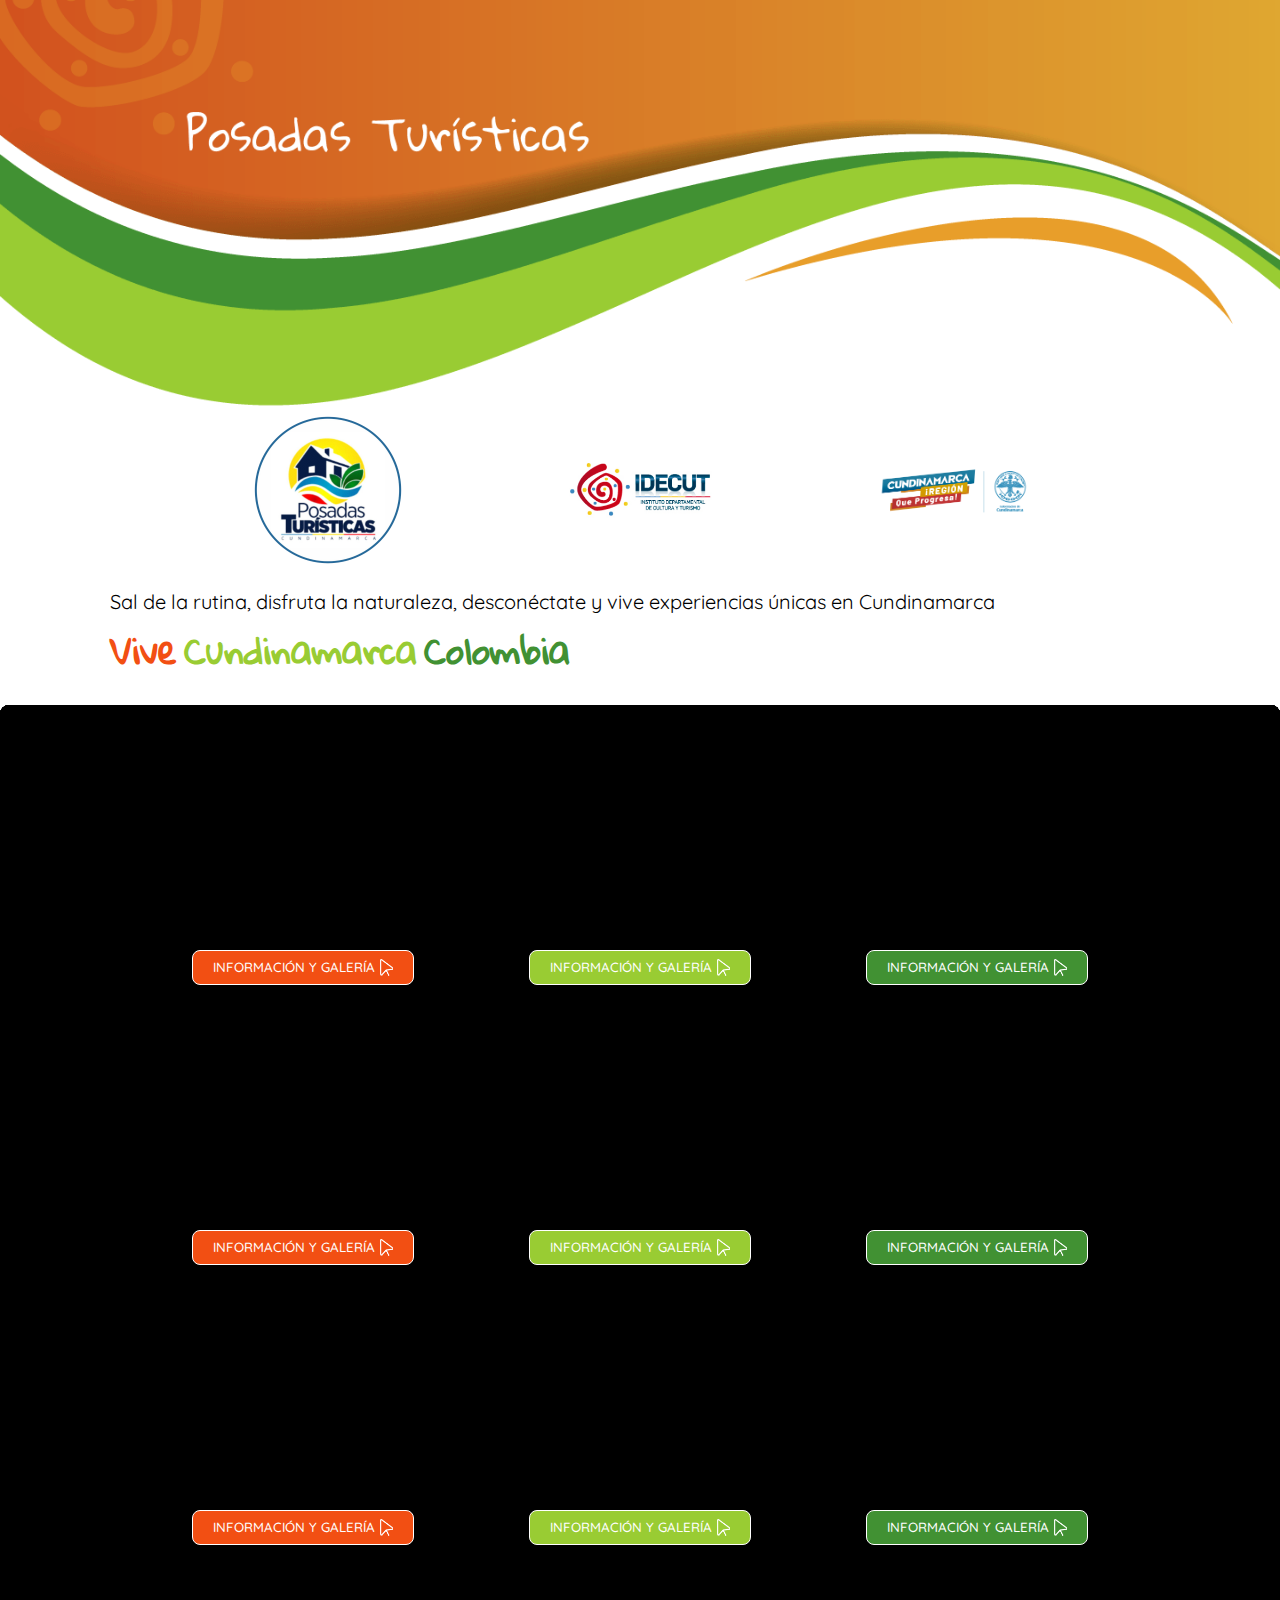
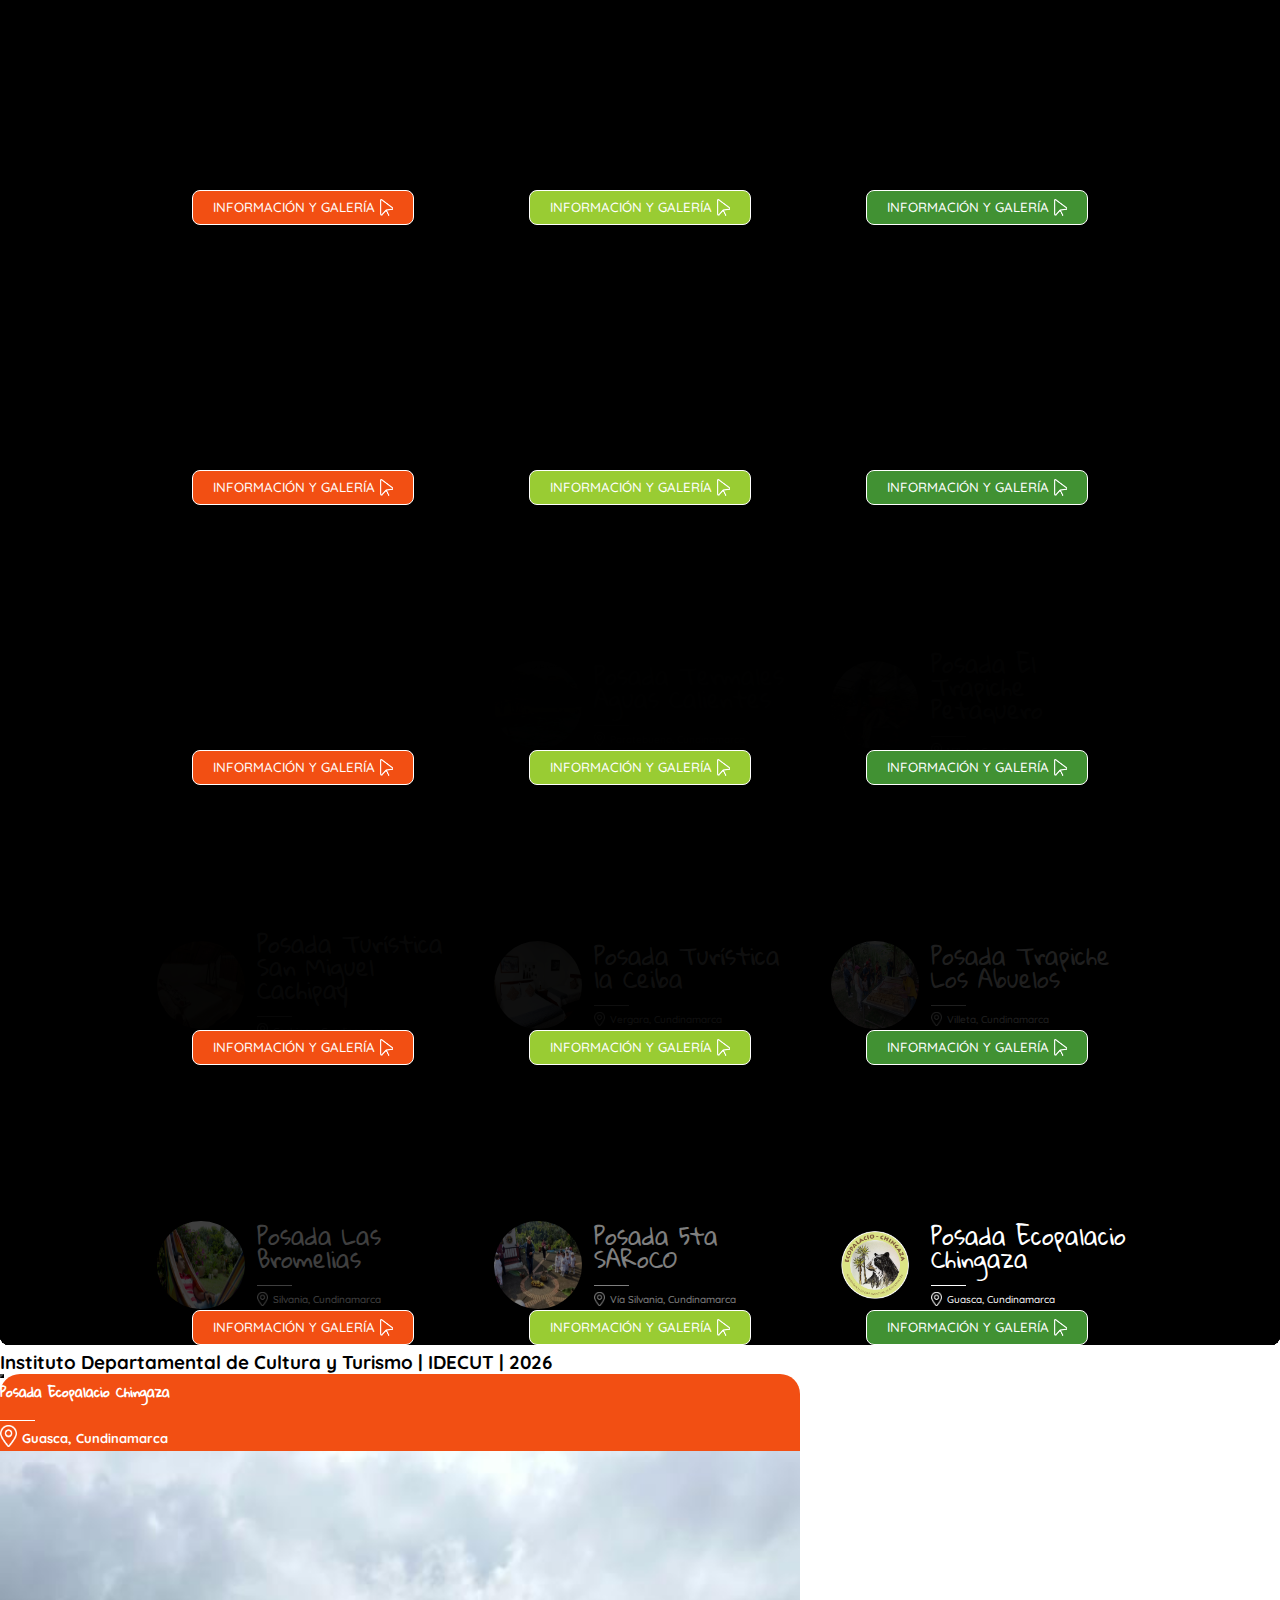
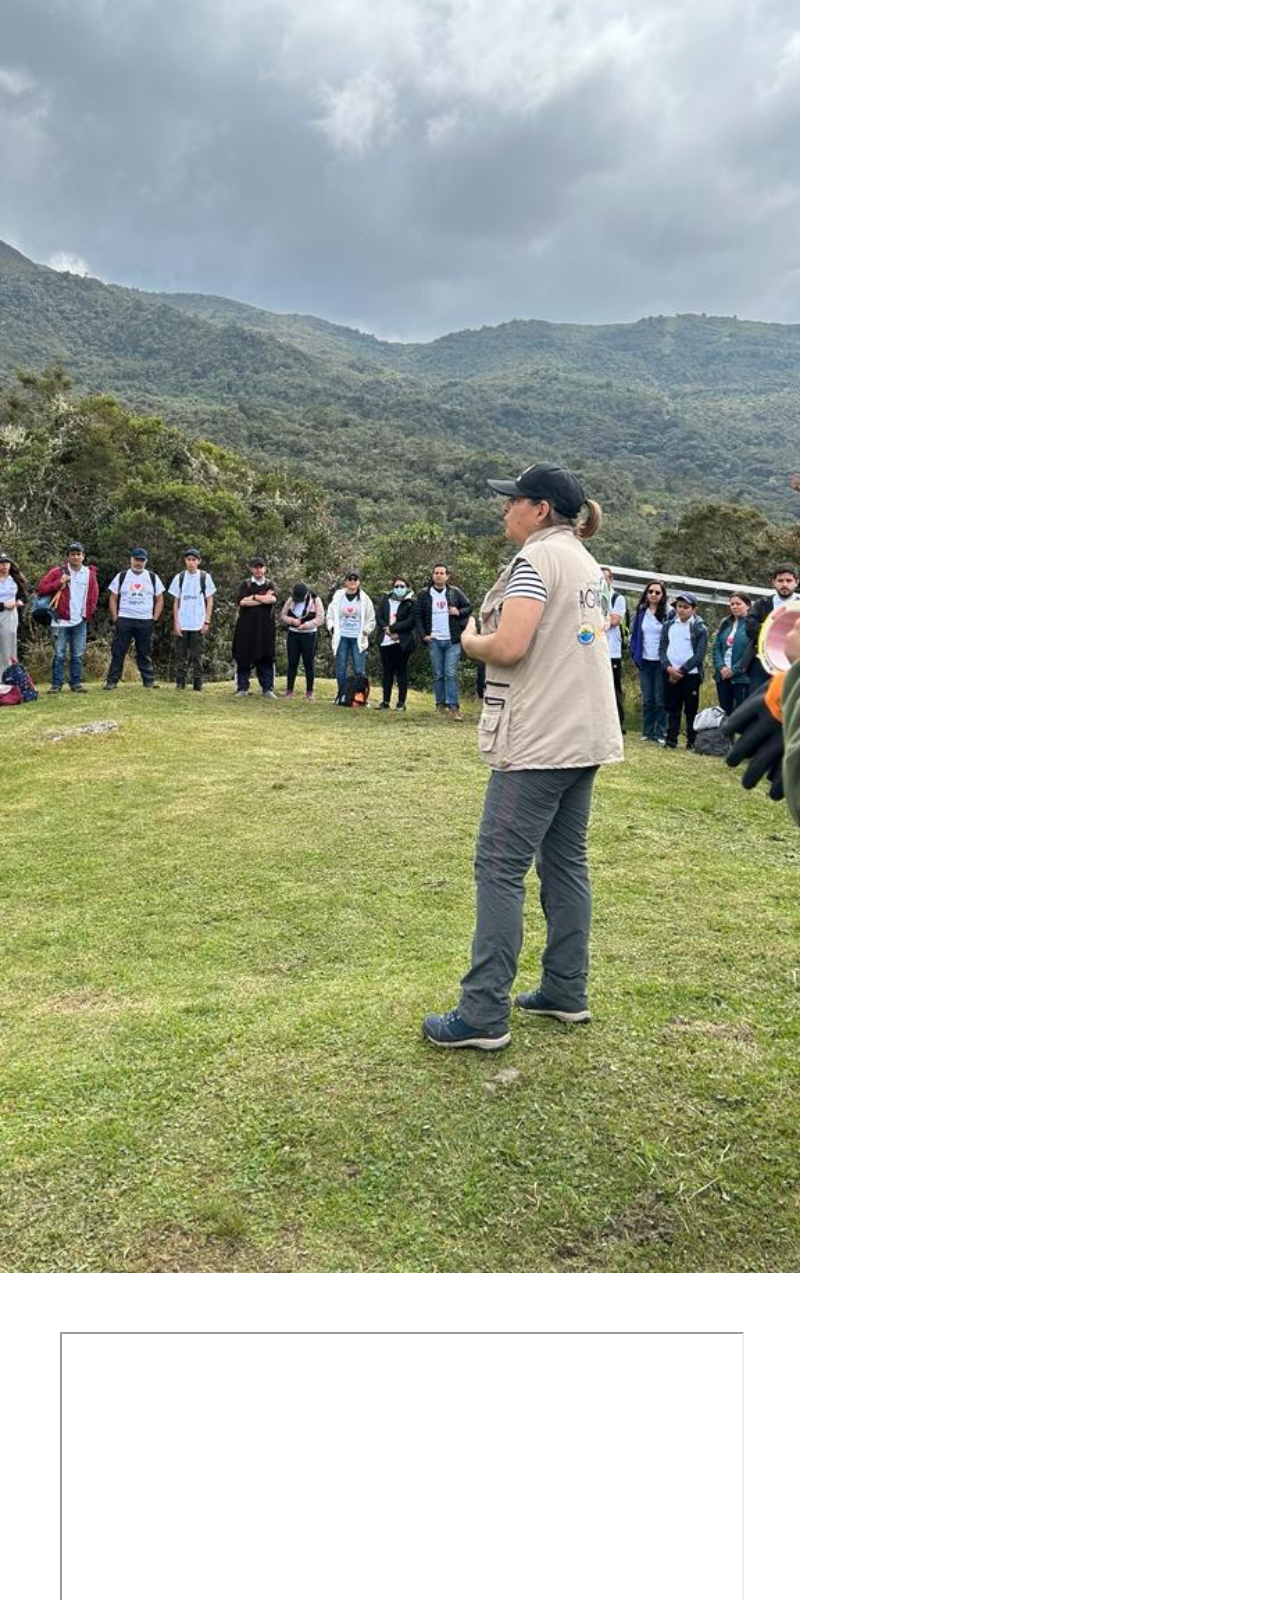
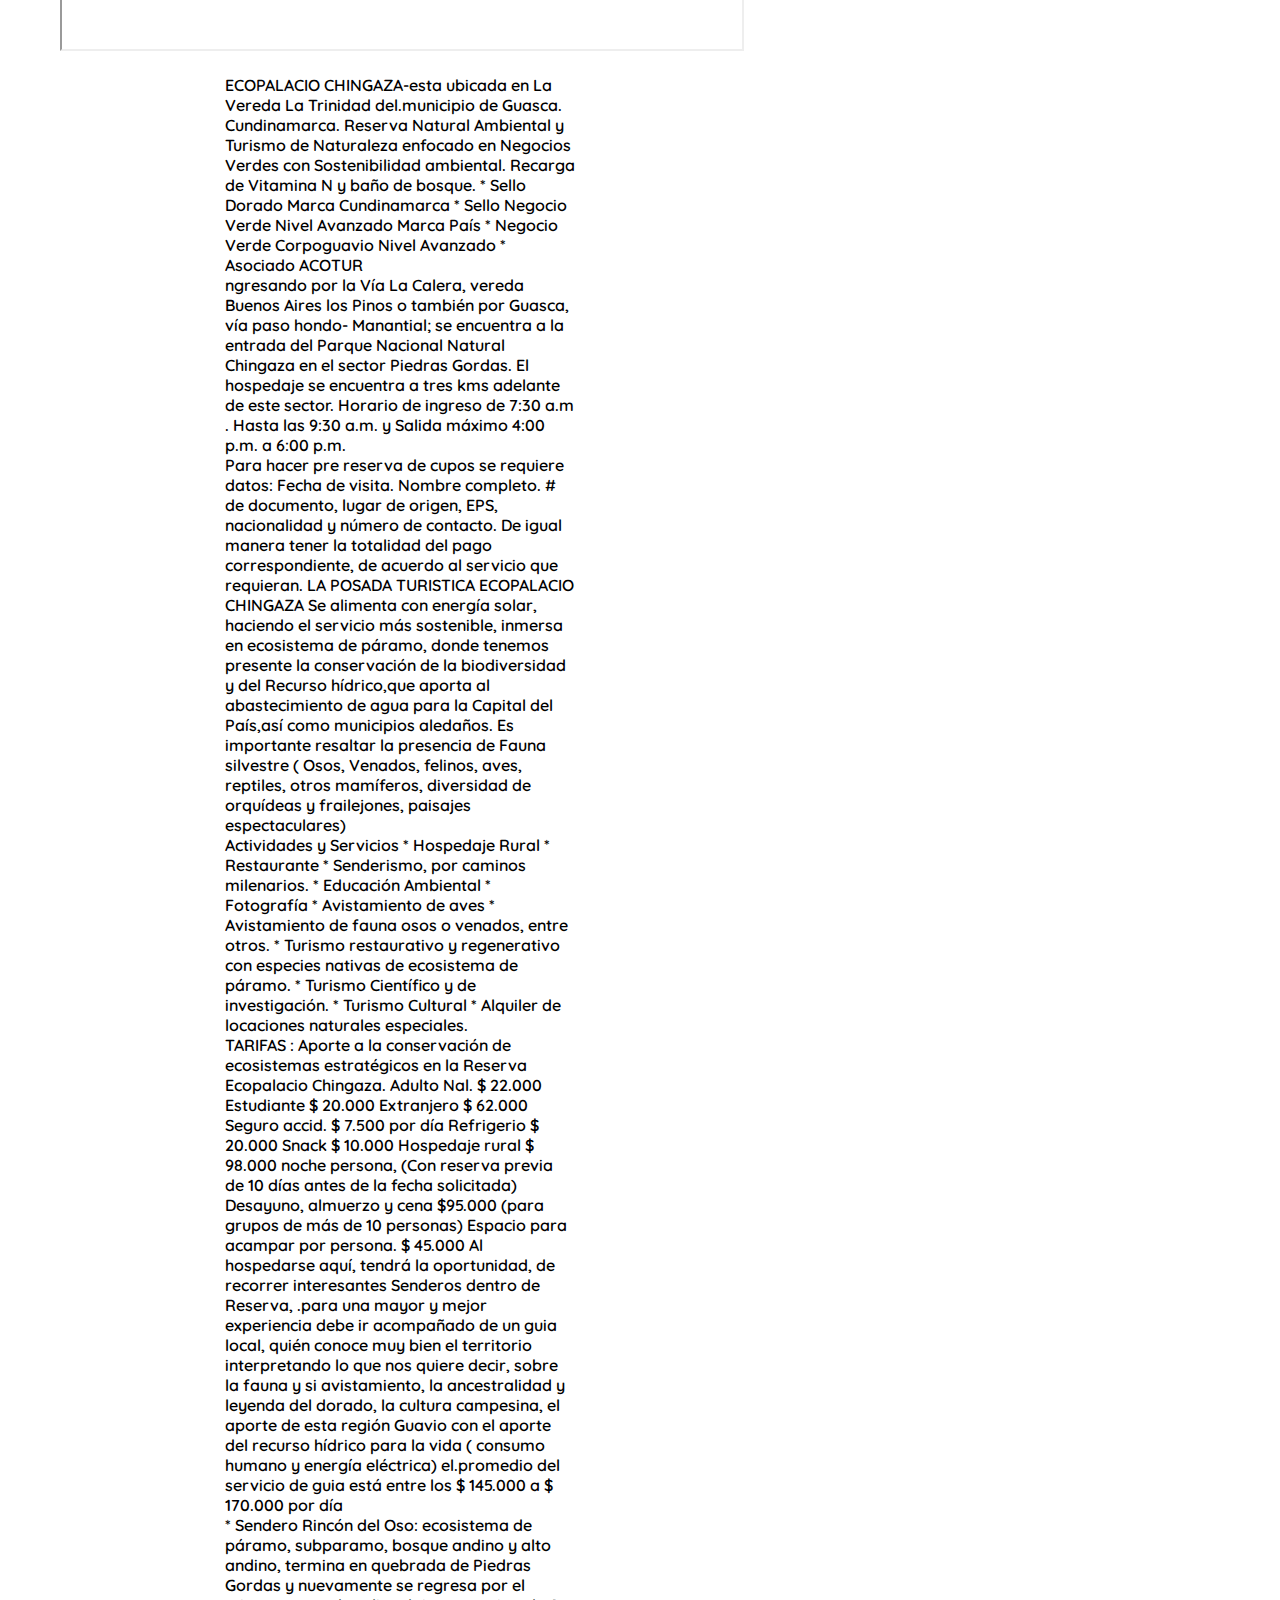
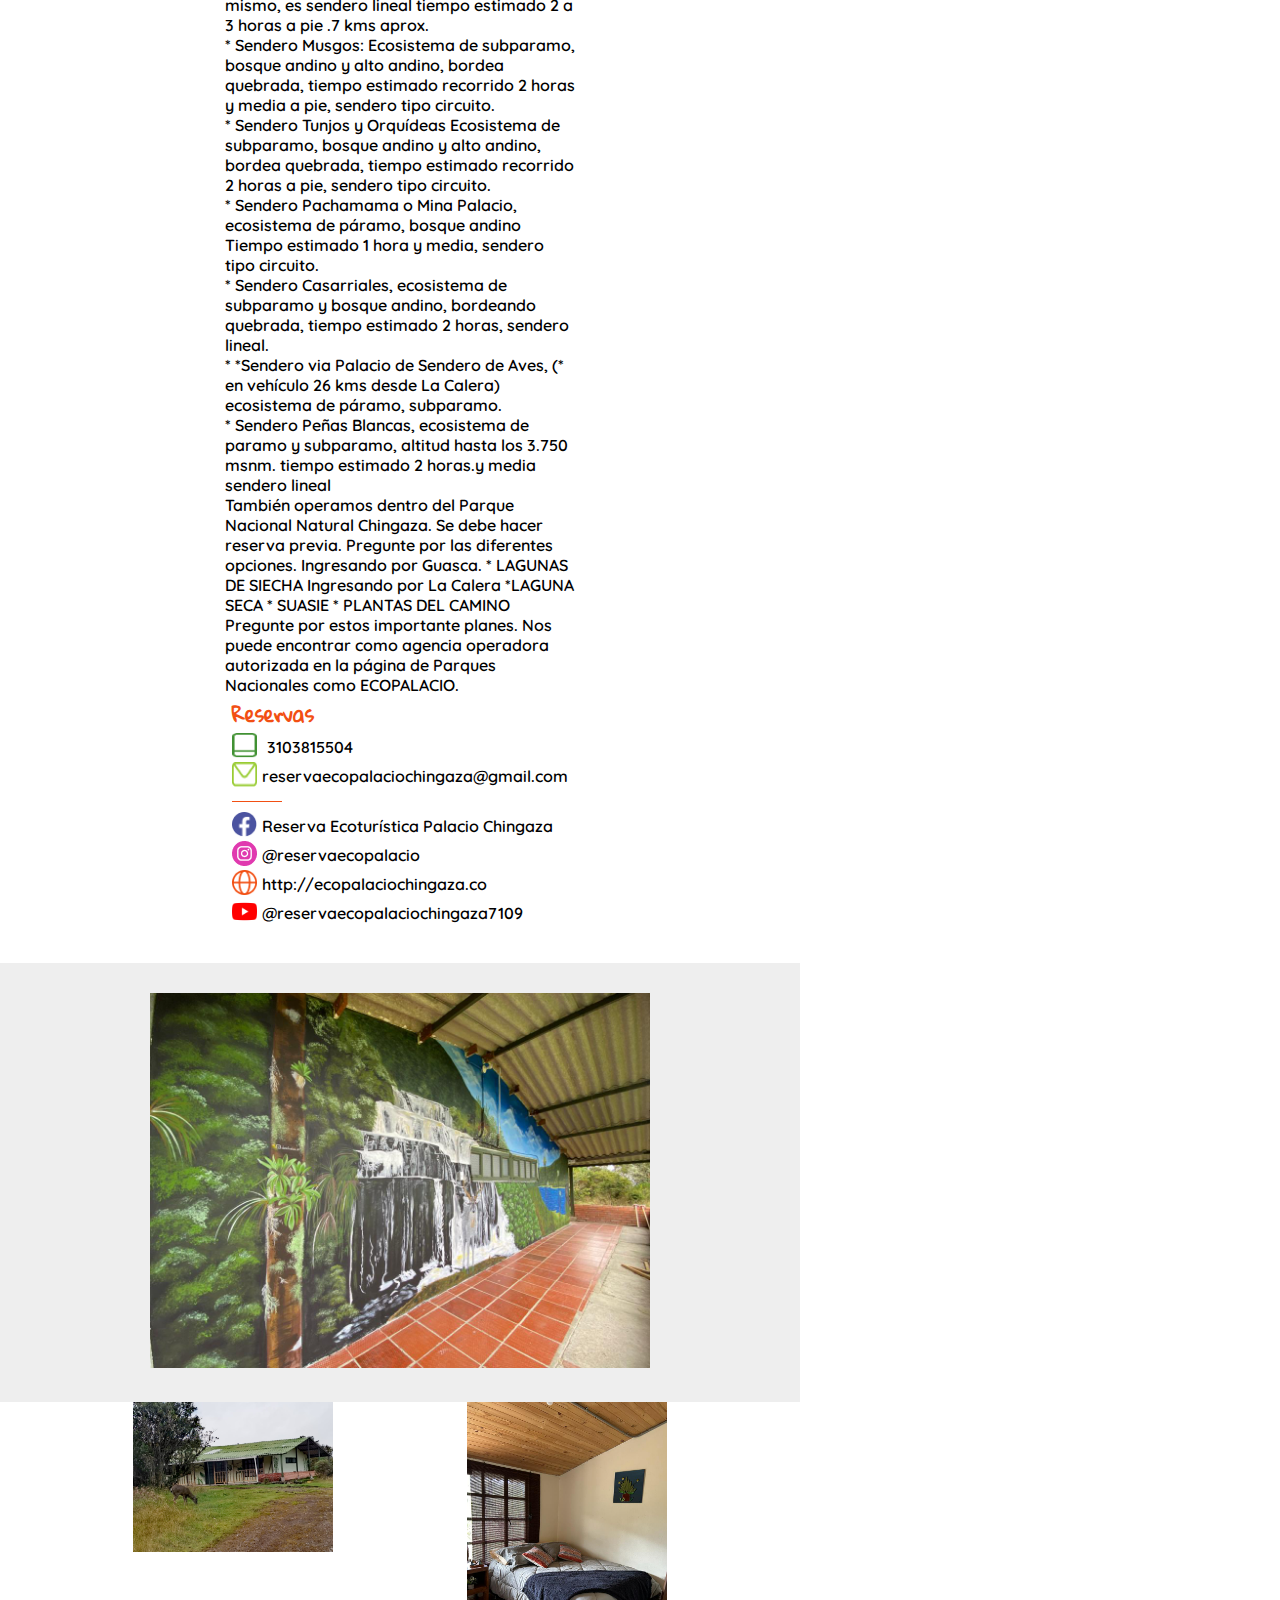
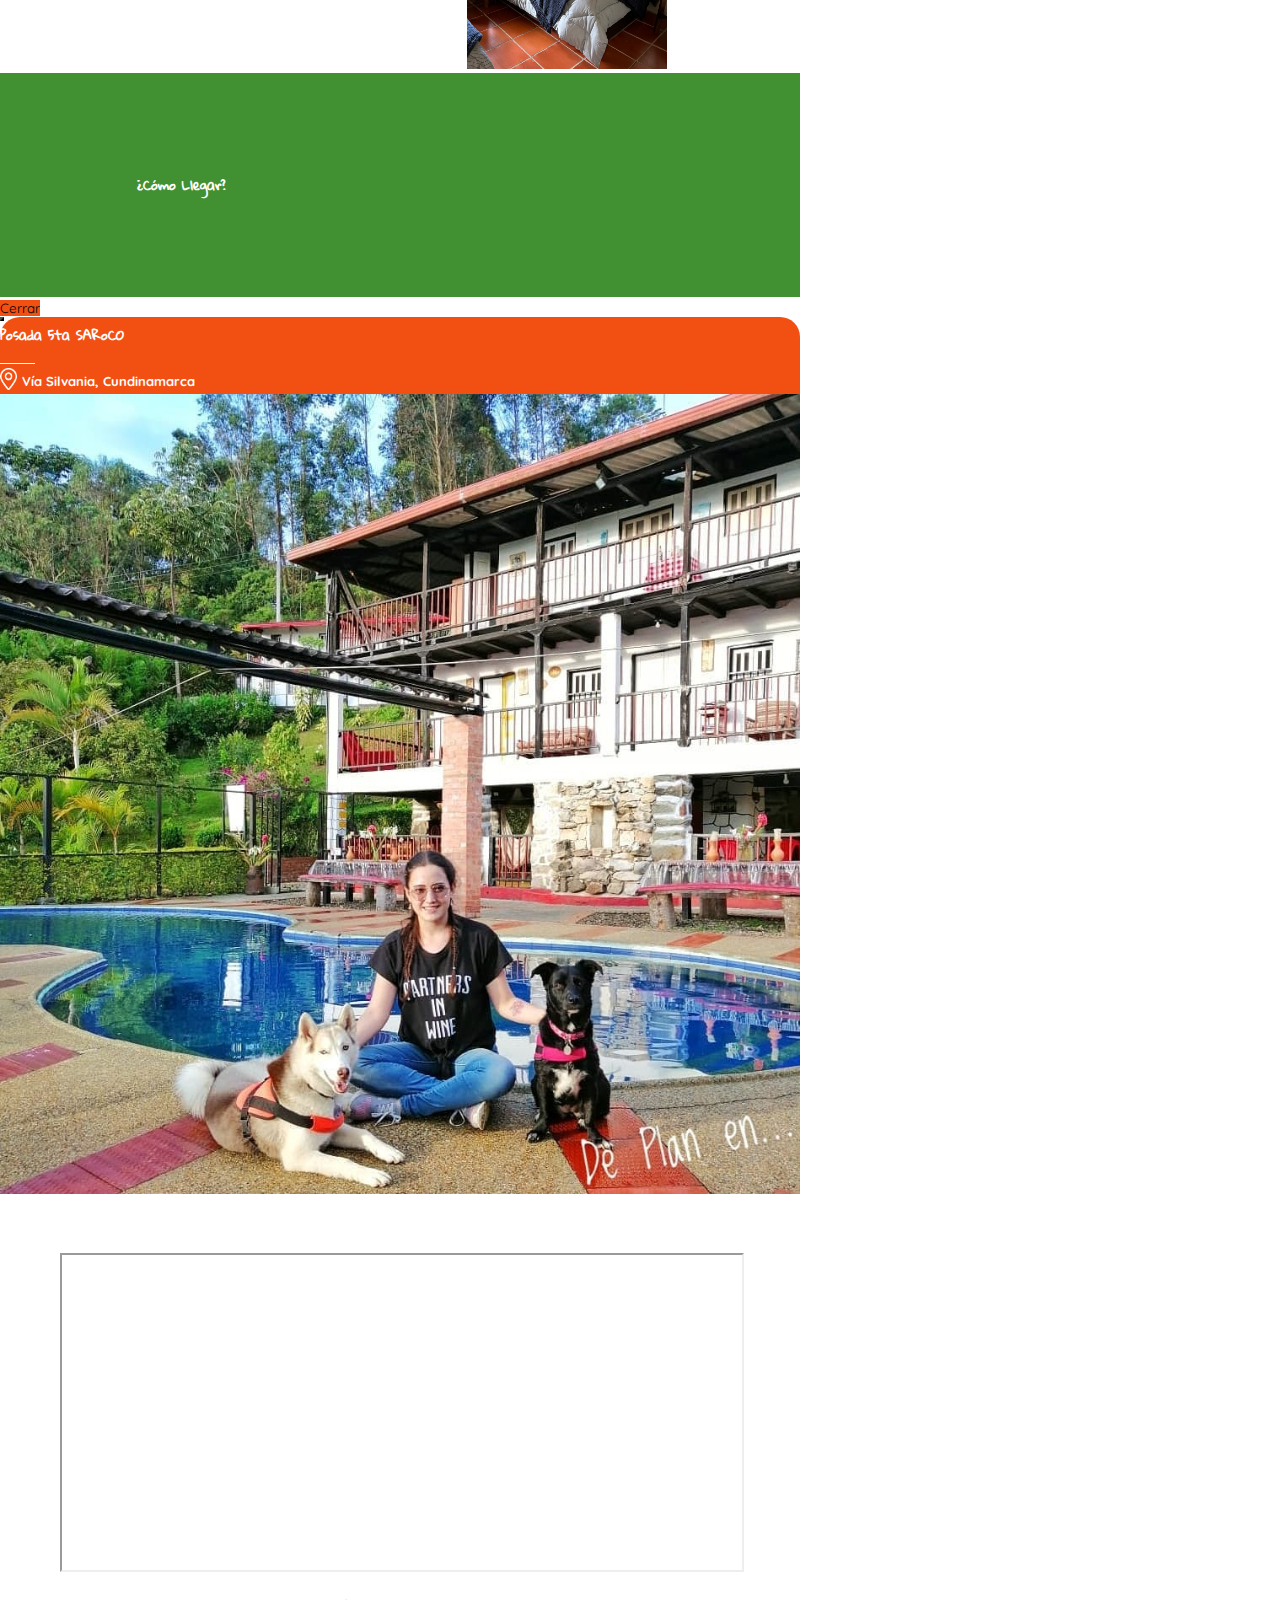
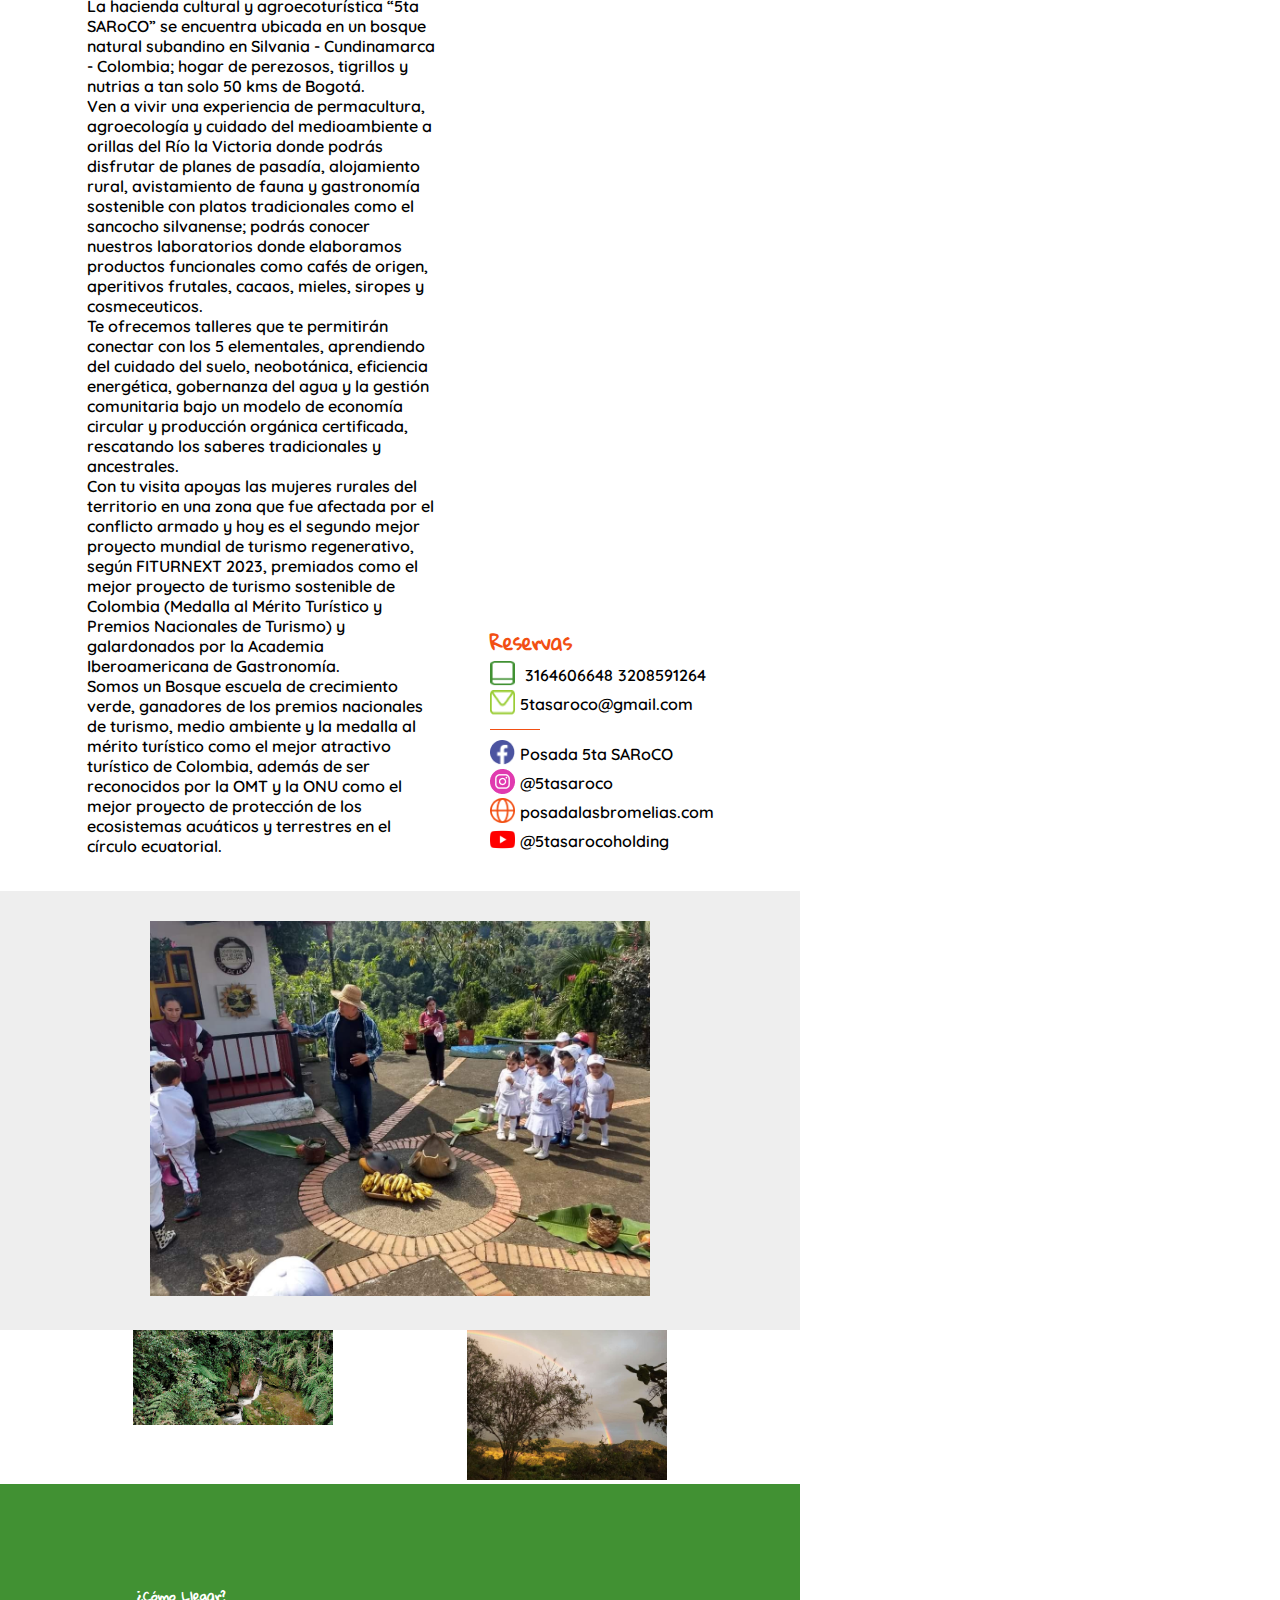
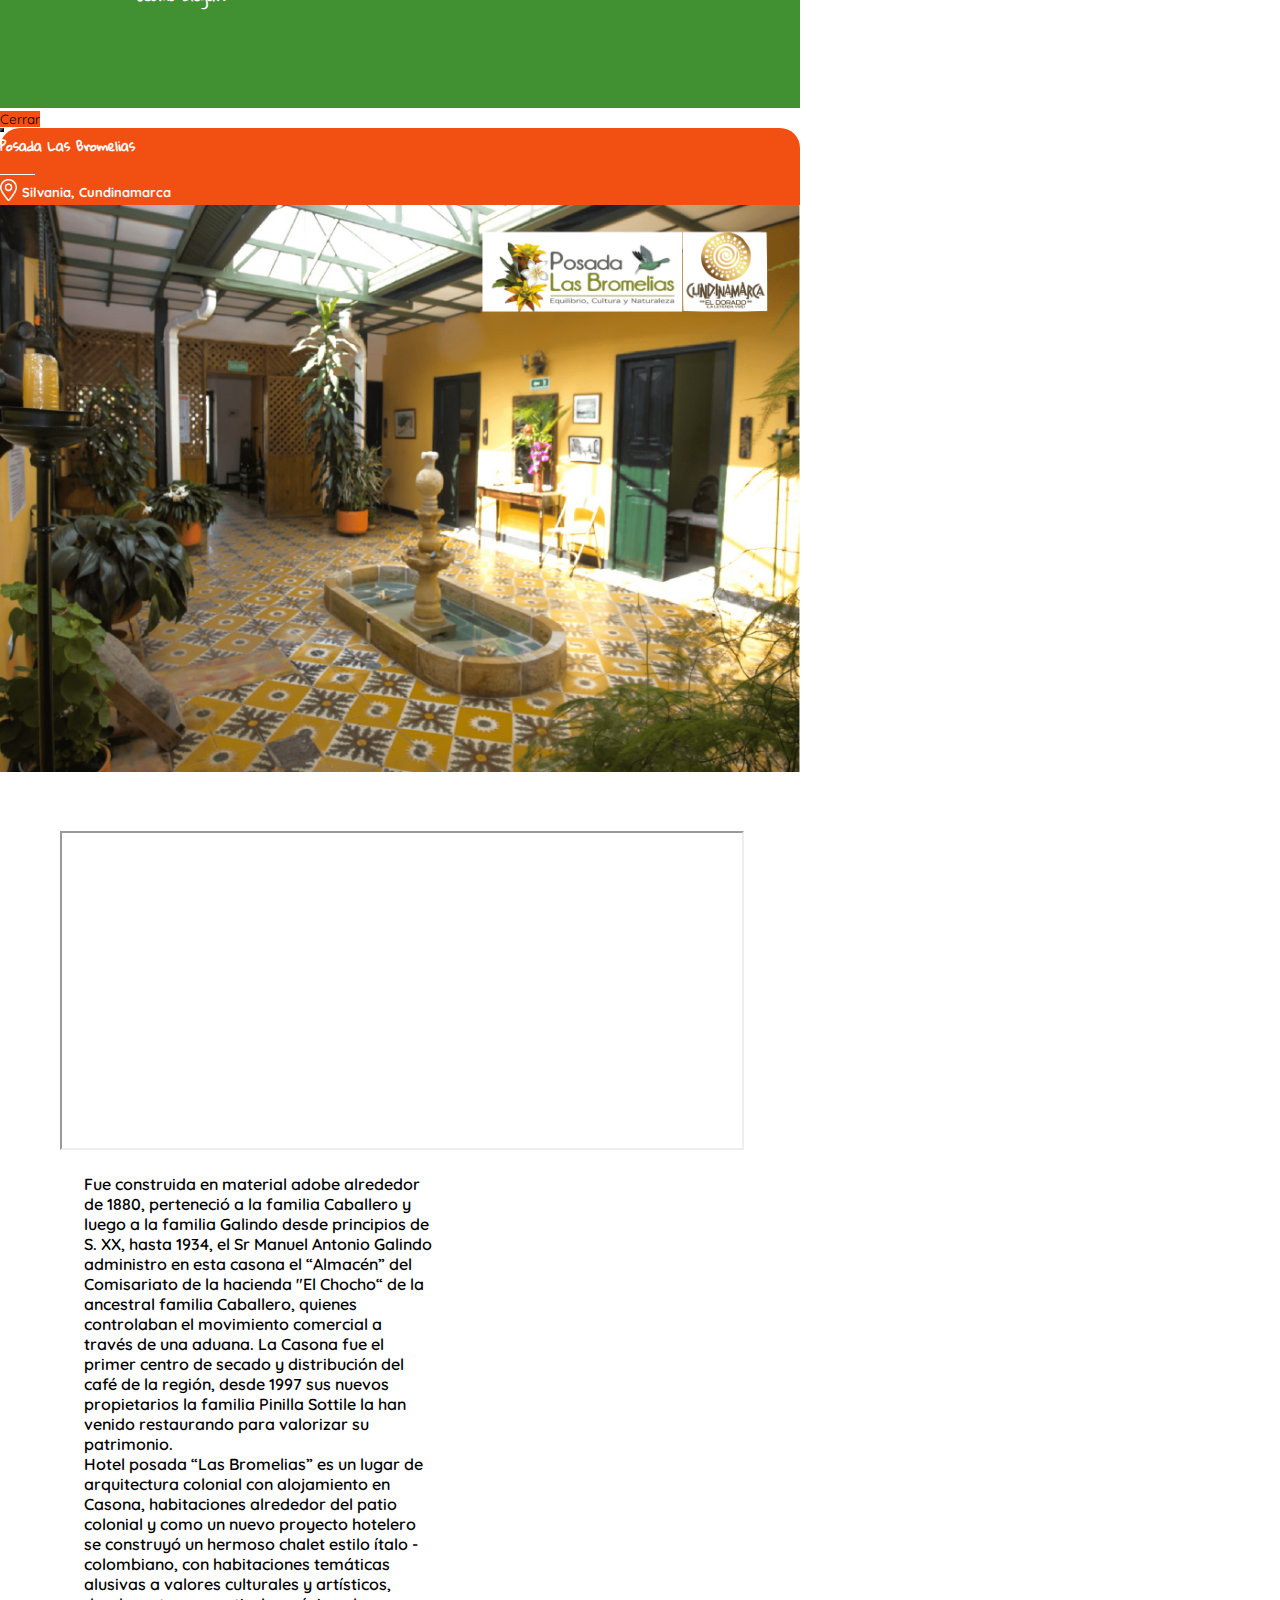
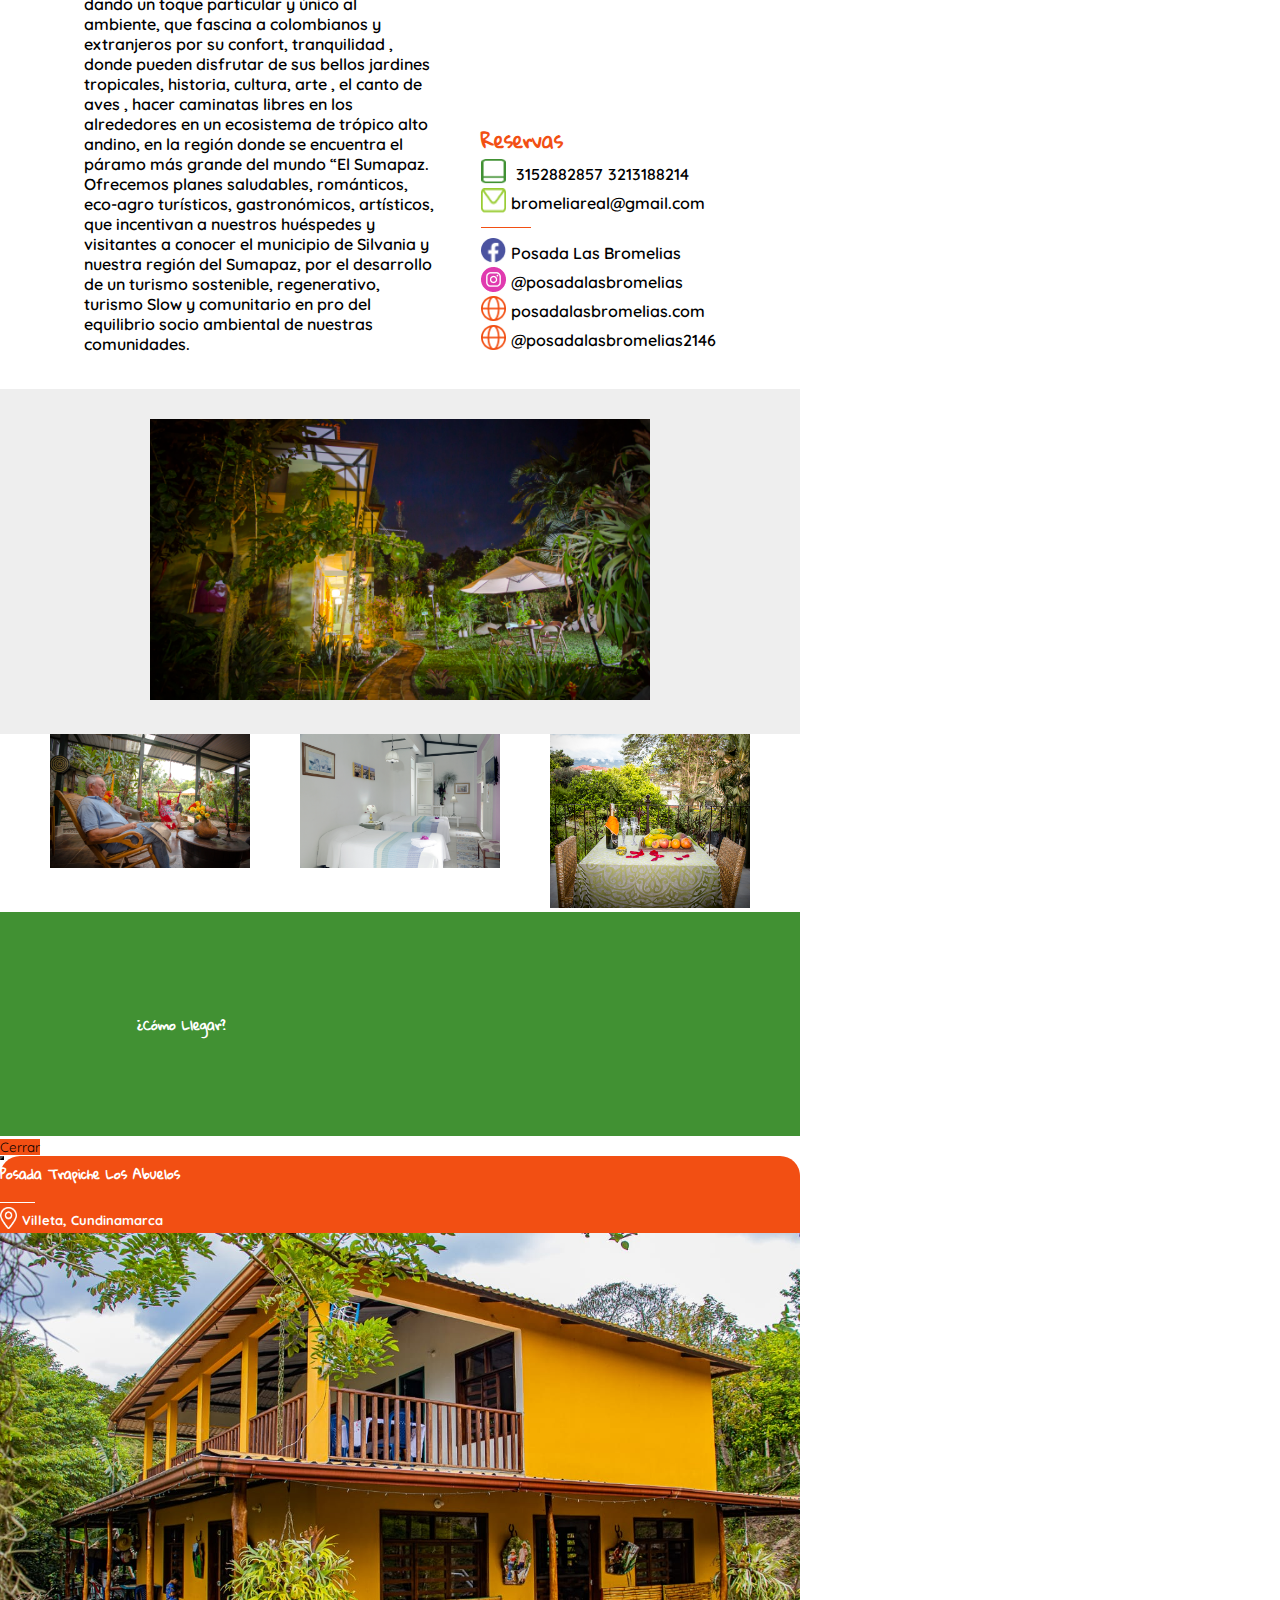
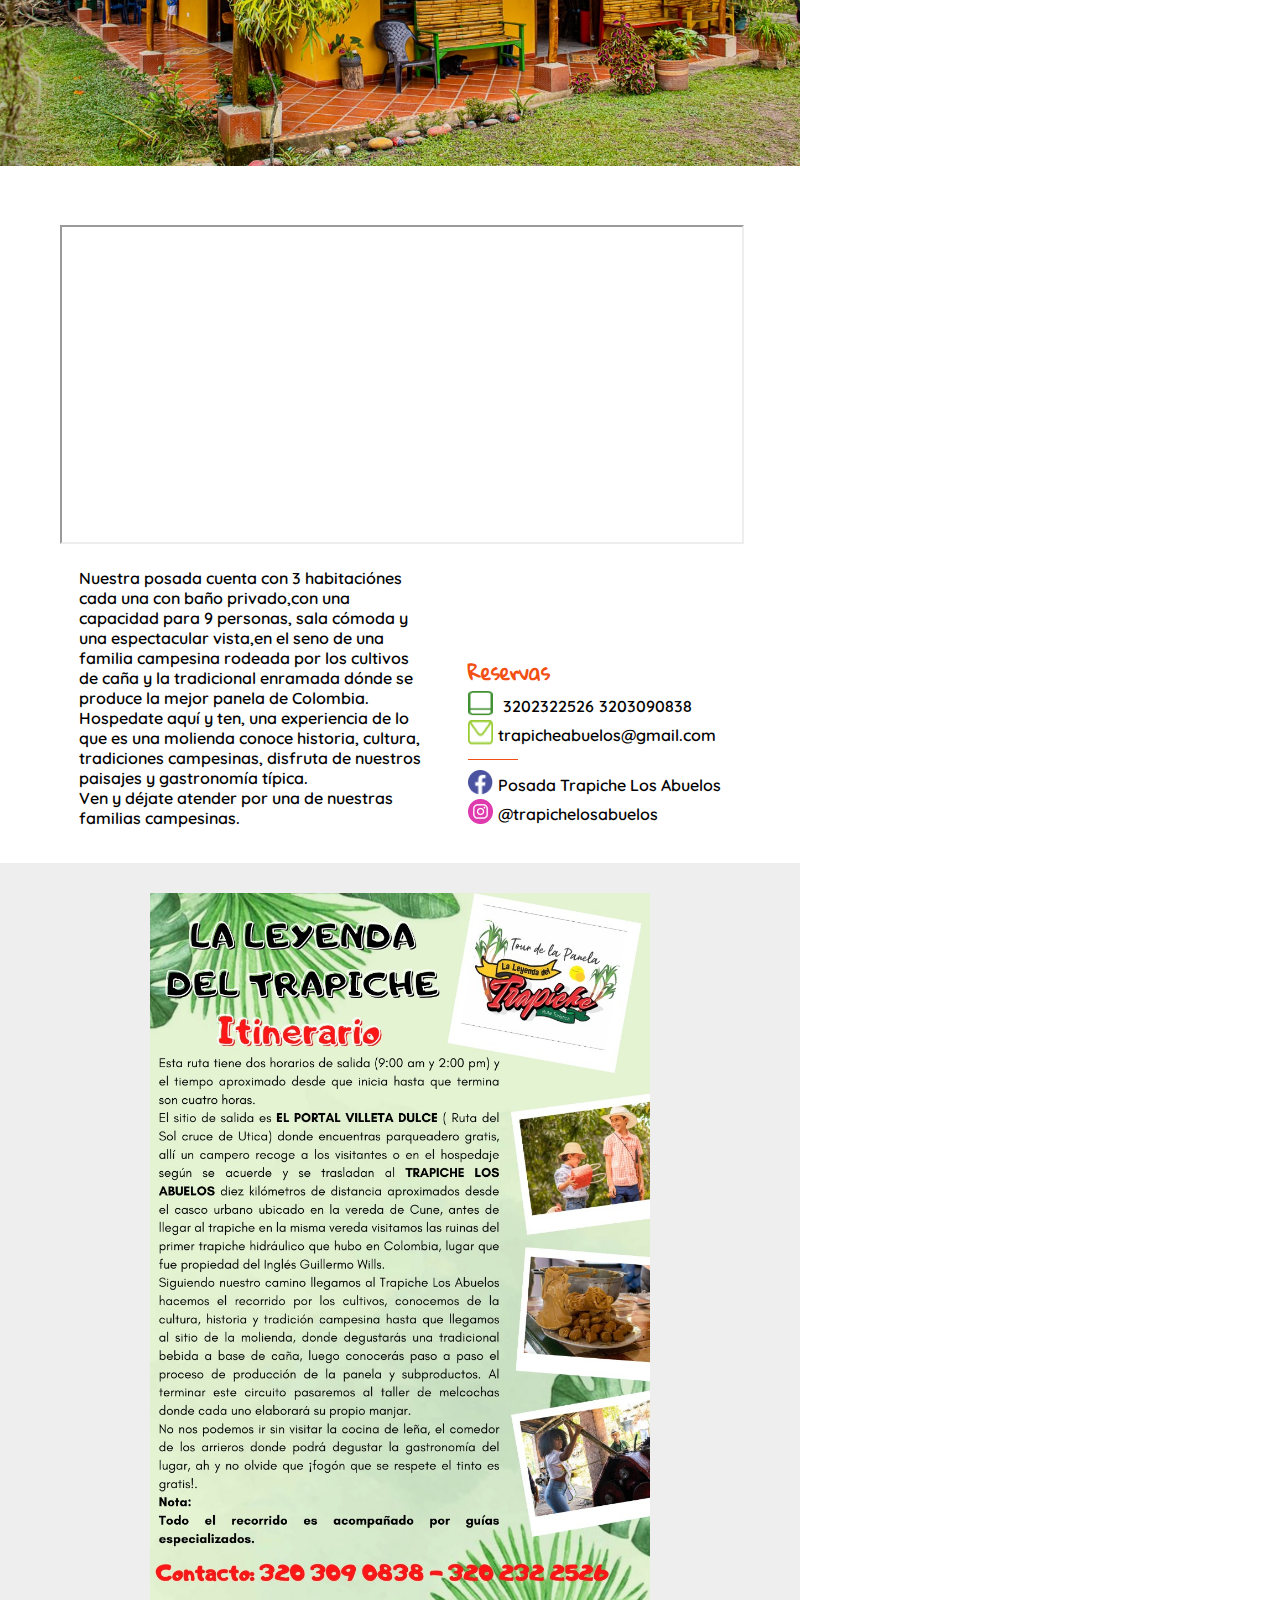
<file: index.html>
<!DOCTYPE html>
<html lang="es">

<head>
  <meta charset="UTF-8">
  <meta http-equiv="X-UA-Compatible" content="IE=edge">
  <meta name="viewport" content="width=device-width, initial-scale=1.0">
  <link href="https://cdn.jsdelivr.net/npm/bootstrap@5.1.3/dist/css/bootstrap.min.css" rel="stylesheet"
    integrity="sha384-1BmE4kWBq78iYhFldvKuhfTAU6auU8tT94WrHftjDbrCEXSU1oBoqyl2QvZ6jIW3" crossorigin="anonymous">
  <link rel="shortcut icon" href="./assets/images/favicon-pt.png" type="image/x-icon">
  <link rel="stylesheet" href="./styles.css">
  <meta property="og:title" content="Posadas Turísticas de Cundinamarca">
  <meta property="og:type" content="website">
  <meta property="og:url" content="https://alpacorp.github.io/posadas-turisticas/">
  <meta property="og:image" content="./assets/images/trebol/foto_2_casa_trebol.jpg">
  <meta property="og:description" content="Conoce las Posadas de Cundinamarca, una excelente opción para descansar">
  <!-- Google Tag Manager -->
  <script>(function (w, d, s, l, i) {
      w[l] = w[l] || []; w[l].push({
        'gtm.start':
          new Date().getTime(), event: 'gtm.js'
      }); var f = d.getElementsByTagName(s)[0],
        j = d.createElement(s), dl = l != 'dataLayer' ? '&l=' + l : ''; j.async = true; j.src =
          'https://www.googletagmanager.com/gtm.js?id=' + i + dl; f.parentNode.insertBefore(j, f);
    })(window, document, 'script', 'dataLayer', 'GTM-T7WVHQ8');</script>
  <!-- End Google Tag Manager -->
  <!-- Global site tag (gtag.js) - Google Analytics -->
  <script async src="https://www.googletagmanager.com/gtag/js?id=G-TH9SBE7H7H"></script>
  <script>
    window.dataLayer = window.dataLayer || [];
    function gtag() { dataLayer.push(arguments); }
    gtag('js', new Date());

    gtag('config', 'G-TH9SBE7H7H');
  </script>
  <meta name="facebook-domain-verification" content="56219nvtspxpdpx0ka8ic6drpwk29g" />
  <title>Posadas Turísticas de Cundinamarca</title>
</head>

<body>
  <!-- Google Tag Manager (noscript) -->
  <noscript><iframe src="https://www.googletagmanager.com/ns.html?id=GTM-T7WVHQ8" title="map" height="0" width="0"
      style="display:none;visibility:hidden"></iframe></noscript>
  <!-- End Google Tag Manager (noscript) -->
  <section class="hero">
    <h1 class="hide">.</h1>
    <div class="containers">
      <img id="bannerHero" src="./assets/images/banner_idecut_posadas-100_1.png" alt="banner posadas turisticas">
      <div class="title">
      </div>
    </div>
  </section>
  <section class="wrapper">
    <h1 class="hide">.</h1>
    <div class="partners">
      <figure>
        <a href="https://www.idecut.gov.co/images/2021/ABC_POSADAS_TURISTICAS.pdf" target="blank">
          <img src="./assets/images/LogoPosadasTuristicas.png" alt="posadas turisticas logo">
        </a>
      </figure>
      <figure>
        <a href="https://www.idecut.gov.co/index.php" target="blank">
          <img src="./assets/images/logo_idecut-100_1.png" alt="idecut logo">
        </a>
      </figure>
      <figure>
        <a href="https://www.cundinamarca.gov.co/" target="blank">
          <img src="./assets/images/logocundinamarca.png" alt="gobernación logo">
        </a>
      </figure>
    </div>
  </section>
  <section class="wrapper">
    <div class="content">
      <div class="textInfo">
        <div>
          <h3>Sal de la rutina, disfruta la naturaleza, desconéctate y vive experiencias únicas en Cundinamarca</h3>
        </div>
        <div>
          <h2><span class="vive">Vive</span> <span class="cmarca">Cundinamarca</span> <span class="col">Colombia</span>
          </h2>
        </div>
      </div>
    </div>
  </section>
  <section>
    <div class="contentCards">
      <div class="cards">
        <div class="card"
          style="background-image: url(./assets/images/leona/foto_1_hacienda_la_leona.jpg); background-repeat: no-repeat;">
          <div class="cardInfo">
            <div>
              <figure class="logoHouse">
                <img src="./assets/images/leona/logo_la_leona.png" alt="logo leona">
              </figure>
            </div>
            <div>
              <h3>Hacienda La Leona</h3>
              <img src="./assets/images/Line_1.png" alt="divisor">
              <div class="location">
                <figure>
                  <img src="./assets/images/icon_gps_blanco-8_1.png" alt="icono gps">
                </figure>
                <h4>Ubalá, Cundinamarca</h4>
              </div>
            </div>
          </div>
          <div class="cardButton">
            <button class="first" data-bs-toggle="modal" data-bs-target="#leona" onclick="callTrack()">
              Información y Galería
              <img src="./assets/images/icon_clic-8_1.png" alt="icono clic">
            </button>
          </div>
        </div>
        <div class="card"
          style="background-image: url(./assets/images/trebol/foto_casa_trebol.png); background-repeat: no-repeat;">
          <div class="cardInfo">
            <div>
              <figure class="logoHouse">
                <img src="./assets/images/trebol/logo_casa_trebol.png" alt="logo trebol">
              </figure>
            </div>
            <div>
              <h3>Casa Tr3bol</h3>
              <img src="./assets/images/Line_1.png" alt="divisor">
              <div class="location">
                <figure>
                  <img src="./assets/images/icon_gps_blanco-8_1.png" alt="icono gps">
                </figure>
                <h4>Venecia, Cundinamarca</h4>
              </div>
            </div>
          </div>
          <div class="cardButton">
            <button class="second" data-bs-toggle="modal" data-bs-target="#trebol" onclick="callTrack()">
              Información y Galería
              <img src="./assets/images/icon_clic-8_1.png" alt="icono clic">
            </button>
          </div>
        </div>
        <div class="card"
          style="background-image: url(./assets/images/mikhuna/foto_3_mikhuna.png); background-repeat: no-repeat;">
          <div class="cardInfo">
            <div>
              <figure class="logoHouse">
                <img src="./assets/images/mikhuna/logo_mikhuna.png" alt="logo mikhuna">
              </figure>
            </div>
            <div>
              <h3>Mikhuna</h3>
              <img src="./assets/images/Line_1.png" alt="divisor">
              <div class="location">
                <figure>
                  <img src="./assets/images/icon_gps_blanco-8_1.png" alt="icono gps">
                </figure>
                <h4>Anolaima, Cundinamarca</h4>
              </div>
            </div>
          </div>
          <div class="cardButton">
            <button class="third" data-bs-toggle="modal" data-bs-target="#mikhuna" onclick="callTrack()">
              Información y Galería
              <img src="./assets/images/icon_clic-8_1.png" alt="icono clic">
            </button>
          </div>
        </div>
        <div class="card"
          style="background-image: url(./assets/images/laguito/foto_4_el_laguito.png); background-repeat: no-repeat;">
          <div class="cardInfo">
            <div>
              <figure class="logoHouse">
                <img src="./assets/images/laguito/logo_el_laguito.png" alt="logo laguito">
              </figure>
            </div>
            <div>
              <h3>Finca El Laguito</h3>
              <img src="./assets/images/Line_1.png" alt="divisor">
              <div class="location">
                <figure>
                  <img src="./assets/images/icon_gps_blanco-8_1.png" alt="icono gps">
                </figure>
                <h4>La Peña, Cundinamarca</h4>
              </div>
            </div>
          </div>
          <div class="cardButton">
            <button class="first" data-bs-toggle="modal" data-bs-target="#laguito" onclick="callTrack()">
              Información y Galería
              <img src="./assets/images/icon_clic-8_1.png" alt="icono clic">
            </button>
          </div>
        </div>
        <div class="card"
          style="background-image: url(./assets/images/cascadas/foto_5_portal_cascadas.png); background-repeat: no-repeat;">
          <div class="cardInfo">
            <div>
              <figure class="logoHouse">
                <img src="./assets/images/cascadas/logo_portal_cascadas.png" alt="logo cascadas">
              </figure>
            </div>
            <div>
              <h3>Portal de las Cascadas</h3>
              <img src="./assets/images/Line_1.png" alt="divisor">
              <div class="location">
                <figure>
                  <img src="./assets/images/icon_gps_blanco-8_1.png" alt="icono gps">
                </figure>
                <h4>La Vega, Cundinamarca</h4>
              </div>
            </div>
          </div>
          <div class="cardButton">
            <button class="second" data-bs-toggle="modal" data-bs-target="#cascadas" onclick="callTrack()">
              Información y Galería
              <img src="./assets/images/icon_clic-8_1.png" alt="icono clic">
            </button>
          </div>
        </div>
        <div class="card"
          style="background-image: url(./assets/images/cielo/logo_6_el_cielo.png); background-repeat: no-repeat;">
          <div class="cardInfo">
            <div>
              <figure class="logoHouse">
                <img src="./assets/images/cielo/logo-el-cielo-en-tena.png" alt="logo cielo">
              </figure>
            </div>
            <div>
              <h3>El Cielo</h3>
              <img src="./assets/images/Line_1.png" alt="divisor">
              <div class="location">
                <figure>
                  <img src="./assets/images/icon_gps_blanco-8_1.png" alt="icono gps">
                </figure>
                <h4>Tena, Cundinamarca</h4>
              </div>
            </div>
          </div>
          <div class="cardButton">
            <button class="third" data-bs-toggle="modal" data-bs-target="#cielo" onclick="callTrack()">
              Información y Galería
              <img src="./assets/images/icon_clic-8_1.png" alt="icono clic">
            </button>
          </div>
        </div>
        <div class="card"
          style="background-image: url(./assets/images/campesino/foto_museo_campesino.png); background-repeat: no-repeat;">
          <div class="cardInfo">
            <div>
              <figure class="logoHouse">
                <img src="./assets/images/campesino/logo_museo_campesino.png" alt="logo campesino">
              </figure>
            </div>
            <div>
              <h3>Museo Campesino</h3>
              <img src="./assets/images/Line_1.png" alt="divisor">
              <div class="location">
                <figure>
                  <img src="./assets/images/icon_gps_blanco-8_1.png" alt="icono gps">
                </figure>
                <h4>Gachancipá, Cundinamarca</h4>
              </div>
            </div>
          </div>
          <div class="cardButton">
            <button class="first" data-bs-toggle="modal" data-bs-target="#campesino" onclick="callTrack()">
              Información y Galería
              <img src="./assets/images/icon_clic-8_1.png" alt="icono clic">
            </button>
          </div>
        </div>
        <div class="card"
          style="background-image: url(./assets/images/paraiso/foto_8_cabanas_paraiso.png); background-repeat: no-repeat;">
          <div class="cardInfo">
            <div>
              <figure class="logoHouse">
                <img src="./assets/images/paraiso/logos_paraiso.png" alt="logo paraiso">
              </figure>
            </div>
            <div>
              <h3>Cabañas Paraiso</h3>
              <img src="./assets/images/Line_1.png" alt="divisor">
              <div class="location">
                <figure>
                  <img src="./assets/images/icon_gps_blanco-8_1.png" alt="icono gps">
                </figure>
                <h4>Sesquilé, Cundinamarca</h4>
              </div>
            </div>
          </div>
          <div class="cardButton">
            <button class="second" data-bs-toggle="modal" data-bs-target="#paraiso" onclick="callTrack()">
              Información y Galería
              <img src="./assets/images/icon_clic-8_1.png" alt="icono clic">
            </button>
          </div>
        </div>
        <div class="card"
          style="background-image: url(./assets/images/santana/logo_9_cabanas_santana.png); background-repeat: no-repeat;">
          <div class="cardInfo">
            <div>
              <figure class="logoHouse">
                <img src="./assets/images/santana/logo_cabanas_santana.png" alt="logo santana">
              </figure>
            </div>
            <div>
              <h3>Cabañas y Camping Santana</h3>
              <img src="./assets/images/Line_1.png" alt="divisor">
              <div class="location">
                <figure>
                  <img src="./assets/images/icon_gps_blanco-8_1.png" alt="icono gps">
                </figure>
                <h4>Sesquilé, Cundinamarca</h4>
              </div>
            </div>
          </div>
          <div class="cardButton">
            <button class="third" data-bs-toggle="modal" data-bs-target="#santana" onclick="callTrack()">
              Información y Galería
              <img src="./assets/images/icon_clic-8_1.png" alt="icono clic">
            </button>
          </div>
        </div>
        <div class="card"
          style="background-image: url(./assets/images/viota/foto_viota_extreme.png); background-repeat: no-repeat;">
          <div class="cardInfo">
            <div>
              <figure class="logoHouse">
                <img src="./assets/images/viota/logo_viota_extreme.png" alt="logo viota">
              </figure>
            </div>
            <div>
              <h3>Viotá Extreme</h3>
              <img src="./assets/images/Line_1.png" alt="divisor">
              <div class="location">
                <figure>
                  <img src="./assets/images/icon_gps_blanco-8_1.png" alt="icono gps">
                </figure>
                <h4>Viotá, Cundinamarca</h4>
              </div>
            </div>
          </div>
          <div class="cardButton">
            <button class="first" data-bs-toggle="modal" data-bs-target="#viota" onclick="callTrack()">
              Información y Galería
              <img src="./assets/images/icon_clic-8_1.png" alt="icono clic">
            </button>
          </div>
        </div>
        <div class="card"
          style="background-image: url(./assets/images/tres-piedras/tres-piedras-back.jpg); background-repeat: no-repeat; background-size: cover;">
          <div class="cardInfo">
            <div>
              <figure class="logoHouse">
                <img src="./assets/images/tres-piedras/tres-piedras-icono.jpg" alt="logo tres piedras">
              </figure>
            </div>
            <div>
              <h3>Glamping Tres Piedras</h3>
              <img src="./assets/images/Line_1.png" alt="divisor">
              <div class="location">
                <figure>
                  <img src="./assets/images/icon_gps_blanco-8_1.png" alt="icono gps">
                </figure>
                <h4>Vereda La Ruidosa , Viotá, Colombia</h4>
              </div>
            </div>
          </div>
          <div class="cardButton">
            <button class="second" data-bs-toggle="modal" data-bs-target="#tres-piedras" onclick="callTrack()">
              Información y Galería
              <img src="./assets/images/icon_clic-8_1.png" alt="icono clic">
            </button>
          </div>
        </div>
        <div class="card"
          style="background-image: url(./assets/images/dorado/dorado-back.jpg); background-repeat: no-repeat; background-size: cover;">
          <div class="cardInfo">
            <div>
              <figure class="logoHouse">
                <img src="./assets/images/dorado/altos-2.jpg" alt="logo Altos del Dorado">
              </figure>
            </div>
            <div>
              <h3>Altos del Dorado</h3>
              <img src="./assets/images/Line_1.png" alt="divisor">
              <div class="location">
                <figure>
                  <img src="./assets/images/icon_gps_blanco-8_1.png" alt="icono gps">
                </figure>
                <h4>Tena Cundinamarca</h4>
              </div>
            </div>
          </div>
          <div class="cardButton">
            <button class="third" data-bs-toggle="modal" data-bs-target="#dorado" onclick="callTrack()">
              Información y Galería
              <img src="./assets/images/icon_clic-8_1.png" alt="icono clic">
            </button>
          </div>
        </div>
        <div class="card"
          style="background-image: url(./assets/images/aurora/aurora-back.jpg); background-repeat: no-repeat; background-size: cover;">
          <div class="cardInfo">
            <div>
              <figure class="logoHouse">
                <img src="./assets/images/aurora/aurora-2.jpg" alt="logo Posada finca la Aurora">
              </figure>
            </div>
            <div>
              <h3>Posada finca la Aurora</h3>
              <img src="./assets/images/Line_1.png" alt="divisor">
              <div class="location">
                <figure>
                  <img src="./assets/images/icon_gps_blanco-8_1.png" alt="icono gps">
                </figure>
                <h4>Cáqueza, Cundinamarca</h4>
              </div>
            </div>
          </div>
          <div class="cardButton">
            <button class="first" data-bs-toggle="modal" data-bs-target="#aurora" onclick="callTrack()">
              Información y Galería
              <img src="./assets/images/icon_clic-8_1.png" alt="icono clic">
            </button>
          </div>
        </div>
        <div class="card"
          style="background-image: url(./assets/images/quinini/quinin-back.jpg); background-repeat: no-repeat; background-size: cover;">
          <div class="cardInfo">
            <div>
              <figure class="logoHouse">
                <img src="./assets/images/quinini/quinini-4.jpg" alt="logo Posada Quininí Zimbabwe">
              </figure>
            </div>
            <div>
              <h3>Posada Quininí Zimbabwe</h3>
              <img src="./assets/images/Line_1.png" alt="divisor">
              <div class="location">
                <figure>
                  <img src="./assets/images/icon_gps_blanco-8_1.png" alt="icono gps">
                </figure>
                <h4>Tibacuy, Cundinamarca</h4>
              </div>
            </div>
          </div>
          <div class="cardButton">
            <button class="second" data-bs-toggle="modal" data-bs-target="#quinini" onclick="callTrack()">
              Información y Galería
              <img src="./assets/images/icon_clic-8_1.png" alt="icono clic">
            </button>
          </div>
        </div>
        <div class="card"
          style="background-image: url(./assets/images/lulu/lulu-4.jpg); background-repeat: no-repeat; background-size: cover;">
          <div class="cardInfo">
            <div>
              <figure class="logoHouse">
                <img src="./assets/images/lulu/lulu.jpg" alt="logo Posada de Lu Lu">
              </figure>
            </div>
            <div>
              <h3>Posada de Lu Lu</h3>
              <img src="./assets/images/Line_1.png" alt="divisor">
              <div class="location">
                <figure>
                  <img src="./assets/images/icon_gps_blanco-8_1.png" alt="icono gps">
                </figure>
                <h4>Choachí, Cundinamarca</h4>
              </div>
            </div>
          </div>
          <div class="cardButton">
            <button class="third" data-bs-toggle="modal" data-bs-target="#lulu" onclick="callTrack()">
              Información y Galería
              <img src="./assets/images/icon_clic-8_1.png" alt="icono clic">
            </button>
          </div>
        </div>
        <div class="card"
          style="background-image: url(./assets/images/portal/portal-1.jpg); background-repeat: no-repeat; background-size: cover;">
          <div class="cardInfo">
            <div>
              <figure class="logoHouse">
                <img src="./assets/images/portal/portal-3.jpg" alt="logo Posada Agroturística EL Portal">
              </figure>
            </div>
            <div>
              <h3>Posada Agroturística EL Portal</h3>
              <img src="./assets/images/Line_1.png" alt="divisor">
              <div class="location">
                <figure>
                  <img src="./assets/images/icon_gps_blanco-8_1.png" alt="icono gps">
                </figure>
                <h4>Gachetá, Cundinamarca</h4>
              </div>
            </div>
          </div>
          <div class="cardButton">
            <button class="first" data-bs-toggle="modal" data-bs-target="#portal" onclick="callTrack()">
              Información y Galería
              <img src="./assets/images/icon_clic-8_1.png" alt="icono clic">
            </button>
          </div>
        </div>
        <!-- Posada Termales Aguas Calientes -->
        <div class="card"
          style="background-image: url(./assets/images/aguas/portada-aguas-calientes.jpeg); background-repeat: no-repeat; background-size: cover;">
          <div class="cardInfo">
            <div>
              <figure class="logoHouse">
                <img src="./assets/images/aguas/logo-aguas-calientes.jpeg" alt="logo Aguas Calientes">
              </figure>
            </div>
            <div>
              <h3>Posada Termales Aguas Calientes</h3>
              <img src="./assets/images/Line_1.png" alt="divisor">
              <div class="location">
                <figure>
                  <img src="./assets/images/icon_gps_blanco-8_1.png" alt="icono gps">
                </figure>
                <h4>Paratebueno, Cundinamarca</h4>
              </div>
            </div>
          </div>
          <div class="cardButton">
            <button class="second" data-bs-toggle="modal" data-bs-target="#paratebueno" onclick="callTrack()">
              Información y Galería
              <img src="./assets/images/icon_clic-8_1.png" alt="icono clic">
            </button>
          </div>
        </div>
        <!-- Posada El Trapiche Petaquero -->
        <div class="card"
          style="background-image: url(./assets/images/trapiche/portada-trapiche-petaquero.jpeg); background-repeat: no-repeat; background-size: cover;">
          <div class="cardInfo">
            <div>
              <figure class="logoHouse">
                <img src="./assets/images/trapiche/logo-trapiche-petaquero.jpeg"
                  alt="logo Posada El Trapiche Petaquero">
              </figure>
            </div>
            <div>
              <h3>Posada El Trapiche Petaquero</h3>
              <img src="./assets/images/Line_1.png" alt="divisor">
              <div class="location">
                <figure>
                  <img src="./assets/images/icon_gps_blanco-8_1.png" alt="icono gps">
                </figure>
                <h4>Villeta, Cundinamarca</h4>
              </div>
            </div>
          </div>
          <div class="cardButton">
            <button class="third" data-bs-toggle="modal" data-bs-target="#trapiche" onclick="callTrack()">
              Información y Galería
              <img src="./assets/images/icon_clic-8_1.png" alt="icono clic">
            </button>
          </div>
        </div>
        <!-- Posada Turística San Miguel Cachipay -->
        <div class="card"
          style="background-image: url(./assets/images/san-miguel/portada-san-miguel.jpeg); background-repeat: no-repeat; background-size: cover;">
          <div class="cardInfo">
            <div>
              <figure class="logoHouse">
                <img src="./assets/images/san-miguel/logo-san-miguel.jpeg"
                  alt="logo Posada Turística San Miguel Cachipay">
              </figure>
            </div>
            <div>
              <h3>Posada Turística San Miguel Cachipay</h3>
              <img src="./assets/images/Line_1.png" alt="divisor">
              <div class="location">
                <figure>
                  <img src="./assets/images/icon_gps_blanco-8_1.png" alt="icono gps">
                </figure>
                <h4>Cachipay, Cundinamarca</h4>
              </div>
            </div>
          </div>
          <div class="cardButton">
            <button class="first" data-bs-toggle="modal" data-bs-target="#san-miguel" onclick="callTrack()">
              Información y Galería
              <img src="./assets/images/icon_clic-8_1.png" alt="icono clic">
            </button>
          </div>
        </div>
        <!-- Posada Turística la Ceiba -->
        <div class="card"
          style="background-image: url(./assets/images/ceiba/portada-ceiba.jpeg); background-repeat: no-repeat; background-size: cover;">
          <div class="cardInfo">
            <div>
              <figure class="logoHouse">
                <img src="./assets/images/ceiba/logo-ceiba.jpeg" alt="logo Posada Turística la Ceiba">
              </figure>
            </div>
            <div>
              <h3>Posada Turística la Ceiba</h3>
              <img src="./assets/images/Line_1.png" alt="divisor">
              <div class="location">
                <figure>
                  <img src="./assets/images/icon_gps_blanco-8_1.png" alt="icono gps">
                </figure>
                <h4>Vergara, Cundinamarca</h4>
              </div>
            </div>
          </div>
          <div class="cardButton">
            <button class="second" data-bs-toggle="modal" data-bs-target="#ceiba" onclick="callTrack()">
              Información y Galería
              <img src="./assets/images/icon_clic-8_1.png" alt="icono clic">
            </button>
          </div>
        </div>
        <!-- Posada Trapiche Los Abuelos -->
        <div class="card"
          style="background-image: url(./assets/images/abuelos/portada-abuelos.jpeg); background-repeat: no-repeat; background-size: cover;">
          <div class="cardInfo">
            <div>
              <figure class="logoHouse">
                <img src="./assets/images/abuelos/logo-abuelos.jpeg" alt="logo Posada Trapiche Los Abuelos">
              </figure>
            </div>
            <div>
              <h3>Posada Trapiche Los Abuelos</h3>
              <img src="./assets/images/Line_1.png" alt="divisor">
              <div class="location">
                <figure>
                  <img src="./assets/images/icon_gps_blanco-8_1.png" alt="icono gps">
                </figure>
                <h4>Villeta, Cundinamarca</h4>
              </div>
            </div>
          </div>
          <div class="cardButton">
            <button class="third" data-bs-toggle="modal" data-bs-target="#abuelos" onclick="callTrack()">
              Información y Galería
              <img src="./assets/images/icon_clic-8_1.png" alt="icono clic">
            </button>
          </div>
        </div>
        <!-- Posada Las Bromelias -->
        <div class="card"
          style="background-image: url(./assets/images/bromelias/portada-bromelias.jpg); background-repeat: no-repeat; background-size: cover;">
          <div class="cardInfo">
            <div>
              <figure class="logoHouse">
                <img src="./assets/images/bromelias/logo-bromelias.jpg" alt="logo Posada Las Bromelias">
              </figure>
            </div>
            <div>
              <h3>Posada Las Bromelias</h3>
              <img src="./assets/images/Line_1.png" alt="divisor">
              <div class="location">
                <figure>
                  <img src="./assets/images/icon_gps_blanco-8_1.png" alt="icono gps">
                </figure>
                <h4>Silvania, Cundinamarca</h4>
              </div>
            </div>
          </div>
          <div class="cardButton">
            <button class="first" data-bs-toggle="modal" data-bs-target="#bromelias" onclick="callTrack()">
              Información y Galería
              <img src="./assets/images/icon_clic-8_1.png" alt="icono clic">
            </button>
          </div>
        </div>
        <!-- Posada 5ta SARoCO -->
        <div class="card"
          style="background-image: url(./assets/images/saroco/portada-saroco-1.jpg); background-repeat: no-repeat; background-size: cover;">
          <div class="cardInfo">
            <div>
              <figure class="logoHouse">
                <img src="./assets/images/saroco/saroco-1.jpg" alt="logo Posada 5ta SARoCO">
              </figure>
            </div>
            <div>
              <h3>Posada 5ta SARoCO</h3>
              <img src="./assets/images/Line_1.png" alt="divisor">
              <div class="location">
                <figure>
                  <img src="./assets/images/icon_gps_blanco-8_1.png" alt="icono gps">
                </figure>
                <h4>Vía Silvania, Cundinamarca</h4>
              </div>
            </div>
          </div>
          <div class="cardButton">
            <button class="second" data-bs-toggle="modal" data-bs-target="#saroco" onclick="callTrack()">
              Información y Galería
              <img src="./assets/images/icon_clic-8_1.png" alt="icono clic">
            </button>
          </div>
        </div>
        <!-- Posada Ecopalacio Chingaza -->
        <div class="card"
          style="background-image: url(./assets/images/ecopalacio/ecopalacio-2.jpeg); background-repeat: no-repeat; background-size: cover;">
          <div class="cardInfo">
            <div>
              <figure class="logoHouse">
                <img src="./assets/images/ecopalacio/logo-ecopalacio.png" alt="logo Posada Ecopalacio Chingaza">
              </figure>
            </div>
            <div>
              <h3>Posada Ecopalacio Chingaza</h3>
              <img src="./assets/images/Line_1.png" alt="divisor">
              <div class="location">
                <figure>
                  <img src="./assets/images/icon_gps_blanco-8_1.png" alt="icono gps">
                </figure>
                <h4>Guasca, Cundinamarca</h4>
              </div>
            </div>
          </div>
          <div class="cardButton">
            <button class="third" data-bs-toggle="modal" data-bs-target="#ecopalacio" onclick="callTrack()">
              Información y Galería
              <img src="./assets/images/icon_clic-8_1.png" alt="icono clic">
            </button>
          </div>
        </div>
      </div>
    </div>
    <div class="finalCard">
      <h3 id="finalText"></h3>
    </div>
    </div>
  </section>
  <!-- Modals -->
  <!-- Posada Ecopalacio Chingaza -->
  <div class="modal fade" id="ecopalacio" data-bs-backdrop="static" data-bs-keyboard="false" tabindex="-1"
    aria-labelledby="ecopalacio" aria-hidden="true">
    <div class="modal-dialog">
      <div class="modal-content">
        <div class="modal-header first">
          <button type="button" class="btn-close" data-bs-dismiss="modal" aria-label="Close"></button>
          <div>
            <h5 class="modal-title">Posada Ecopalacio Chingaza</h5>
            <img src="./assets/images/Line_1.png" alt="divisor">
            <div class="location">
              <figure>
                <img src="./assets/images/icon_gps_blanco-8_1.png" alt="icono gps">
              </figure>
              <h4>Guasca, Cundinamarca</h4>
            </div>
          </div>
        </div>
        <div class="modal-body">
          <div class="banner">
            <figure>
              <img src="./assets/images/ecopalacio/ecopalacio-1.jpeg" alt="Posada Ecopalacio Chingaza" />
            </figure>
          </div>
          <div class="info">
            <div class="info-video">
              <iframe width="560" height="315" src="https://www.youtube.com/embed/F8wxwVxgbLM?si=HNLI7i_JrcFdzrEs"
                title="YouTube video player"
                allow="accelerometer; autoplay; clipboard-write; encrypted-media; gyroscope; picture-in-picture; web-share"
                allowfullscreen></iframe>
            </div>
            <div class="description">
              <p>
                ECOPALACIO CHINGAZA-esta ubicada en La Vereda La Trinidad del.municipio de Guasca. Cundinamarca.
                Reserva Natural Ambiental y Turismo de Naturaleza enfocado en Negocios Verdes con Sostenibilidad
                ambiental.
                Recarga de Vitamina N y baño de bosque.
                * Sello Dorado Marca Cundinamarca
                * Sello Negocio Verde Nivel Avanzado Marca País
                * Negocio Verde Corpoguavio Nivel Avanzado
                * Asociado ACOTUR
              </p>
              <p>
                ngresando por la Vía La Calera, vereda Buenos Aires los Pinos o también por Guasca, vía paso hondo-
                Manantial; se encuentra a la entrada del Parque Nacional Natural Chingaza en el sector Piedras Gordas.
                El hospedaje se encuentra a tres kms adelante de este sector.
                Horario de ingreso de 7:30 a.m . Hasta las 9:30 a.m. y Salida máximo 4:00 p.m. a 6:00 p.m.
              </p>
              <p>
                Para hacer pre reserva de cupos se requiere datos:
                Fecha de visita.
                Nombre completo.
                # de documento, lugar de origen, EPS, nacionalidad y número de contacto.
                De igual manera tener la totalidad del pago correspondiente, de acuerdo al servicio que requieran.
                LA POSADA TURISTICA ECOPALACIO CHINGAZA
                Se alimenta con energía solar, haciendo el servicio más sostenible, inmersa en ecosistema de páramo,
                donde tenemos presente la conservación de la biodiversidad y del Recurso hídrico,que aporta al
                abastecimiento de agua para la Capital del País,así como municipios aledaños.
                Es importante resaltar la presencia de Fauna silvestre ( Osos, Venados, felinos, aves, reptiles, otros
                mamíferos, diversidad de orquídeas y frailejones, paisajes espectaculares)
              </p>
              <p>
                Actividades y Servicios
                * Hospedaje Rural
                * Restaurante
                * Senderismo, por caminos milenarios.
                * Educación Ambiental
                * Fotografía
                * Avistamiento de aves
                * Avistamiento de fauna osos o venados, entre otros.
                * Turismo restaurativo y regenerativo con especies nativas de ecosistema de páramo.
                * Turismo Científico y de investigación.
                * Turismo Cultural
                * Alquiler de locaciones naturales especiales.
              </p>
              <p>
                TARIFAS :
                Aporte a la conservación de ecosistemas estratégicos en la Reserva Ecopalacio Chingaza.
                Adulto Nal. $ 22.000
                Estudiante $ 20.000
                Extranjero $ 62.000
                Seguro accid. $ 7.500
                por día
                Refrigerio $ 20.000
                Snack $ 10.000
                Hospedaje rural $ 98.000 noche persona, (Con reserva previa de 10 días antes de la fecha solicitada)
                Desayuno, almuerzo y cena $95.000 (para grupos de más de 10 personas)
                Espacio para acampar por persona. $ 45.000
                Al hospedarse aquí, tendrá la oportunidad, de recorrer interesantes
                Senderos dentro de Reserva, .para una mayor y mejor experiencia debe ir acompañado de un guia local,
                quién conoce muy bien el territorio interpretando lo que nos quiere decir, sobre la fauna y si
                avistamiento, la ancestralidad y leyenda del dorado, la cultura campesina, el aporte de esta región
                Guavio con el aporte del recurso hídrico para la vida ( consumo humano y energía eléctrica) el.promedio
                del servicio de guia está entre los $ 145.000 a $ 170.000 por día
              </p>
              <p>
                * Sendero Rincón del Oso: ecosistema de páramo, subparamo, bosque andino y alto andino, termina en
                quebrada de Piedras Gordas y nuevamente se regresa por el mismo, es sendero lineal tiempo estimado 2 a 3
                horas a pie .7 kms aprox.
              </p>
              <p>
                * Sendero Musgos: Ecosistema de subparamo, bosque andino y alto andino, bordea quebrada, tiempo estimado
                recorrido 2 horas y media a pie, sendero tipo circuito.
              </p>
              <p>
                * Sendero Tunjos y Orquídeas
                Ecosistema de subparamo, bosque andino y alto andino, bordea quebrada, tiempo estimado recorrido 2 horas
                a pie, sendero tipo circuito.
              </p>
              <p>
                * Sendero Pachamama o Mina Palacio, ecosistema de páramo, bosque andino Tiempo estimado 1 hora y media,
                sendero tipo circuito.
              </p>
              <p>
                * Sendero Casarriales, ecosistema de subparamo y bosque andino, bordeando quebrada, tiempo estimado 2
                horas, sendero lineal.
              </p>
              <p>
                * *Sendero via Palacio de Sendero de Aves,
                (* en vehículo 26 kms desde La Calera) ecosistema de páramo, subparamo.
              </p>
              <p>
                * Sendero Peñas Blancas, ecosistema de paramo y subparamo, altitud hasta los 3.750 msnm. tiempo estimado
                2 horas.y media sendero lineal
              </p>
              <p>
                También operamos dentro del Parque Nacional Natural Chingaza.
                Se debe hacer reserva previa.
                Pregunte por las diferentes opciones.
                Ingresando por Guasca.
                * LAGUNAS DE SIECHA
                Ingresando por La Calera
                *LAGUNA SECA
                * SUASIE
                * PLANTAS DEL CAMINO
                Pregunte por estos importante planes.
                Nos puede encontrar como agencia operadora autorizada en la página de Parques Nacionales como
                ECOPALACIO.
              </p>
            </div>
            <div class="contact">
              <h3 class="vive">Reservas</h3>
              <div class="contactInfo">
                <figure class="icon">
                  <img src="./assets/images/phone.png" alt="icon phone">
                </figure>
                <p class="phone"><a href="tel:573103815504" target="blank">3103815504</a></p>
              </div>
              <div class="contactInfo">
                <figure class="icon">
                  <img src="./assets/images/mail.png" alt="icon mail">
                </figure>
                <p class="mail"><a href="mailto:reservaecopalaciochingaza@gmail.com"
                    target="blank">reservaecopalaciochingaza@gmail.com</a>
                </p>
              </div>
              <img class="divisor" src="./assets/images/Line_11.png" alt="divisor">
              <div class="contactInfo">
                <figure class="icon">
                  <img src="./assets/images/facebook.png" alt="icon facebook">
                </figure>
                <p class="facebook"><a href="https://www.facebook.com/profile.php?id=100076282532940" target="blank">
                    Reserva Ecoturística Palacio Chingaza</a>
                </p>
              </div>
              <div class="contactInfo">
                <figure class="icon">
                  <img src="./assets/images/icon_instagram.png" alt="icon instagram">
                </figure>
                <p class="instagram"><a href="https://www.instagram.com/reservaecopalacio/" target="blank">
                    @reservaecopalacio</a>
                </p>
              </div>
              <div class="contactInfo">
                <figure class="icon">
                  <img src="./assets/images/global.png" alt="icon global">
                </figure>
                <p class="web"><a href="http://ecopalaciochingaza.co" target="blank">http://ecopalaciochingaza.co</a>
                </p>
              </div>
              <div class="contactInfo">
                <figure class="icon">
                  <img src="./assets/images/youtube.png" alt="icon youtube">
                </figure>
                <p class="youtube"><a href="https://www.youtube.com/@reservaecopalaciochingaza7109" target="blank">
                    @reservaecopalaciochingaza7109</a></p>
              </div>
            </div>
          </div>
          <div class="mainImg">
            <picture>
              <img src="./assets/images/ecopalacio/ecopalacio-3.jpeg" alt="Posada Ecopalacio Chingaza">
            </picture>
          </div>
          <div class="carousel">
            <figure>
              <img src="./assets/images/ecopalacio/portada-ecopalacio-1.jpeg" alt="Posada Ecopalacio Chingaza"
                width="200px">
            </figure>
            <figure>
              <img src="./assets/images/ecopalacio/ecopalacio-4.jpeg" alt="Posada Ecopalacio Chingaza" width="200px">
            </figure>
          </div>
          <div class="location third">
            <div>
              <h5>¿Cómo Llegar?</h5>
            </div>
            <div class="map">
              <iframe
                src="https://www.google.com/maps/embed?pb=!1m14!1m8!1m3!1d508948.646339452!2d-73.850864!3d4.742016!3m2!1i1024!2i768!4f13.1!3m3!1m2!1s0x8e3f8d348f571d11%3A0xc4cbbbf9e123cb2!2sReserva%20Ecopalacio%20Chingaza!5e0!3m2!1ses-419!2sus!4v1704610083001!5m2!1ses-419!2sus"
                width="300" height="150" style="border:0;" title="map" allowfullscreen="" loading="lazy"
                referrerpolicy="no-referrer-when-downgrade"></iframe>
            </div>
          </div>
        </div>
        <div class="modal-footer">
          <button type="button" class="btn btn-secondary" data-bs-dismiss="modal">Cerrar</button>
        </div>
      </div>
    </div>
  </div>
  <!-- Posada 5ta SARoCO -->
  <div class="modal fade" id="saroco" data-bs-backdrop="static" data-bs-keyboard="false" tabindex="-1"
    aria-labelledby="saroco" aria-hidden="true">
    <div class="modal-dialog">
      <div class="modal-content">
        <div class="modal-header first">
          <button type="button" class="btn-close" data-bs-dismiss="modal" aria-label="Close"></button>
          <div>
            <h5 class="modal-title">Posada 5ta SARoCO</h5>
            <img src="./assets/images/Line_1.png" alt="divisor">
            <div class="location">
              <figure>
                <img src="./assets/images/icon_gps_blanco-8_1.png" alt="icono gps">
              </figure>
              <h4>Vía Silvania, Cundinamarca</h4>
            </div>
          </div>
        </div>
        <div class="modal-body">
          <div class="banner">
            <figure>
              <img src="./assets/images/saroco/portada-saroco-2.jpg" alt="Posada 5ta SARoCO" />
            </figure>
          </div>
          <div class="info">
            <div class="info-video">
              <iframe width="560" height="315" src="https://www.youtube.com/embed/EFGt9vsaIpg?si=hI_LLDPkn9vH932G"
                title="YouTube video player"
                allow="accelerometer; autoplay; clipboard-write; encrypted-media; gyroscope; picture-in-picture; web-share"
                allowfullscreen></iframe>
            </div>
            <div class="description">
              <p>
                La hacienda cultural y agroecoturística “5ta SARoCO” se encuentra ubicada en un bosque natural subandino
                en Silvania - Cundinamarca - Colombia; hogar de perezosos, tigrillos y nutrias a tan solo 50 kms de
                Bogotá.
              </p>
              <p>
                Ven a vivir una experiencia de permacultura, agroecología y cuidado del medioambiente a orillas del Río
                la Victoria donde podrás disfrutar de planes de pasadía, alojamiento rural, avistamiento de fauna y
                gastronomía sostenible con platos tradicionales como el sancocho silvanense; podrás conocer nuestros
                laboratorios donde elaboramos productos funcionales como cafés de origen, aperitivos frutales, cacaos,
                mieles, siropes y cosmeceuticos.
              </p>
              <p>
                Te ofrecemos talleres que te permitirán conectar con los 5 elementales, aprendiendo del cuidado del
                suelo, neobotánica, eficiencia energética, gobernanza del agua y la gestión comunitaria bajo un modelo
                de economía circular y producción orgánica certificada, rescatando los saberes tradicionales y
                ancestrales.
              </p>
              <p>
                Con tu visita apoyas las mujeres rurales del territorio en una zona que fue afectada por el conflicto
                armado y hoy es el segundo mejor proyecto mundial de turismo regenerativo, según FITURNEXT 2023,
                premiados como el mejor proyecto de turismo sostenible de Colombia (Medalla al Mérito Turístico y
                Premios Nacionales de Turismo) y galardonados por la Academia Iberoamericana de Gastronomía.
              </p>
              <p>
                Somos un Bosque escuela de crecimiento verde, ganadores de los premios nacionales de turismo, medio
                ambiente y la medalla al mérito turístico como el mejor atractivo turístico de Colombia, además de ser
                reconocidos por la OMT y la ONU como el mejor proyecto de protección de los ecosistemas acuáticos y
                terrestres en el círculo ecuatorial.
              </p>
            </div>
            <div class="contact">
              <h3 class="vive">Reservas</h3>
              <div class="contactInfo">
                <figure class="icon">
                  <img src="./assets/images/phone.png" alt="icon phone">
                </figure>
                <p class="phone"><a href="tel:573164606648" target="blank">3164606648</a></p>
                <p class="phone"><a href="tel:573208591264" target="blank">3208591264</a></p>
              </div>
              <div class="contactInfo">
                <figure class="icon">
                  <img src="./assets/images/mail.png" alt="icon mail">
                </figure>
                <p class="mail"><a href="mailto:5tasaroco@gmail.com" target="blank">5tasaroco@gmail.com</a>
                </p>
              </div>
              <img class="divisor" src="./assets/images/Line_11.png" alt="divisor">
              <div class="contactInfo">
                <figure class="icon">
                  <img src="./assets/images/facebook.png" alt="icon facebook">
                </figure>
                <p class="facebook"><a href="https://www.facebook.com/5taSARoCO/" target="blank">
                    Posada 5ta SARoCO</a>
                </p>
              </div>
              <div class="contactInfo">
                <figure class="icon">
                  <img src="./assets/images/icon_instagram.png" alt="icon instagram">
                </figure>
                <p class="instagram"><a href="https://www.instagram.com/5tasaroco/" target="blank">
                    @5tasaroco</a>
                </p>
              </div>
              <div class="contactInfo">
                <figure class="icon">
                  <img src="./assets/images/global.png" alt="icon global">
                </figure>
                <p class="web"><a href="https://www.posadalasbromelias.com/" target="blank">posadalasbromelias.com</a>
                </p>
              </div>
              <div class="contactInfo">
                <figure class="icon">
                  <img src="./assets/images/youtube.png" alt="icon youtube">
                </figure>
                <p class="youtube"><a href="https://www.youtube.com/@5tasarocoholding" target="blank">
                    @5tasarocoholding</a></p>
              </div>
            </div>
          </div>
          <div class="mainImg">
            <picture>
              <img src="./assets/images/saroco/saroco-1.jpg" alt="Posada 5ta SARoCO">
            </picture>
          </div>
          <div class="carousel">
            <figure>
              <img src="./assets/images/saroco/saroco-2.PNG" alt="Posada 5ta SARoCO" width="200px">
            </figure>
            <figure>
              <img src="./assets/images/saroco/saroco-3.jpg" alt="Posada 5ta SARoCO" width="200px">
            </figure>
          </div>
          <div class="location third">
            <div>
              <h5>¿Cómo Llegar?</h5>
            </div>
            <div class="map">
              <iframe
                src="https://www.google.com/maps/embed?pb=!1m18!1m12!1m3!1d3977.931733969787!2d-74.3601752!3d4.4238208!2m3!1f0!2f0!3f0!3m2!1i1024!2i768!4f13.1!3m3!1m2!1s0x8e3f0fa7e029310b%3A0xe391483f4536fa6c!2s5ta%20SARoCO%20Hacienda%20Cultural%20y%20Agro%20Ecotur%C3%ADstica!5e0!3m2!1ses!2sco!4v1704603618129!5m2!1ses!2sco"
                width="300" height="150" style="border:0;" title="map" allowfullscreen="" loading="lazy"
                referrerpolicy="no-referrer-when-downgrade"></iframe>
            </div>
          </div>
        </div>
        <div class="modal-footer">
          <button type="button" class="btn btn-secondary" data-bs-dismiss="modal">Cerrar</button>
        </div>
      </div>
    </div>
  </div>
  <!-- Posada Las Bromelias -->
  <div class="modal fade" id="bromelias" data-bs-backdrop="static" data-bs-keyboard="false" tabindex="-1"
    aria-labelledby="abuelos" aria-hidden="true">
    <div class="modal-dialog">
      <div class="modal-content">
        <div class="modal-header first">
          <button type="button" class="btn-close" data-bs-dismiss="modal" aria-label="Close"></button>
          <div>
            <h5 class="modal-title">Posada Las Bromelias</h5>
            <img src="./assets/images/Line_1.png" alt="divisor">
            <div class="location">
              <figure>
                <img src="./assets/images/icon_gps_blanco-8_1.png" alt="icono gps">
              </figure>
              <h4>Silvania, Cundinamarca</h4>
            </div>
          </div>
        </div>
        <div class="modal-body">
          <div class="banner">
            <figure>
              <img src="./assets/images/bromelias/portada-2-bromelias.png" alt="Posada Las Bromelias" />
            </figure>
          </div>
          <div class="info">
            <div class="info-video">
              <iframe width="560" height="315" src="https://www.youtube.com/embed/hOltGPXvxD8?si=Xug7G4_YqxNuwoD5"
                title="YouTube video player"
                allow="accelerometer; autoplay; clipboard-write; encrypted-media; gyroscope; picture-in-picture; web-share"
                allowfullscreen></iframe>
            </div>
            <div class="description">
              <p>
                Fue construida en material adobe alrededor de 1880, perteneció a la familia Caballero y luego a la
                familia Galindo desde principios de S. XX, hasta 1934, el Sr Manuel Antonio Galindo administro en esta
                casona el “Almacén” del Comisariato de la hacienda "El Chocho“ de la ancestral familia Caballero,
                quienes controlaban el movimiento comercial a través de una aduana. La Casona fue el primer centro de
                secado y distribución del café de la región, desde 1997 sus nuevos propietarios la familia Pinilla
                Sottile la han venido restaurando para valorizar su patrimonio.
              </p>
              <p>
                Hotel posada “Las Bromelias” es un lugar de arquitectura colonial con alojamiento en Casona,
                habitaciones alrededor del patio colonial y como un nuevo proyecto hotelero se construyó un hermoso
                chalet estilo ítalo -colombiano, con habitaciones temáticas alusivas a valores culturales y artísticos,
                dando un toque particular y único al ambiente, que fascina a colombianos y extranjeros por su confort,
                tranquilidad , donde pueden disfrutar de sus bellos jardines tropicales, historia, cultura, arte , el
                canto de aves , hacer caminatas libres en los alrededores en un ecosistema de trópico alto andino, en la
                región donde se encuentra el páramo más grande del mundo “El Sumapaz.
              </p>
              <p>
                Ofrecemos planes saludables, románticos, eco-agro turísticos, gastronómicos, artísticos, que incentivan
                a nuestros huéspedes y visitantes a conocer el municipio de Silvania y nuestra región del Sumapaz, por
                el desarrollo de un turismo sostenible, regenerativo, turismo Slow y comunitario en pro del equilibrio
                socio ambiental de nuestras comunidades.
              </p>
            </div>
            <div class="contact">
              <h3 class="vive">Reservas</h3>
              <div class="contactInfo">
                <figure class="icon">
                  <img src="./assets/images/phone.png" alt="icon phone">
                </figure>
                <p class="phone"><a href="tel:573152882857" target="blank">3152882857</a></p>
                <p class="phone"><a href="tel:573213188214" target="blank">3213188214</a></p>
              </div>
              <div class="contactInfo">
                <figure class="icon">
                  <img src="./assets/images/mail.png" alt="icon mail">
                </figure>
                <p class="mail"><a href="mailto:bromeliareal@gmail.com" target="blank">bromeliareal@gmail.com</a>
                </p>
              </div>
              <img class="divisor" src="./assets/images/Line_11.png" alt="divisor">
              <div class="contactInfo">
                <figure class="icon">
                  <img src="./assets/images/facebook.png" alt="icon facebook">
                </figure>
                <p class="facebook"><a href="https://www.facebook.com/profile.php?id=100006195919267" target="blank">
                    Posada Las Bromelias</a>
                </p>
              </div>
              <div class="contactInfo">
                <figure class="icon">
                  <img src="./assets/images/icon_instagram.png" alt="icon Instagram">
                </figure>
                <p class="instagram"><a href="https://www.instagram.com/posadalasbromelias/"
                    target="blank">@posadalasbromelias</a>
                <p>
              </div>
              <div class="contactInfo">
                <figure class="icon">
                  <img src="./assets/images/global.png" alt="icon global">
                </figure>
                <p class="web"><a href="https://www.posadalasbromelias.com/" target="blank">posadalasbromelias.com</a>
                </p>
              </div>
              <div class="contactInfo">
                <figure class="icon">
                  <img src="./assets/images/global.png" alt="icon global">
                </figure>
                <p class="youtube" href="https://www.youtube.com/@posadalasbromelias2146/videos" target="blank">
                  @posadalasbromelias2146</a></p>
              </div>
            </div>
          </div>
          <div class="mainImg">
            <picture>
              <img src="./assets/images/bromelias/bromelias-1.jpg" alt="Posada Las Bromelias">
            </picture>
          </div>
          <div class="carousel">
            <figure>
              <img src="./assets/images/bromelias/bromelias-2.jpg" alt="Posada Las Bromelias" width="200px">
            </figure>
            <figure>
              <img src="./assets/images/bromelias/bromelias-3.JPG" alt="Posada Las Bromelias" width="200px">
            </figure>
            <figure>
              <img src="./assets/images/bromelias/bromelias-4.jpg" alt="Posada Las Bromelias" width="200px">
            </figure>
          </div>
          <div class="location third">
            <div>
              <h5>¿Cómo Llegar?</h5>
            </div>
            <div class="map">
              <iframe
                src="https://www.google.com/maps/embed?pb=!1m17!1m12!1m3!1d3978.0633783597577!2d-74.38680572502258!3d4.399243495574894!2m3!1f0!2f0!3f0!3m2!1i1024!2i768!4f13.1!3m2!1m1!2zNMKwMjMnNTcuMyJOIDc0wrAyMycwMy4yIlc!5e0!3m2!1ses!2sco!4v1704470968015!5m2!1ses!2sco"
                width="300" height="150" style="border:0;" title="map" allowfullscreen="" loading="lazy"
                referrerpolicy="no-referrer-when-downgrade"></iframe>
            </div>
          </div>
        </div>
        <div class="modal-footer">
          <button type="button" class="btn btn-secondary" data-bs-dismiss="modal">Cerrar</button>
        </div>
      </div>
    </div>
  </div>
  <!-- Posada Trapiche Los Abuelos -->
  <div class="modal fade" id="abuelos" data-bs-backdrop="static" data-bs-keyboard="false" tabindex="-1"
    aria-labelledby="abuelos" aria-hidden="true">
    <div class="modal-dialog">
      <div class="modal-content">
        <div class="modal-header first">
          <button type="button" class="btn-close" data-bs-dismiss="modal" aria-label="Close"></button>
          <div>
            <h5 class="modal-title">Posada Trapiche Los Abuelos</h5>
            <img src="./assets/images/Line_1.png" alt="divisor">
            <div class="location">
              <figure>
                <img src="./assets/images/icon_gps_blanco-8_1.png" alt="icono gps">
              </figure>
              <h4>Villeta, Cundinamarca</h4>
            </div>
          </div>
        </div>
        <div class="modal-body">
          <div class="banner">
            <figure>
              <img src="./assets/images/abuelos/portada-abuelos.jpeg" alt="Posada Trapiche Los Abuelos" />
            </figure>
          </div>
          <div class="info">
            <div class="info-video">
              <iframe width="560" height="315" src="https://www.youtube.com/embed/9VeotJBvZUQ?si=xX0V8ivUXzzKsRmr"
                title="YouTube video player"
                allow="accelerometer; autoplay; clipboard-write; encrypted-media; gyroscope; picture-in-picture; web-share"
                allowfullscreen></iframe>
            </div>
            <div class="description">
              <p>
                Nuestra posada cuenta con 3 habitaciónes cada una con baño privado,con una capacidad para 9 personas,
                sala cómoda y una espectacular vista,en el seno de una familia campesina rodeada por los cultivos de
                caña y la tradicional enramada dónde se produce la mejor panela de Colombia.
                Hospedate aquí y ten, una experiencia de lo que es una molienda conoce historia, cultura, tradiciones
                campesinas, disfruta de nuestros paisajes y gastronomía típica.
              </p>
              <p>
                Ven y déjate atender por una de nuestras familias campesinas.
              </p>
            </div>
            <div class="contact">
              <h3 class="vive">Reservas</h3>
              <div class="contactInfo">
                <figure class="icon">
                  <img src="./assets/images/phone.png" alt="icon phone">
                </figure>
                <p class="phone"><a href="tel:573202322526" target="blank">3202322526</a></p>
                <p class="phone"><a href="tel:573203090838" target="blank">3203090838</a></p>
              </div>
              <div class="contactInfo">
                <figure class="icon">
                  <img src="./assets/images/mail.png" alt="icon mail">
                </figure>
                <p class="mail"><a href="mailto:trapicheabuelos@gmail.com" target="blank">trapicheabuelos@gmail.com</a>
                </p>
              </div>
              <img class="divisor" src="./assets/images/Line_11.png" alt="divisor">
              <div class="contactInfo">
                <figure class="icon">
                  <img src="./assets/images/facebook.png" alt="icon facebook">
                </figure>
                <p class="facebook"><a href="https://www.facebook.com/profile.php?id=61552447087790" target="blank">
                    Posada Trapiche Los Abuelos</a>
                </p>
              </div>
              <div class="contactInfo">
                <figure class="icon">
                  <img src="./assets/images/icon_instagram.png" alt="icon Instagram">
                </figure>
                <p class="instagram"><a href="https://www.instagram.com/trapichelosabuelos?igsh=OGQ5ZDc2ODk2ZA=="
                    target="blank">@trapichelosabuelos</a>
                <p>
              </div>
            </div>
          </div>
          <div class="mainImg">
            <picture>
              <img src="./assets/images/abuelos/abuelos-2.jpeg" alt="Posada Trapiche Los Abuelos">
            </picture>
          </div>
          <div class="carousel">
            <figure>
              <img src="./assets/images/abuelos/abuelos-1.jpeg" alt="Posada Trapiche Los Abuelos" width="200px">
            </figure>
            <figure>
              <img src="./assets/images/abuelos/abuelos-3.jpeg" alt="Posada Trapiche Los Abuelos" width="200px">
            </figure>
            <figure>
              <img src="./assets/images/abuelos/abuelos-4.jpeg" alt="Posada Trapiche Los Abuelos" width="200px">
            </figure>
          </div>
          <div class="location third">
            <div>
              <h5>¿Cómo Llegar?</h5>
            </div>
            <div class="map">
              <iframe
                src="https://www.google.com/maps/embed?pb=!1m18!1m12!1m3!1d3974.288910429377!2d-74.5053522!3d5.056843499999999!2m3!1f0!2f0!3f0!3m2!1i1024!2i768!4f13.1!3m3!1m2!1s0x8e4097b41ea33009%3A0xe3aecf63b631765!2sTRAPICHE%20LOS%20ABUELOS!5e0!3m2!1ses!2sco!4v1704469022879!5m2!1ses!2sco"
                width="300" height="150" style="border:0;" allowfullscreen="" title="map" loading="lazy"
                referrerpolicy="no-referrer-when-downgrade"></iframe>
            </div>
          </div>
        </div>
        <div class="modal-footer">
          <button type="button" class="btn btn-secondary" data-bs-dismiss="modal">Cerrar</button>
        </div>
      </div>
    </div>
  </div>
  <!-- Posada Turística la Ceiba -->
  <div class="modal fade" id="ceiba" data-bs-backdrop="static" data-bs-keyboard="false" tabindex="-1"
    aria-labelledby="ceiba" aria-hidden="true">
    <div class="modal-dialog">
      <div class="modal-content">
        <div class="modal-header first">
          <button type="button" class="btn-close" data-bs-dismiss="modal" aria-label="Close"></button>
          <div>
            <h5 class="modal-title">Posada Turística la Ceiba</h5>
            <img src="./assets/images/Line_1.png" alt="divisor">
            <div class="location">
              <figure>
                <img src="./assets/images/icon_gps_blanco-8_1.png" alt="icono gps">
              </figure>
              <h4>Vergara, Cundinamarca</h4>
            </div>
          </div>
        </div>
        <div class="modal-body">
          <div class="banner">
            <figure>
              <img src="./assets/images/ceiba/portada-ceiba.jpeg" alt="Posada Turística la Ceiba" />
            </figure>
          </div>
          <div class="info">
            <div class="info-video">
              <iframe width="560" height="315" src="https://www.youtube.com/embed/APKUBZjATvM?si=xGBe_NBBEJlKXODC"
                title="YouTube video player"
                allow="accelerometer; autoplay; clipboard-write; encrypted-media; gyroscope; picture-in-picture; web-share"
                allowfullscreen></iframe>
            </div>
            <div class="description">
              <p>
                Posada Turística La Ceiba se distingue como un refugio encantador en medio de la naturaleza. Aquí,
                puedes
                sumergirte en un entorno tranquilo y disfrutar de una vista completa mientras saboreas una taza de café
                y te
                sumerges en la lectura de un buen libro. Nuestra ubicación única te brinda la oportunidad de conectarte
                plenamente con la belleza natural que nos rodea.
              </p>
              <p>
                A hora y media de Bogotá, saliendo por la calle 80 vía La Vega, en el municipio de Vergara, se encuentra
                Hotel Posada Turística La Ceiba. Construida aproximadamente hace 100 años, es una casa típica rural, con
                sus pisos originales, donde cada rincón cuenta una historia, mesas rústicas en madera, herramientas de
                carpintería artesanales, pequeños detalles y fachada pintadas a mano por el artista vergarense Santiago
                Beltrán. Cuenta con una vista privilegiada hacia el cerro de Teresa o Sautatumí y hacia el cerro de la
                Pita,
                avistamiento de aves, increíbles atardeceres y noches estrelladas, creando un ambiente propicio para el
                descanso.
              </p>
              <p>
                Nuestra especialidad recetas ancestrales, donde buscamos no perder la identidad de la tradición de la
                comida Vergarense.
              </p>
              <p>
                Además de la serenidad, ofrecemos una emocionante variedad de actividades de deporte extremo para los
                amantes de la aventura. Entre las opciones disponibles se incluyen caminatas que exploran la exuberante
                vegetación circundante, la impresionante Cascada El Escobo que deleita con su esplendor natural, y
                experiencias de adrenalina como Canopy El Escobo, Bongee y columpio extremo.
              </p>
              <p>
                En Posada Turística La Ceiba, nos esforzamos por proporcionar a nuestros huéspedes una experiencia
                única,
                combinando la tranquilidad de la naturaleza con la emoción de las actividades extremas. Te invitamos a
                disfrutar de un escape inolvidable en nuestro oasis de serenidad y aventura.
              </p>
            </div>
            <div class="contact">
              <h3 class="vive">Reservas</h3>
              <div class="contactInfo">
                <figure class="icon">
                  <img src="./assets/images/phone.png" alt="icon phone">
                </figure>
                <p class="phone"><a href="tel:573144870956" target="blank">3144870956</a></p>
                <p class="phone"><a href="tel:573114192191" target="blank">3114192191</a></p>
              </div>
              <div class="contactInfo">
                <figure class="icon">
                  <img src="./assets/images/mail.png" alt="icon mail">
                </figure>
                <p class="mail"><a href="mailto:posadaturisticalaceiba@gmail.com"
                    target="blank">posadaturisticalaceiba@gmail.com</a>
                </p>
              </div>
              <img class="divisor" src="./assets/images/Line_11.png" alt="divisor">
              <div class="contactInfo">
                <figure class="icon">
                  <img src="./assets/images/facebook.png" alt="icon facebook">
                </figure>
                <p class="facebook"><a href="https://www.facebook.com/profile.php?id=100083272992716&mibextid=vk8aRt"
                    target="blank">
                    Posada Turística la Ceiba</a>
                </p>
              </div>
              <div class="contactInfo">
                <figure class="icon">
                  <img src="./assets/images/icon_instagram.png" alt="icon Instagram">
                </figure>
                <p class="instagram"><a href="https://www.instagram.com/posadaturisticalaceiba/?hl=es"
                    target="blank">@posadaturisticalaceiba</a>
                <p>
              </div>
              <div class="contactInfo">
                <figure class="icon">
                  <img src="./assets/images/tik-tok.png" alt="icon Tik Tok">
                </figure>
                <p class="tiktok"><a href="https://www.tiktok.com/@posadaturisticalaceiba?_t=8iLgrKtimxh&_r=1"
                    target="blank">@posadaturisticalaceiba</a>
                <p>
              </div>
            </div>
          </div>
          <div class="mainImg">
            <picture>
              <img src="./assets/images/ceiba/ceiba-1.jpeg" alt="Posada Turística la Ceiba">
            </picture>
          </div>
          <div class="carousel">
            <figure>
              <img src="./assets/images/ceiba/ceiba-2.jpeg" alt="Posada Turística la Ceiba" width="200px">
            </figure>
            <figure>
              <img src="./assets/images/ceiba/ceiba-3.jpeg" alt="Posada Turística la Ceiba" width="200px">
            </figure>
            <figure>
              <img src="./assets/images/ceiba/ceiba-4.jpeg" alt="Posada Turística la Ceiba" width="200px">
            </figure>
            <figure>
              <img src="./assets/images/ceiba/ceiba-5.jpeg" alt="Posada Turística la Ceiba" width="200px">
            </figure>
          </div>
          <div class="location third">
            <div>
              <h5>¿Cómo Llegar?</h5>
            </div>
            <div class="map">
              <iframe
                src="https://www.google.com/maps/embed?pb=!1m14!1m8!1m3!1d7947.826697597072!2d-74.346914!3d5.1176655!3m2!1i1024!2i768!4f13.1!3m3!1m2!1s0x8e408c2627b5ceb5%3A0xb54f584bcbb6350a!2sHotel%20Posada%20Tur%C3%ADstica%20la%20Ceiba!5e0!3m2!1ses!2sco!4v1704467644569!5m2!1ses!2sco"
                width="300" height="150" style="border:0;" title="map" allowfullscreen="" loading="lazy"
                referrerpolicy="no-referrer-when-downgrade"></iframe>
            </div>
          </div>
        </div>
        <div class="modal-footer">
          <button type="button" class="btn btn-secondary" data-bs-dismiss="modal">Cerrar</button>
        </div>
      </div>
    </div>
  </div>
  <!-- Posada Turística San Miguel Cachipay -->
  <div class="modal fade" id="san-miguel" data-bs-backdrop="static" data-bs-keyboard="false" tabindex="-1"
    aria-labelledby="paratebueno" aria-hidden="true">
    <div class="modal-dialog">
      <div class="modal-content">
        <div class="modal-header first">
          <button type="button" class="btn-close" data-bs-dismiss="modal" aria-label="Close"></button>
          <div>
            <h5 class="modal-title">Posada Turística San Miguel Cachipay</h5>
            <img src="./assets/images/Line_1.png" alt="divisor">
            <div class="location">
              <figure>
                <img src="./assets/images/icon_gps_blanco-8_1.png" alt="icono gps">
              </figure>
              <h4>Cachipay, Cundinamarca</h4>
            </div>
          </div>
        </div>
        <div class="modal-body">
          <div class="banner">
            <figure>
              <img src="./assets/images/san-miguel/portada-san-miguel.jpeg"
                alt="Posada Turística San Miguel Cachipay" />
            </figure>
          </div>
          <div class="info">
            <div class="info-video">
              <iframe width="560" height="315" src="https://www.youtube.com/embed/P2iRojEeb7k?si=XHhPUBsGEtRAsMzC"
                title="YouTube video player" title="video"
                allow="accelerometer; autoplay; clipboard-write; encrypted-media; gyroscope; picture-in-picture; web-share"
                allowfullscreen></iframe>
            </div>
            <div class="description">
              <p>
                La posada turística está ubicada en el municipio de Cachipay Cundinamarca - Vereda el retiro. A unos
                pocos metros del polideportivo llamado el cocinol. Entrando por la vía férrea. Cachipay es un municipio
                de posición estratégica en la región que lo hace un lugar interesante por proximidad a Bogota (2 horas)
                y su hermoso entorno con la naturaleza.
              </p>
              <p>
                Únete a nosotros en este viaje de descubrimiento y renovación en la Posada Turística San Miguel
                Cachipay. ¡Te esperamos con los brazos abiertos!
                En el corazón de la exuberante naturaleza, donde la serenidad se encuentra con la buena comida y los
                amores florecen, nos complace presentar la apertura de la Posada Turística San Miguel Cachipay. Este
                encantador alojamiento rural es más que un destino; es una experiencia única que te invita a sumergirte
                en la paz de la naturaleza y disfrutar de momentos inolvidables.
              </p>
              <p>
                <span>Descanso y Naturaleza:</span>
              </p>
              <p>
                Sumérgete en la tranquilidad que ofrece San Miguel Cachipay. Con cómodas habitaciones que ofrecen vistas
                panorámicas y una atmósfera relajada, cada momento se convierte en una paleta de colores naturales y
                sonidos suaves que solo la naturaleza puede brindar.
              </p>
              <p>
                Culinaria Excepcional: En nuestra Posada, la buena comida es una parte esencial de la experiencia.
                Nuestro equipo de chefs expertos se esmera en preparar platos deliciosos con ingredientes locales
                frescos. Disfruta de una gastronomía única que celebra la riqueza de la región.
              </p>
              <p>
                ¡Ven a Visitarnos! Te invitamos a vivir la experiencia San Miguel Cachipay. Descubre la tranquilidad, la
                naturaleza y la exquisita gastronomía en un solo lugar. Con una cálida bienvenida, te aseguramos una
                estancia que recordarás para siempre.
              </p>
              <p>
                Para realizar reservas, simplemente contáctanos a través de nuestro número de WhatsApp: [+57 300 448
                2934, 3157071122]. Estamos ansiosos por recibirte y hacer de tu estadía una experiencia inolvidable.
              </p>
              <p>
                Discover the tranquility in the tourist site San "Miguel Cachipay": Land of light and love. This
                charming rural accommodation is more than a destination, it is a unique experience that invites you to
                immerse yourself in peace and nature and enjoy unforgettable moments.
              </p>
            </div>
            <div class="contact">
              <h3 class="vive">Reservas</h3>
              <div class="contactInfo">
                <figure class="icon">
                  <img src="./assets/images/phone.png" alt="icon phone">
                </figure>
                <p class="phone"><a href="tel:573004482934" target="blank">3004482934</a></p>
                <p class="phone"><a href="tel:573157071122" target="blank">3157071122</a></p>
              </div>
              <div class="contactInfo">
                <figure class="icon">
                  <img src="./assets/images/mail.png" alt="icon mail">
                </figure>
                <p class="mail"><a href="mailto:sanmiguelcachipay@gmail.com"
                    target="blank">sanmiguelcachipay@gmail.com</a>
                </p>
              </div>
              <img class="divisor" src="./assets/images/Line_11.png" alt="divisor">
              <div class="contactInfo">
                <figure class="icon">
                  <img src="./assets/images/facebook.png" alt="icon facebook">
                </figure>
                <p class="facebook"><a href="https://www.facebook.com/cabanas.san.miguel.cachipay?mibextid=ZbWKwL"
                    target="blank">
                    Posada Turística San Miguel Cachipay</a>
                </p>
              </div>
              <div class="contactInfo">
                <figure class="icon">
                  <img src="./assets/images/icon_instagram.png" alt="icon Instagram">
                </figure>
                <p class="instagram"><a href="https://www.instagram.com/sanmiguelcachipay/"
                    target="blank">@sanmiguelcachipay</a>
                <p>
              </div>
            </div>
          </div>
          <div class="mainImg">
            <picture>
              <img src="./assets/images/san-miguel/logo-san-miguel.jpeg" alt="Posada Turística San Miguel Cachipay">
            </picture>
          </div>
          <div class="carousel">
            <figure>
              <img src="./assets/images/san-miguel/san-miguel-1.jpeg" alt="Posada Turística San Miguel Cachipay"
                width="200px">
            </figure>
            <figure>
              <img src="./assets/images/san-miguel/san-miguel-2.jpeg" alt="Posada Turística San Miguel Cachipay"
                width="200px">
            </figure>
            <figure>
              <img src="./assets/images/san-miguel/san-miguel-3.jpeg" alt="Posada Turística San Miguel Cachipay"
                width="200px">
            </figure>
          </div>
          <div class="location third">
            <div>
              <h5>¿Cómo Llegar?</h5>
            </div>
            <div class="map">
              <iframe
                src="https://www.google.com/maps/embed?pb=!1m17!1m12!1m3!1d3976.0723384261673!2d-74.4278889!3d4.7574444!2m3!1f0!2f0!3f0!3m2!1i1024!2i768!4f13.1!3m2!1m1!2zNMKwNDUnMjYuOCJOIDc0wrAyNSc0MC40Ilc!5e0!3m2!1ses!2sco!4v1704431296977!5m2!1ses!2sco"
                width="300" height="150" style="border:0;" allowfullscreen="" loading="lazy" title="map"
                referrerpolicy="no-referrer-when-downgrade"></iframe>
            </div>
          </div>
        </div>
        <div class="modal-footer">
          <button type="button" class="btn btn-secondary" data-bs-dismiss="modal">Cerrar</button>
        </div>
      </div>
    </div>
  </div>
  <!-- Posada El Trapiche Petaquero -->
  <div class="modal fade" id="trapiche" data-bs-backdrop="static" data-bs-keyboard="false" tabindex="-1"
    aria-labelledby="paratebueno" aria-hidden="true">
    <div class="modal-dialog">
      <div class="modal-content">
        <div class="modal-header first">
          <button type="button" class="btn-close" data-bs-dismiss="modal" aria-label="Close"></button>
          <div>
            <h5 class="modal-title">Posada El Trapiche Petaquero</h5>
            <img src="./assets/images/Line_1.png" alt="divisor">
            <div class="location">
              <figure>
                <img src="./assets/images/icon_gps_blanco-8_1.png" alt="icono gps">
              </figure>
              <h4>Villeta, Cundinamarca</h4>
            </div>
          </div>
        </div>
        <div class="modal-body">
          <div class="banner">
            <figure>
              <img src="./assets/images/trapiche/trapiche-petaquero-1.jpeg" alt="Posada El Trapiche Petaquero" />
            </figure>
          </div>
          <div class="info">
            <div class="info-video">
              <iframe width="560" height="315" src="https://www.youtube.com/embed/N_yZMFfDNUo?si=_E_zIKhwkzlDEOMT"
                title="YouTube video player"
                allow="accelerometer; autoplay; clipboard-write; encrypted-media; gyroscope; picture-in-picture; web-share"
                allowfullscreen></iframe>
            </div>
            <div class="description">
              <p>
                Posada El Trapiche Petaquero es un lugar mágico, rodeado de naturaleza, donde podrás disfrutar de un
                ambiente familiar y tranquilo.
              </p>
              <p>
                Estamos ubicados en la vereda Petaquero, a 10 minutos del casco urbano de Villeta, en la vía que
                conduce a la vereda San Miguel.
              </p>
              <p>
                Nuestro objetivo es brindar un servicio de calidad, para que nuestros huéspedes se sientan como en
                casa.
              </p>
            </div>
            <div class="contact">
              <h3 class="vive">Reservas</h3>
              <div class="contactInfo">
                <figure class="icon">
                  <img src="./assets/images/phone.png" alt="icon phone">
                </figure>
                <p class="phone"><a href="tel:573125197559" target="blank">3125197559</a></p>
                <p class="phone"><a href="tel:573226851625" target="blank">3226851625</a></p>
              </div>
              <div class="contactInfo">
                <figure class="icon">
                  <img src="./assets/images/mail.png" alt="icon mail">
                </figure>
                <p class="mail"><a href="mailto:trapichepetaquero@outlook.com"
                    target="blank">trapichepetaquero@outlook.com</a>
                </p>
              </div>
              <img class="divisor" src="./assets/images/Line_11.png" alt="divisor">
              <div class="contactInfo">
                <figure class="icon">
                  <img src="./assets/images/facebook.png" alt="icon facebook">
                </figure>
                <p class="facebook"><a href="https://www.facebook.com/TrapichePetaquero" target="blank">
                    Posada El Trapiche Petaquero</a>
                </p>
              </div>
            </div>
          </div>
          <div class="mainImg">
            <picture>
              <img src="./assets/images/trapiche/trapiche-petaquero-2.jpeg" alt="Posada El Trapiche Petaquero">
            </picture>
          </div>
          <div class="carousel">
            <figure>
              <img src="./assets/images/trapiche/trapiche-petaquero-3.jpeg" alt="Posada El Trapiche Petaquero"
                width="200px">
            </figure>
            <figure>
              <img src="./assets/images/trapiche/trapiche-petaquero-4.jpeg" alt="Posada El Trapiche Petaquero"
                width="200px">
            </figure>
          </div>
          <div class="location third">
            <div>
              <h5>¿Cómo Llegar?</h5>
            </div>
            <div class="map">
              <iframe
                src="https://www.google.com/maps/embed?pb=!1m18!1m12!1m3!1d3974.493450015559!2d-74.5104258!3d5.0234095!2m3!1f0!2f0!3f0!3m2!1i1024!2i768!4f13.1!3m3!1m2!1s0x8e4099205c4b7351%3A0x8bf06fa1be541d2f!2sTrapiche%20Petaquero!5e0!3m2!1ses!2sco!4v1704341167964!5m2!1ses!2sco"
                width="300" height="150" style="border:0;" allowfullscreen="" title="map" loading="lazy"
                referrerpolicy="no-referrer-when-downgrade"></iframe>
            </div>
          </div>
        </div>
        <div class="modal-footer">
          <button type="button" class="btn btn-secondary" data-bs-dismiss="modal">Cerrar</button>
        </div>
      </div>
    </div>
  </div>
  <!-- Posada Termales Aguas Calientes -->
  <div class="modal fade" id="paratebueno" data-bs-backdrop="static" data-bs-keyboard="false" tabindex="-1"
    aria-labelledby="paratebueno" aria-hidden="true">
    <div class="modal-dialog">
      <div class="modal-content">
        <div class="modal-header first">
          <button type="button" class="btn-close" data-bs-dismiss="modal" aria-label="Close"></button>
          <div>
            <h5 class="modal-title">Posada Termales Aguas Calientes</h5>
            <img src="./assets/images/Line_1.png" alt="divisor">
            <div class="location">
              <figure>
                <img src="./assets/images/icon_gps_blanco-8_1.png" alt="icono gps">
              </figure>
              <h4>Paratebueno, Cundinamarca</h4>
            </div>
          </div>
        </div>
        <div class="modal-body">
          <div class="banner">
            <figure>
              <img src="./assets/images/aguas/portada-aguas-calientes.jpeg" alt="Aguas Calientes" />
            </figure>
          </div>
          <div class="info">
            <div class="info-video">
              <iframe width="560" height="315" src="https://www.youtube.com/embed/MFeDIGZenwE?si=dgq_HKDhH6bXQlaL"
                title="YouTube video player"
                allow="accelerometer; autoplay; clipboard-write; encrypted-media; gyroscope; picture-in-picture; web-share"
                allowfullscreen></iframe>
            </div>
            <div class="description">
              <p>
                Somos una reseva natural con aguas termales de más de 75°C. Nuestro objetivo es darte una experiencia
                autentica, sostenible e inclusiva con la naturaleza y la comunidad llanera.
              </p>
              <p>
                Villavicencio > Termales: 92.5km pavimentada + 10km destapada.
              </p>
              <p>
                Yopal > Termales: 159km pavimentada + 10km destapada.
              </p>
            </div>
            <div class="contact">
              <h3 class="vive">Reservas</h3>
              <div class="contactInfo">
                <figure class="icon">
                  <img src="./assets/images/phone.png" alt="icon phone">
                </figure>
                <p class="phone"><a href="tel:573107518226" target="blank">3107518226</a></p>
                <p class="phone"><a href="tel:573107518226" target="blank">3107518226</a></p>
              </div>
              <div class="contactInfo">
                <figure class="icon">
                  <img src="./assets/images/mail.png" alt="icon mail">
                </figure>
                <p class="mail"><a href="mailto:termalesaguascalientes@gmail.com"
                    target="blank">termalesaguascalientes@gmail.com</a>
                </p>
              </div>
              <img class="divisor" src="./assets/images/Line_11.png" alt="divisor">
              <div class="contactInfo">
                <figure class="icon">
                  <img src="./assets/images/facebook.png" alt="icon facebook">
                </figure>
                <p class="facebook"><a href="https://www.facebook.com/lastermales" target="blank">Posada
                    Las Termales Aguas Calientes</a>
                </p>
              </div>
              <div class="contactInfo">
                <figure class="icon">
                  <img src="./assets/images/icon_instagram.png" alt="icon Instagram">
                </figure>
                <p class="instagram"><a href="https://www.instagram.com/lastermales/" target="blank">@lastermales</a>
                </p>
              </div>
              <div class="contactInfo">
                <figure class="icon">
                  <img src="./assets/images/global.png" alt="icon global">
                </figure>
                <p class="web"><a href="https://www.lastermales.com" target="blank">www.lastermales.com</a></p>
              </div>
            </div>
          </div>
          <div class="mainImg">
            <picture>
              <img src="./assets/images/aguas/slide-1-termales.jpeg" alt="Posada Las Termales">
            </picture>
          </div>
          <div class="carousel">
            <figure>
              <img src="./assets/images/aguas/termales-3.jpeg" alt="Posada Las Termales" width="200px">
            </figure>
            <figure>
              <img src="./assets/images/aguas/termales-5.jpeg" alt="Posada Las Termales" width="200px">
            </figure>
            <figure>
              <img src="./assets/images/aguas/termales-7.jpeg" alt="Posada Las Termales" width="200px">
            </figure>
          </div>
          <div class="location third">
            <div>
              <h5>¿Cómo Llegar?</h5>
            </div>
            <div class="map">
              <iframe
                src="https://www.google.com/maps/embed?pb=!1m17!1m12!1m3!1d3977.0007365705073!2d-73.0943889!3d4.5938889!2m3!1f0!2f0!3f0!3m2!1i1024!2i768!4f13.1!3m2!1m1!2zNMKwMzUnMzguMCJOIDczwrAwNSczOS44Ilc!5e0!3m2!1ses!2sco!4v1704259382736!5m2!1ses!2sco"
                width="300" title="map" height="150" style="border:0;" allowfullscreen="" loading="lazy"
                referrerpolicy="no-referrer-when-downgrade"></iframe>
            </div>
          </div>
        </div>
        <div class="modal-footer">
          <button type="button" class="btn btn-secondary" data-bs-dismiss="modal">Cerrar</button>
        </div>
      </div>
    </div>
  </div>
  <!-- Posada El Portal -->
  <div class="modal fade" id="portal" data-bs-backdrop="static" data-bs-keyboard="false" tabindex="-1"
    aria-labelledby="Quinini" aria-hidden="true">
    <div class="modal-dialog">
      <div class="modal-content">
        <div class="modal-header first">
          <button type="button" class="btn-close" data-bs-dismiss="modal" aria-label="Close"></button>
          <div>
            <h5 class="modal-title">Posada Finca Agroturística EL Portal</h5>
            <img src="./assets/images/Line_1.png" alt="divisor">
            <div class="location">
              <figure>
                <img src="./assets/images/icon_gps_blanco-8_1.png" alt="icono gps">
              </figure>
              <h4>Gachetá, Cundinamarca</h4>
            </div>
          </div>
        </div>
        <div class="modal-body">
          <div class="banner">
            <figure>
              <img src="./assets/images/portal/portal-1.jpg" alt="portal" />
            </figure>
          </div>
          <div class="info">
            <div class="info-video">
              <iframe width="560" height="315" src="https://www.youtube.com/embed/nC6CMtWWq1Q"
                title="YouTube video player"
                allow="accelerometer; autoplay; clipboard-write; encrypted-media; gyroscope; picture-in-picture; web-share"
                allowfullscreen></iframe>
            </div>
            <div class="description">
              <p>
                Finca Agroturistica El Portal, ubicada en la vereda Bombita de Gachetá Cundinamarca, ofrece vistas al
                jardín, restaurante, salón compartido, bar, jardín y solárium. Este agroturismo ofrece WiFi y
                parqueadero privado gratuito. Es un proyecto pionero en la región del Guavio fortaleciendo el
                agroturismo y reconocimiento del campo Colombiano. Ven y conocemos.
              </p>
            </div>
            <div class="contact">
              <h3 class="vive">Reservas</h3>
              <div class="contactInfo">
                <figure class="icon">
                  <img src="./assets/images/phone.png" alt="icon phone">
                </figure>
                <p class="phone"><a href="tel:573125821146" target="blank">312 5821146</a></p>
              </div>
              <div class="contactInfo">
                <figure class="icon">
                  <img src="./assets/images/mail.png" alt="icon mail">
                </figure>
                <p class="mail"><a href="mailto:fincagroturisticaelportal@gmail.com"
                    target="blank">fincagroturisticaelportal@gmail.com</a>
                </p>
              </div>
              <img class="divisor" src="./assets/images/Line_11.png" alt="divisor">
              <div class="contactInfo">
                <figure class="icon">
                  <img src="./assets/images/facebook.png" alt="icon facebook">
                </figure>
                <p class="facebook"><a href="https://www.facebook.com/fincaagroturisticaelportal" target="blank">Posada
                    Agroturistica el Portal</a>
                </p>
              </div>
            </div>
          </div>
          <div class="mainImg">
            <picture>
              <img src="./assets/images/portal/portal-2.jpg" alt="Finca el portal">
            </picture>
          </div>
          <div class="carousel">
            <figure>
              <img src="./assets/images/portal/portal-3.jpg" alt="Finca el portal foto" width="200px">
            </figure>
            <figure>
              <img src="./assets/images/portal/portal-4.jpg" alt="Finca el portal foto" width="200px">
            </figure>
          </div>
          <div class="location third">
            <div>
              <h5>¿Cómo Llegar?</h5>
            </div>
            <div class="map">
              <iframe
                src="https://www.google.com/maps/embed?pb=!1m14!1m8!1m3!1d31804.80817220694!2d-73.6486201!3d4.8383654!3m2!1i1024!2i768!4f13.1!3m3!1m2!1s0x8e3ff81947aecf69%3A0x68574ad57b73e087!2sFinca%20Agrotur%C3%ADstica%20El%20Portal!5e0!3m2!1ses!2sco!4v1676658072568!5m2!1ses!2sco"
                width="300" title="map" height="150" style="border:0;" allowfullscreen="" loading="lazy"
                referrerpolicy="no-referrer-when-downgrade"></iframe>
            </div>
          </div>
        </div>
        <div class="modal-footer">
          <button type="button" class="btn btn-secondary" data-bs-dismiss="modal">Cerrar</button>
        </div>
      </div>
    </div>
  </div>
  <!-- Posada Lu Lu -->
  <div class="modal fade" id="lulu" data-bs-backdrop="static" data-bs-keyboard="false" tabindex="-1"
    aria-labelledby="Quinini" aria-hidden="true">
    <div class="modal-dialog">
      <div class="modal-content">
        <div class="modal-header first">
          <button type="button" class="btn-close" data-bs-dismiss="modal" aria-label="Close"></button>
          <div>
            <h5 class="modal-title">Posada de Lu Lu</h5>
            <img src="./assets/images/Line_1.png" alt="divisor">
            <div class="location">
              <figure>
                <img src="./assets/images/icon_gps_blanco-8_1.png" alt="icono gps">
              </figure>
              <h4>Choachí, Cundinamarca</h4>
            </div>
          </div>
        </div>
        <div class="modal-body">
          <div class="banner">
            <figure>
              <img src="./assets/images/lulu/lulu-1.jpg" alt="lulu" />
            </figure>
          </div>
          <div class="info">
            <div class="info-video">
              <iframe width="560" height="315" src="https://www.youtube.com/embed/OjGzXUZntx8"
                title="YouTube video player"
                allow="accelerometer; autoplay; clipboard-write; encrypted-media; gyroscope; picture-in-picture; web-share"
                allowfullscreen></iframe>
            </div>
            <div class="description">
              <p>
                Pasadía
                Fogón de Leña y Cocina
                Cabaña Familiar para 8 Personas
                Agua Caliente
                Zona WiFi
                Zona de Camping
                Zona de Mascotas
                Desayunos y Bebidas Calientes en la noche
              </p>
            </div>
            <div class="contact">
              <img class="divisor" src="./assets/images/Line_11.png" alt="divisor">
              <div class="contactInfo">
                <figure class="icon">
                  <img src="./assets/images/facebook.png" alt="icon facebook">
                </figure>
                <p class="facebook"><a href="https://www.facebook.com/laposada.lulu" target="blank">La Posada de Lu
                    Lu</a>
                </p>
              </div>
            </div>
          </div>
          <div class="mainImg">
            <picture>
              <img src="./assets/images/lulu/lulu-1.jpg" alt="La Posada de Lu Lu">
            </picture>
          </div>
          <div class="carousel">
            <figure>
              <img src="./assets/images/lulu/lulu-2.jpg" alt="La Posada de Lu Lu foto" width="200px">
            </figure>
            <figure>
              <img src="./assets/images/lulu/lulu-3.jpg" alt="La Posada de Lu Lu foto" width="200px">
            </figure>
          </div>
        </div>
        <div class="modal-footer">
          <button type="button" class="btn btn-secondary" data-bs-dismiss="modal">Cerrar</button>
        </div>
      </div>
    </div>
  </div>
  <!-- Posada Quinini -->
  <div class="modal fade" id="quinini" data-bs-backdrop="static" data-bs-keyboard="false" tabindex="-1"
    aria-labelledby="Quinini" aria-hidden="true">
    <div class="modal-dialog">
      <div class="modal-content">
        <div class="modal-header first">
          <button type="button" class="btn-close" data-bs-dismiss="modal" aria-label="Close"></button>
          <div>
            <h5 class="modal-title">Posada Quinini Zimbabwe</h5>
            <img src="./assets/images/Line_1.png" alt="divisor">
            <div class="location">
              <figure>
                <img src="./assets/images/icon_gps_blanco-8_1.png" alt="icono gps">
              </figure>
              <h4>Tibacuy, Cundinamarca</h4>
            </div>
          </div>
        </div>
        <div class="modal-body">
          <div class="banner">
            <figure>
              <img src="./assets/images/quinini/quinini-1.jpg" alt="Quinini" />
            </figure>
          </div>
          <div class="info">
            <div class="info-video">
              <iframe width="560" height="315" src="https://www.youtube.com/embed/dhW0RRPbWLA"
                title="YouTube video player"
                allow="accelerometer; autoplay; clipboard-write; encrypted-media; gyroscope; picture-in-picture; web-share"
                allowfullscreen></iframe>
            </div>
            <div class="description">
              <p>
                Te ofrecemos
                <br>
                *camping
                <br>
                *Hospedaje
                <br>
                *Alimentación por encargos
                <br>
                *Guía intérprete local
                <br>
                Dirección:
                <br>
                Vereda la Vuelta Finca Quinini Zimbabwe
                Tibacuy, Cundinamarca
                Colombia
              </p>
            </div>
            <div class="contact">
              <img class="divisor" src="./assets/images/Line_11.png" alt="divisor">
              <div class="contactInfo">
                <figure class="icon">
                  <img src="./assets/images/facebook.png" alt="icon facebook">
                </figure>
                <p class="facebook"><a href="https://www.facebook.com/profile.php?id=100086672561891"
                    target="blank">Finca Quinini Zimbabwe</a></p>
              </div>
            </div>
          </div>
          <div class="mainImg">
            <picture>
              <img src="./assets/images/quinini/quinini-1.jpg" alt="Finca Quinini Zimbabwe">
            </picture>
          </div>
          <div class="carousel">
            <figure>
              <img src="./assets/images/quinini/quinini-2.jpg" alt="Finca Quinini Zimbabwe foto" width="200px">
            </figure>
            <figure>
              <img src="./assets/images/quinini/quinini-3.jpg" alt="Finca Quinini Zimbabwe foto" width="200px">
            </figure>
          </div>
          <div class="location third">
            <div>
              <h5>¿Cómo Llegar?</h5>
            </div>
            <div class="map">
              <iframe
                src="https://www.google.com/maps/embed?pb=!1m19!1m8!1m3!1d127308.76816793396!2d-74.5662335!3d4.3359547!3m2!1i1024!2i768!4f13.1!4m8!3e6!4m0!4m5!1s0x8e3f1be0f40e70f3%3A0xb245efe64ff451f6!2sFinca%20Quinini%20Zimbabwe!3m2!1d4.3359578999999995!2d-74.4961929!5e0!3m2!1ses!2sco!4v1676656903508!5m2!1ses!2sco"
                width="300" title="map" height="150" style="border:0;" allowfullscreen="" loading="lazy"
                referrerpolicy="no-referrer-when-downgrade"></iframe>
            </div>
          </div>
        </div>
        <div class="modal-footer">
          <button type="button" class="btn btn-secondary" data-bs-dismiss="modal">Cerrar</button>
        </div>
      </div>
    </div>
  </div>
  <!-- Posada Finca Aurora -->
  <div class="modal fade" id="aurora" data-bs-backdrop="static" data-bs-keyboard="false" tabindex="-1"
    aria-labelledby="Altos del Dorado" aria-hidden="true">
    <div class="modal-dialog">
      <div class="modal-content">
        <div class="modal-header first">
          <button type="button" class="btn-close" data-bs-dismiss="modal" aria-label="Close"></button>
          <div>
            <h5 class="modal-title">Posada Finca Aurora</h5>
            <img src="./assets/images/Line_1.png" alt="divisor">
            <div class="location">
              <figure>
                <img src="./assets/images/icon_gps_blanco-8_1.png" alt="icono gps">
              </figure>
              <h4>Cáqueza, Cundinamarca</h4>
            </div>
          </div>
        </div>
        <div class="modal-body">
          <div class="banner">
            <figure>
              <img src="./assets/images/aurora/aurora-1.jpg" alt="La aurora" />
            </figure>
          </div>
          <div class="info">
            <div class="info-video">
              <iframe width="560" height="315" src="https://www.youtube.com/embed/D12eaU9ShfI"
                title="YouTube video player"
                allow="accelerometer; autoplay; clipboard-write; encrypted-media; gyroscope; picture-in-picture; web-share"
                allowfullscreen></iframe>
            </div>
            <div class="description">
              <p>
                Encontrarás un buen lugar para el encuentro e interacción con la naturaleza; podrás disfrutar la comida
                preparada con productos de la región y cocinada en leña.
                <br>
                Además, podrás alimentar a los animales, vivir la experiencia de cultivar, cosechar y degustar los
                productos del maiz.
                <br>
                Tambíen, tendrás la posibilidad de sembrar un árbol, aportando así a la tierra y ayudar al medio
                ambiente.
                <br>
                Harás un recorrido por los paisajes de la región.
                <br>
                Día de Campo, Caminatas Ecológicas, Ciclo Paseo, Cosecha de Mazorca, Zona de Camping
              </p>
            </div>
            <div class="contact">
              <h3 class="vive">Reservas</h3>
              <div class="contactInfo">
                <figure class="icon">
                  <img src="./assets/images/phone.png" alt="icon phone">
                </figure>
                <p class="phone"><a href="tel:573222338001" target="blank">322 2338001</a></p>
              </div>
              <div class="contactInfo">
                <figure class="icon">
                  <img src="./assets/images/mail.png" alt="icon mail">
                </figure>
                <p class="mail"><a href="mailto:contacto@ecoturismolaaurora.com.co"
                    target="blank">contacto@ecoturismolaaurora.com.co</a>
                </p>
              </div>
              <img class="divisor" src="./assets/images/Line_11.png" alt="divisor">
              <div class="contactInfo">
                <figure class="icon">
                  <img src="./assets/images/facebook.png" alt="icon facebook">
                </figure>
                <p class="facebook"><a href="https://www.facebook.com/ecoturismolaaurora" target="blank">Ecoturismo la
                    Aurora</a></p>
              </div>
              <div class="contactInfo">
                <figure class="icon">
                  <img src="./assets/images/icon_instagram.png" alt="icon Instagram">
                </figure>
                <p class="instagram"><a href="https://www.instagram.com/ecoturismolaaurora/"
                    target="blank">@ecoturismolaaurora</a></p>
              </div>
            </div>
          </div>
          <div class="mainImg">
            <picture>
              <img src="./assets/images/aurora/aurora-1.jpg" alt="Posada finca la aurora">
            </picture>
          </div>
          <div class="carousel">
            <figure>
              <img src="./assets/images/aurora/aurora-2.jpg" alt="Posada finca la aurora foto" width="200px">
            </figure>
            <figure>
              <img src="./assets/images/aurora/aurora-3.jpg" alt="Posada finca la aurora foto" width="200px">
            </figure>
          </div>
          <div class="location third">
            <div>
              <h5>¿Cómo Llegar?</h5>
            </div>
            <div class="map">
              <iframe
                src="https://www.google.com/maps/embed?pb=!1m14!1m8!1m3!1d15911.754428313146!2d-73.947132!3d4.422541!3m2!1i1024!2i768!4f13.1!3m3!1m2!1s0x8e3fbbaf3d49b5fd%3A0xfe8ec3cc29215184!2sHospedaje%20Rural%20-%20Finca%20la%20Aurora!5e0!3m2!1ses!2sco!4v1676655292078!5m2!1ses!2sco"
                width="300" title="map" height="150" style="border:0;" allowfullscreen="" loading="lazy"
                referrerpolicy="no-referrer-when-downgrade"></iframe>
            </div>
          </div>
        </div>
        <div class="modal-footer">
          <button type="button" class="btn btn-secondary" data-bs-dismiss="modal">Cerrar</button>
        </div>
      </div>
    </div>
  </div>
  <!-- Altos del Dorado -->
  <div class="modal fade" id="dorado" data-bs-backdrop="static" data-bs-keyboard="false" tabindex="-1"
    aria-labelledby="Altos del Dorado" aria-hidden="true">
    <div class="modal-dialog">
      <div class="modal-content">
        <div class="modal-header first">
          <button type="button" class="btn-close" data-bs-dismiss="modal" aria-label="Close"></button>
          <div>
            <h5 class="modal-title">Altos del Dorado</h5>
            <img src="./assets/images/Line_1.png" alt="divisor">
            <div class="location">
              <figure>
                <img src="./assets/images/icon_gps_blanco-8_1.png" alt="icono gps">
              </figure>
              <h4>Tena, Cundinamarca</h4>
            </div>
          </div>
        </div>
        <div class="modal-body">
          <div class="banner">
            <figure>
              <img src="./assets/images/dorado/altos-1.jpg" alt="portada Altos del dorado" />
            </figure>
          </div>
          <div class="info">
            <div class="info-video">
              <iframe width="560" height="315" src="https://www.youtube.com/embed/vHeyjukRFwc"
                title="YouTube video player"
                allow="accelerometer; autoplay; clipboard-write; encrypted-media; gyroscope; picture-in-picture; web-share"
                allowfullscreen></iframe>
            </div>
            <div class="description">
              <p>
                Construida en madera natural, bambú y piedra, Altos del dorado es una cabaña de estilo rústico y
                ambiente natural. Sus puestas de sol, vista a la gran codillera, noches de luna y firmamento de
                estrellas hacen de este lugar un sitio cómodo para hacer de tu estancia algo inolvidable. Alojamiento
                para dos personas, barbacoa , jacuzzi, telescopio para tus observaciones astronómicas, Zona de parqueo.
                A 60 Kilómetros de Bogotá, vía Mesitas del Colegio y La Mesa (vereda Escalante)
                <br>
                Lo que este lugar ofrece cocina, wifi, estacionamiento gratuito en las instalaciones, piscina, jacuzzi,
                TV, aire acondicionado, zona de comida al aire libre.
              </p>
            </div>
            <div class="contact">
              <h3 class="vive">Reservas</h3>
              <div class="contactInfo">
                <figure class="icon">
                  <img src="./assets/images/phone.png" alt="icon phone">
                </figure>
                <p class="phone"><a href="tel:573016583868" target="blank">301 6583868</a></p>
              </div>
              <img class="divisor" src="./assets/images/Line_11.png" alt="divisor">
            </div>
          </div>
          <div class="mainImg">
            <picture>
              <img src="./assets/images/dorado/altos-1.jpg" alt="Altos del Dorado">
            </picture>
          </div>
          <div class="carousel">
            <figure>
              <img src="./assets/images/dorado/altos-2.jpg" alt="Altos del Dorado foto" width="200px">
            </figure>
            <figure>
              <img src="./assets/images/dorado/altos-3.jpg" alt="Altos del Dorado foto" width="200px">
            </figure>
            <figure>
              <img src="./assets/images/dorado/altos-4.jpg" alt="Altos del Dorado foto" width="200px">
            </figure>
          </div>
          <div class="location third">
            <div>
              <h5>¿Cómo Llegar?</h5>
            </div>
            <div class="map">
              <iframe
                src="https://www.google.com/maps/embed?pb=!1m19!1m8!1m3!1d127261.64480186348!2d-74.5108146!3d4.6071981!3m2!1i1024!2i768!4f13.1!4m8!3e6!4m0!4m5!1s0x8e3f6dc5462430fb%3A0x953a21f8577a998!2sGlamping%20Altos%20del%20Dorado!3m2!1d4.6072014999999995!2d-74.44077399999999!5e0!3m2!1ses!2sco!4v1676654449476!5m2!1ses!2sco"
                width="300" title="map" height="150" style="border:0;" allowfullscreen="" loading="lazy"
                referrerpolicy="no-referrer-when-downgrade"></iframe>
            </div>
          </div>
        </div>
        <div class="modal-footer">
          <button type="button" class="btn btn-secondary" data-bs-dismiss="modal">Cerrar</button>
        </div>
      </div>
    </div>
  </div>
  <!-- Tres piedras -->
  <div class="modal fade" id="tres-piedras" data-bs-backdrop="static" data-bs-keyboard="false" tabindex="-1"
    aria-labelledby="tres piedras" aria-hidden="true">
    <div class="modal-dialog">
      <div class="modal-content">
        <div class="modal-header first">
          <button type="button" class="btn-close" data-bs-dismiss="modal" aria-label="Close"></button>
          <div>
            <h5 class="modal-title">Glamping Tres Piedras</h5>
            <img src="./assets/images/Line_1.png" alt="divisor">
            <div class="location">
              <figure>
                <img src="./assets/images/icon_gps_blanco-8_1.png" alt="icono gps">
              </figure>
              <h4>Vereda La Ruidosa , Viotá, Colombia</h4>
            </div>
          </div>
        </div>
        <div class="modal-body">
          <div class="banner">
            <figure>
              <img src="./assets/images/tres-piedras/tres-piedras-back.jpg" alt="portada tres piedras" />
            </figure>
          </div>
          <div class="info">
            <div class="info-video">
              <iframe width="560" height="315" src="https://www.youtube.com/embed/miZJvxZ8HPo"
                title="YouTube video player"
                allow="accelerometer; autoplay; clipboard-write; encrypted-media; gyroscope; picture-in-picture; web-share"
                allowfullscreen></iframe>
            </div>
            <div class="description">
              <p>
                GlampingTres Piedras te permite conectar con la naturaleza, inmerso en flora y fauna VEN Y VIVE LA
                EXPERIENCIA.
                <br>
                🌿 Conecta con la Naturaleza
                <br>
                🌟 VIVELO por que hace parte de ti.
              </p>
            </div>
            <div class="contact">
              <h3 class="vive">Reservas</h3>
              <div class="contactInfo">
                <figure class="icon">
                  <img src="./assets/images/phone.png" alt="icon phone">
                </figure>
                <p class="phone"><a href="tel:573156325988" target="blank">315 6325988</a></p>
              </div>
              <div class="contactInfo">
                <figure class="icon">
                  <img src="./assets/images/mail.png" alt="icon mail">
                </figure>
                <p class="mail"><a href="mailto:glampingTrespiedras@gmail.com"
                    target="blank">glampingTrespiedras@gmail.com</a>
                </p>
              </div>
              <img class="divisor" src="./assets/images/Line_11.png" alt="divisor">
              <div class="contactInfo">
                <figure class="icon">
                  <img src="./assets/images/facebook.png" alt="icon facebook">
                </figure>
                <p class="facebook"><a href="https://www.facebook.com/glampingtrespiedras" target="blank">Glamping Tres
                    Piedras</a></p>
              </div>
              <div class="contactInfo">
                <figure class="icon">
                  <img src="./assets/images/icon_instagram.png" alt="icon Instagram">
                </figure>
                <p class="instagram"><a href="https://www.instagram.com/glampingtrespiedras/?hl=es"
                    target="blank">@glampingtrespiedras</a></p>
              </div>
            </div>
          </div>
          <div class="mainImg">
            <picture>
              <img src="./assets/images/tres-piedras/tres-1.jpg" alt="tres piedras">
            </picture>
          </div>
          <div class="carousel">
            <figure>
              <img src="./assets/images/tres-piedras/tres-2.jpg" alt="tres piedras foto" width="200px">
            </figure>
            <figure>
              <img src="./assets/images/tres-piedras/tres-3.jpg" alt="tres piedras foto" width="200px">
            </figure>
            <figure>
              <img src="./assets/images/tres-piedras/tres-4.jpg" alt="tres piedras foto" width="200px">
            </figure>
          </div>
          <div class="location third">
            <div>
              <h5>¿Cómo Llegar?</h5>
            </div>
            <div class="map">
              <iframe
                src="https://www.google.com/maps/embed?pb=!1m26!1m12!1m3!1d254481.0999717083!2d-74.55649449698203!3d4.7235865363890515!2m3!1f0!2f0!3f0!3m2!1i1024!2i768!4f13.1!4m11!3e3!4m3!3m2!1d4.839885199999999!2d-74.3919181!4m5!1s0x8e3f6dab36b97eeb%3A0x63cd8d4985781ce3!2salojamiento%20rural%20altos%20del%20dorado%20tena!3m2!1d4.6066316!2d-74.4408914!5e0!3m2!1ses!2sco!4v1676653749813!5m2!1ses!2sco"
                width="300" title="map" height="150" style="border:0;" allowfullscreen="" loading="lazy"
                referrerpolicy="no-referrer-when-downgrade"></iframe>
            </div>
          </div>
        </div>
        <div class="modal-footer">
          <button type="button" class="btn btn-secondary" data-bs-dismiss="modal">Cerrar</button>
        </div>
      </div>
    </div>
  </div>
  <!-- Hacienda la Leona -->
  <div class="modal fade" id="leona" data-bs-backdrop="static" data-bs-keyboard="false" tabindex="-1"
    aria-labelledby="leona" aria-hidden="true">
    <div class="modal-dialog">
      <div class="modal-content">
        <div class="modal-header first">
          <button type="button" class="btn-close" data-bs-dismiss="modal" aria-label="Close"></button>
          <div>
            <h5 class="modal-title">Hacienda La Leona</h5>
            <img src="./assets/images/Line_1.png" alt="divisor">
            <div class="location">
              <figure>
                <img src="./assets/images/icon_gps_blanco-8_1.png" alt="icono gps">
              </figure>
              <h4>Ubalá, Cundinamarca</h4>
            </div>
          </div>
        </div>
        <div class="modal-body">
          <div class="banner">
            <figure>
              <img src="./assets/images/leona/1_foto_portada_la_leona-8_1.png" alt="portada leona">
            </figure>
          </div>
          <div class="info">
            <div class="info-video">
              <iframe width="560" height="315" src="https://www.youtube.com/embed/Q3CaEF4-6ds"
                title="YouTube video player"
                allow="accelerometer; autoplay; clipboard-write; encrypted-media; gyroscope; picture-in-picture; web-share"
                allowfullscreen></iframe>
            </div>
            <div class="description">
              <p>
                <span class="vive">La Hacienda la Leona pertenece a la Ruta del Agua, proyecto descrito por la
                  Gobernación de Cundinamarca</span>, marcándonos como un centro rico en fuentes hídricas; la hacienda
                está ubicada en la vereda Algodones en el piedemonte llanero donde limita al occidente con el Embalse
                del Guavio, al suroccidente con el PNN Chingaza, al oriente con Medina y al norte con el río Guavio.
              </p>
              <p>
                Comprende tanto bosque seco tropical como bosque húmedo premontano y bosque de niebla; características
                ideales para la proliferación de la biodiversidad. Es una zona rica en fauna y flora. Se cuenta con un
                reporte por encima de las doscientas especies de aves, entre las que se destancan la Pava Negra, el
                Carpintero Selvático, el Gallito de Roca, el Heliodoxa Coronado, la Reinita Cerúlea, la Suelda
                Cejiamarilla, la Mochilera Variable, entre otras.
              </p>
              <p>
                Brindamos el servicio de observación de aves, trecking, cabalgatas y alojamiento.
              </p>
            </div>
            <div class="contact">
              <h3 class="vive">Reservas</h3>
              <div class="contactInfo">
                <figure class="icon">
                  <img src="./assets/images/phone.png" alt="icon phone">
                </figure>
                <p class="phone"><a href="tel:573136522344" target="blank">313 6522344</a></p>
              </div>
              <div class="contactInfo">
                <figure class="icon">
                  <img src="./assets/images/mail.png" alt="icon mail">
                </figure>
                <p class="mail"><a href="mailto:laleonabirding@gmail.com" target="blank">laleonabirding@gmail.com</a>
                </p>
              </div>
              <img class="divisor" src="./assets/images/Line_11.png" alt="divisor">
              <div class="contactInfo">
                <figure class="icon">
                  <img src="./assets/images/facebook.png" alt="icon facebook">
                </figure>
                <p class="facebook"><a href="https://www.facebook.com/HaciendaLaLeona" target="blank">Hacienda La
                    Leona</a></p>
              </div>
              <div class="contactInfo">
                <figure class="icon">
                  <img src="./assets/images/icon_instagram.png" alt="icon Instagram">
                </figure>
                <p class="instagram"><a href="https://www.instagram.com/hacienda_la_leona/?hl=es"
                    target="blank">@hacienda_la_leona</a></p>
              </div>
            </div>
          </div>
          <div class="mainImg">
            <picture>
              <img src="./assets/images/leona/foto_1_hacienda_la_leona.jpg" alt="leona">
            </picture>
          </div>
          <div class="carousel">
            <figure>
              <img src="./assets/images/leona/foto_3_finca_la_leona_1.png" alt="leona foto">
            </figure>
            <figure>
              <img src="./assets/images/leona/foto_2_finca_la_leona_1.png" alt="leona foto">
            </figure>
            <figure>
              <img src="./assets/images/leona/foto_4_finca_la_leona_1.png" alt="leona foto">
            </figure>
            <figure>
              <img src="./assets/images/leona/foto_5_finca_la_leona_1.png" alt="leona foto">
            </figure>
            <figure>
              <img src="./assets/images/leona/foto_6_finca_la_leona_1.png" alt="leona foto">
            </figure>
          </div>
          <div class="location third">
            <div>
              <h5>¿Cómo Llegar?</h5>
            </div>
            <div class="map">
              <iframe
                src="https://www.google.com/maps/embed?pb=!1m14!1m8!1m3!1d15904.437176363695!2d-73.3360704!3d4.7510413!3m2!1i1024!2i768!4f13.1!3m3!1m2!1s0x0%3A0xad144feef9b3464e!2sHacienda%20La%20Leona%20Birdwatching!5e0!3m2!1ses!2sco!4v1637896557191!5m2!1ses!2sco"
                width="300" title="map" height="150" style="border:0;" allowfullscreen="" loading="lazy"></iframe>
            </div>
          </div>
        </div>
        <div class="modal-footer">
          <button type="button" class="btn btn-secondary" data-bs-dismiss="modal">Cerrar</button>
        </div>
      </div>
    </div>
  </div>
  <!-- Casa Trebol -->
  <div class="modal fade" id="trebol" data-bs-backdrop="static" data-bs-keyboard="false" tabindex="-1"
    aria-labelledby="trebol" aria-hidden="true">
    <div class="modal-dialog">
      <div class="modal-content">
        <div class="modal-header second">
          <button type="button" class="btn-close" data-bs-dismiss="modal" aria-label="Close"></button>
          <div>
            <h5 class="modal-title">Casa Tr3bol</h5>
            <img src="./assets/images/Line_1.png" alt="divisor">
            <div class="location">
              <figure>
                <img src="./assets/images/icon_gps_blanco-8_1.png" alt="icono gps">
              </figure>
              <h4>Venecia, Cundinamarca</h4>
            </div>
          </div>
        </div>
        <div class="modal-body">
          <div class="banner">
            <figure>
              <img src="./assets/images/trebol/banner_casa_trebol.png" alt="portada trebol">
            </figure>
          </div>
          <div class="info">
            <div class="info-video">
              <iframe width="560" height="315" src="https://www.youtube.com/embed/DB0TjnGDvW4"
                title="YouTube video player"
                allow="accelerometer; autoplay; clipboard-write; encrypted-media; gyroscope; picture-in-picture; web-share"
                allowfullscreen></iframe>
            </div>
            <div class="description">
              <p>
                Creado para atender todo tipo de eventos, innovando en gastronomía y decoración <span class="cmarca">con
                  sabor a campo.</span>
              </p>
            </div>
            <div class="contact">
              <h3 class="cmarca">Reservas</h3>
              <div class="contactInfo">
                <figure class="icon">
                  <img src="./assets/images/phone.png" alt="icon phone">
                </figure>
                <p class="phone"><a href="tel:573123945218" target="blank">312 3945218</a></p>
              </div>
              <div class="contactInfo">
                <figure class="icon">
                  <img src="./assets/images/mail.png" alt="icon mail">
                </figure>
                <p class="mail"><a href="mailto:nubialety1969@gmail.com" target="blank">nubialety1969@gmail.com</a></p>
              </div>
              <img class="divisor" src="./assets/images/Line_11.png" alt="divisor">
              <div class="contactInfo">
                <figure class="icon">
                  <img src="./assets/images/facebook.png" alt="icon facebook">
                </figure>
                <p class="facebook"><a href="https://www.facebook.com/casatr3bol/" target="blank">Casatr3bol</a></p>
              </div>
              <div class="contactInfo">
                <figure class="icon">
                  <img src="./assets/images/icon_instagram.png" alt="icon Instagram">
                </figure>
                <p class="instagram"><a href="https://instagram.com/casatr3bol?igshid=11d9cg8mc7dqp"
                    target="blank">@casatr3bol</a>
                <p>
              </div>
            </div>
          </div>
          <div class="mainImg">
            <picture>
              <img src="./assets/images/trebol/foto_1finca_trebol_1.png" alt="trebol foto">
            </picture>
          </div>
          <div class="carousel">
            <figure>
              <img src="./assets/images/trebol/foto_2_casa_trebol_1.png" alt="trebol foto">
            </figure>
            <figure>
              <img src="./assets/images/trebol/foto_3_casa_trebol_1.png" alt="trebol foto">
            </figure>
            <figure>
              <img src="./assets/images/trebol/foto_4_casa_trebol_1.png" alt="trebol foto">
            </figure>
            <figure>
              <img src="./assets/images/trebol/foto_5_casa_trebol_1.png" alt="trebol foto">
            </figure>
          </div>
          <div class="location third">
            <div>
              <h5>¿Cómo Llegar?</h5>
            </div>
            <div class="map">
              <iframe
                src="https://www.google.com/maps/embed?pb=!1m14!1m8!1m3!1d15918.742146814446!2d-74.485511!3d4.0842979!3m2!1i1024!2i768!4f13.1!3m3!1m2!1s0x0%3A0xd9a79aa51f985c01!2sCasa%20Tr3bol%20Restaurant%3EGaleria%3EPosadas!5e0!3m2!1ses!2sco!4v1637935189526!5m2!1ses!2sco"
                width="300" title="map" height="150" style="border:0;" allowfullscreen="" loading="lazy"></iframe>
            </div>
          </div>
        </div>
        <div class="modal-footer">
          <button type="button" class="btn btn-secondary" data-bs-dismiss="modal">Cerrar</button>
        </div>
      </div>
    </div>
  </div>
  <!-- Mikhuna -->
  <div class="modal fade" id="mikhuna" data-bs-backdrop="static" data-bs-keyboard="false" tabindex="-1"
    aria-labelledby="mikhuna" aria-hidden="true">
    <div class="modal-dialog">
      <div class="modal-content">
        <div class="modal-header third">
          <button type="button" class="btn-close" data-bs-dismiss="modal" aria-label="Close"></button>
          <div>
            <h5 class="modal-title">Mikhuna</h5>
            <img src="./assets/images/Line_1.png" alt="divisor">
            <div class="location">
              <figure>
                <img src="./assets/images/icon_gps_blanco-8_1.png" alt="icono gps">
              </figure>
              <h4>Anolaima, Cundinamarca</h4>
            </div>
          </div>
        </div>
        <div class="modal-body">
          <div class="banner">
            <figure>
              <img src="./assets/images/mikhuna/1_foto_portada_banner_mikhuna.png" alt="portada mikhuna">
            </figure>
          </div>
          <div class="info">
            <div class="info-video">
              <iframe width="560" height="315" src="https://www.youtube.com/embed/9pqfpZTDx6Q"
                title="YouTube video player"
                allow="accelerometer; autoplay; clipboard-write; encrypted-media; gyroscope; picture-in-picture; web-share"
                allowfullscreen></iframe>
            </div>
            <div class="description">
              <p>
                <span class="col">
                  Bienvenidos a Mikhuna un lugar magico perdido en la montaña. Posada Rural dedicada al Bienestar y
                  Salud.
                </span>
              </p>
              <p>
                ¿En busca de nuevas experiencias? Sal de la ciudad y busca tu yo interior.
              </p>
              <p>
                Terapias: Date tiempo para consentirte y encontrarte contigo a través de terapias ayurvédicas y
                mesoamericanas.
              </p>
              <p>
                Agroecología: Huertas agroecológicas con productos naturales, y accesorias para tus cultivos.
              </p>
              <p>
                Construcción: Quioscos, cabañas, adecuaciones, muebles y lo que se te ocurra en madera. Especializados
                en guadua y/o bambú.
              </p>
              <p>
                Senderismo: Ven piérdete entre los guardianes de madera de la montaña y entrega tus preocupaciones al
                frio de la creciente de Anolaima.
              </p>
              <p>
                Hospedaje: Alojate en nuestra cabaña tradicional colombiana.
              </p>
            </div>
            <div class="contact">
              <h3 class="col">Reservas</h3>
              <div class="contactInfo">
                <figure class="icon">
                  <img src="./assets/images/phone.png" alt="icon phone">
                </figure>
                <p class="phone"><a href="tel:573138156299" target="blank">313 8156299</a> / <a href="tel:573114560486"
                    target="blank">311 4560486</a></p>
              </div>
              <div class="contactInfo">
                <figure class="icon">
                  <img src="./assets/images/mail.png" alt="icon mail">
                </figure>
                <p class="mail"><a href="mailto:info@mikhunacolombia.com" target="blank">info@mikhunacolombia.com</a>
                </p>
              </div>
              <div class="contactInfo">
                <figure class="icon">
                  <img src="./assets/images/global.png" alt="icon global">
                </figure>
                <p class="web"><a href="https://www.mikhunacolombia.com" target="blank">www.mikhunacolombia.com</a></p>
              </div>
              <img class="divisor" src="./assets/images/Line_11.png" alt="divisor">
              <div class="contactInfo">
                <figure class="icon">
                  <img src="./assets/images/facebook.png" alt="icon facebook">
                </figure>
                <p class="facebook"><a href="https://www.facebook.com/mikhunacolombia/" target="blank">Mikhuna
                    Colombia</a></p>
              </div>
              <div class="contactInfo">
                <figure class="icon">
                  <img src="./assets/images/icon_instagram.png" alt="icon Instagram">
                </figure>
                <p class="instagram"><a href="https://www.instagram.com/mikhunacolombia/"
                    target="blank">@mikhunacolombia</a>
                <p>
              </div>
            </div>
          </div>
          <div class="mainImg">
            <picture>
              <img src="./assets/images/mikhuna/foto_1finca_la_leona_1.png" alt="mikhuna foto">
            </picture>
          </div>
          <div class="carousel">
            <figure>
              <img src="./assets/images/mikhuna/foto_2_mikhunacolombia_1.png" alt="mikhuna foto">
            </figure>
            <figure>
              <img src="./assets/images/mikhuna/foto_3_mikhunacolombia_1.png" alt="mikhuna foto">
            </figure>
            <figure>
              <img src="./assets/images/mikhuna/foto_4_mikhunacolombia_1.png" alt="mikhuna foto">
            </figure>
            <figure>
              <img src="./assets/images/mikhuna/foto_5_mikhunacolombia_1.png" alt="mikhuna foto">
            </figure>
            <figure>
              <img src="./assets/images/mikhuna/foto_6_mikhunacolombia_1.png" alt="mikhuna foto">
            </figure>
          </div>
          <div class="location first">
            <div>
              <h5>¿Cómo Llegar?</h5>
            </div>
            <div class="map">
              <iframe
                src="https://www.google.com/maps/embed?pb=!1m14!1m8!1m3!1d15902.962556919088!2d-74.47086174871825!3d4.814535702922087!3m2!1i1024!2i768!4f13.1!3m3!1m2!1s0x0%3A0x4620bcea71352bbc!2sMikhuna%20Centro%20de%20Bienestar%20y%20Salud!5e0!3m2!1ses!2sco!4v1637938524021!5m2!1ses!2sco"
                width="300" title="map" height="150" style="border:0;" allowfullscreen="" loading="lazy"></iframe>
            </div>
          </div>
        </div>
        <div class="modal-footer">
          <button type="button" class="btn btn-secondary" data-bs-dismiss="modal">Cerrar</button>
        </div>
      </div>
    </div>
  </div>
  <!-- El Laguito -->
  <div class="modal fade" id="laguito" data-bs-backdrop="static" data-bs-keyboard="false" tabindex="-1"
    aria-labelledby="laguito" aria-hidden="true">
    <div class="modal-dialog">
      <div class="modal-content">
        <div class="modal-header first">
          <button type="button" class="btn-close" data-bs-dismiss="modal" aria-label="Close"></button>
          <div>
            <h5 class="modal-title">Centro Vacacional El Laguito</h5>
            <img src="./assets/images/Line_1.png" alt="divisor">
            <div class="location">
              <figure>
                <img src="./assets/images/icon_gps_blanco-8_1.png" alt="icono gps">
              </figure>
              <h4>La Pena, Cundinamarca</h4>
            </div>
          </div>
        </div>
        <div class="modal-body">
          <div class="banner">
            <figure>
              <img src="./assets/images/laguito/1_foto_portada_laguito_banner.png" alt="portada laguito">
            </figure>
          </div>
          <div class="info">
            <div class="info-video">
              <iframe width="560" height="315" src="https://www.youtube.com/embed/vY_YhgzcOh0"
                title="YouTube video player"
                allow="accelerometer; autoplay; clipboard-write; encrypted-media; gyroscope; picture-in-picture; web-share"
                allowfullscreen></iframe>
            </div>
            <div class="description">
              <p>
                <span class="vive">En la FINCA TURÍSTICA EL LAGUITO</span>, encontraras amplias zonas verdes, propias
                para realizar todo tipo de eventos. Contamos con espacios para realizar eventos de deportes extremos,
                retiros empresariales, entre otras muchas actividades al aire libre.
              </p>
            </div>
            <div class="contact">
              <h3 class="vive">Reservas</h3>
              <div class="contactInfo">
                <figure class="icon">
                  <img src="./assets/images/phone.png" alt="icon phone">
                </figure>
                <p class="phone"><a href="tel:573204636849" target="blank">320 4636849</a> </p>
              </div>
              <div class="contactInfo">
                <figure class="icon">
                  <img src="./assets/images/mail.png" alt="icon mail">
                </figure>
                <p class="mail"><a href="mailto:fincaturistica_ellaguito2@hotmail.com"
                    target="blank">fincaturistica_ellaguito2@hotmail.com</a></p>
              </div>
              <img class="divisor" src="./assets/images/Line_11.png" alt="divisor">
              <div class="contactInfo">
                <figure class="icon">
                  <img src="./assets/images/facebook.png" alt="icon facebook">
                </figure>
                <p class="facebook"><a href="https://www.facebook.com/fincaturisticaellaguito/" target="blank">Finca
                    Turística El Laguito</a></p>
              </div>
            </div>
          </div>
          <div class="mainImg">
            <picture>
              <img src="./assets/images/laguito/foto_1finca_el_laguito.png" alt="mikhuna foto">
            </picture>
          </div>
          <div class="carousel">
            <figure>
              <img src="./assets/images/laguito/foto_2_el_laguito_1.png" alt="mikhuna foto">
            </figure>
            <figure>
              <img src="./assets/images/laguito/foto_3_el_laguito_1.png" alt="mikhuna foto">
            </figure>
            <figure>
              <img src="./assets/images/laguito/foto_4_el_laguito_1.png" alt="mikhuna foto">
            </figure>
            <figure>
              <img src="./assets/images/laguito/foto_5_el_laguito_1.png" alt="mikhuna foto">
            </figure>
            <figure>
              <img src="./assets/images/laguito/foto_6_el_laguito_1.png" alt="mikhuna foto">
            </figure>
          </div>
          <div class="location third">
            <div>
              <h5>¿Cómo Llegar?</h5>
            </div>
            <div class="map">
              <iframe
                src="https://www.google.com/maps/embed?pb=!1m18!1m12!1m3!1d3973.405776710512!2d-74.39568048473322!3d5.198738896227759!2m3!1f0!2f0!3f0!3m2!1i1024!2i768!4f13.1!3m3!1m2!1s0x8e40f2b2806ccfd7%3A0x10dd7be1d7ac2a04!2sCl.%206%20%232-2!5e0!3m2!1ses!2sco!4v1637942810197!5m2!1ses!2sco"
                width="300" title="map" height="150" style="border:0;" allowfullscreen="" loading="lazy"></iframe>
            </div>
          </div>
        </div>
        <div class="modal-footer">
          <button type="button" class="btn btn-secondary" data-bs-dismiss="modal">Cerrar</button>
        </div>
      </div>
    </div>
  </div>
  <!-- Cascadas -->
  <div class="modal fade" id="cascadas" data-bs-backdrop="static" data-bs-keyboard="false" tabindex="-1"
    aria-labelledby="cascadas" aria-hidden="true">
    <div class="modal-dialog">
      <div class="modal-content">
        <div class="modal-header second">
          <button type="button" class="btn-close" data-bs-dismiss="modal" aria-label="Close"></button>
          <div>
            <h5 class="modal-title">Portal de las Cascadas</h5>
            <img src="./assets/images/Line_1.png" alt="divisor">
            <div class="location">
              <figure>
                <img src="./assets/images/icon_gps_blanco-8_1.png" alt="icono gps">
              </figure>
              <h4>La Vega, Cundinamarca</h4>
            </div>
          </div>
        </div>
        <div class="modal-body">
          <div class="banner">
            <figure>
              <img src="./assets/images/cascadas/1_foto_portada_cascada_banner.png" alt="portada cascadas">
            </figure>
          </div>
          <div class="info">
            <div class="info-video">
              <iframe width="560" height="315" src="https://www.youtube.com/embed/CeG9vfPub7g"
                title="YouTube video player"
                allow="accelerometer; autoplay; clipboard-write; encrypted-media; gyroscope; picture-in-picture; web-share"
                allowfullscreen></iframe>
            </div>
            <div class="description">
              <p>
                <span class="cmarca">Disfrute de un ambiente natural donde pueden encontrar diferentes tipos de
                  actividades para que las disfruten usted y su familia,</span> es un ambiente natural para disfrutar de
                un hermoso paisaje con una diversidad de flora y fauna para que usted pueda apreciar y poder disfrutar
                de nuestras instalaciones.
              </p>
              <p>
                Contamos con diferentes servios para usted y su familia como restaurante cabaña camping caminatas
                ecológicas caminatas por la quebrada contamos con amplias zonas de esparcimiento como tejo deportes
                extremos (torrentismo)
              </p>
            </div>
            <div class="contact">
              <h3 class="cmarca">Reservas</h3>
              <div class="contactInfo">
                <figure class="icon">
                  <img src="./assets/images/phone.png" alt="icon phone">
                </figure>
                <p class="phone"><a href="tel:573133568024" target="blank">313 3568024</a> </p>
              </div>
              <div class="contactInfo">
                <figure class="icon">
                  <img src="./assets/images/mail.png" alt="icon mail">
                </figure>
                <p class="mail"><a href="mailto:nancycifuentes612@gmail.com"
                    target="blank">nancycifuentes612@gmail.com</a></p>
              </div>
              <img class="divisor" src="./assets/images/Line_11.png" alt="divisor">
              <div class="contactInfo">
                <figure class="icon">
                  <img src="./assets/images/facebook.png" alt="icon facebook">
                </figure>
                <p class="facebook"><a href="https://www.facebook.com/portaldelascascadas/" target="blank">Portal de las
                    Cascadas</a></p>
              </div>
            </div>
          </div>
          <div class="mainImg">
            <picture>
              <img src="./assets/images/cascadas/foto_1finca_cascadas.png" alt="cascadas foto">
            </picture>
          </div>
          <div class="carousel">
            <figure>
              <img src="./assets/images/cascadas/foto_2_portal_cascadas_1.png" alt="cascadas foto">
            </figure>
            <figure>
              <img src="./assets/images/cascadas/foto_3_portal_cascadas_1.png" alt="cascadas foto">
            </figure>
            <figure>
              <img src="./assets/images/cascadas/foto_4_portal_cascadas_1.png" alt="cascadas foto">
            </figure>
            <figure>
              <img src="./assets/images/cascadas/foto_5_portal_cascadas_1.png" alt="cascadas foto">
            </figure>
          </div>
          <div class="location third">
            <div>
              <h5>¿Cómo Llegar?</h5>
            </div>
            <div class="map">
              <iframe
                src="https://www.google.com/maps/embed?pb=!1m18!1m12!1m3!1d3974.349608872116!2d-74.31276088473395!3d5.046944796336728!2m3!1f0!2f0!3f0!3m2!1i1024!2i768!4f13.1!3m3!1m2!1s0x8e40892002167399%3A0xfbc49a7954da3ce6!2sPortal%20de%20Las%20Cascadas!5e0!3m2!1ses!2sco!4v1637945247890!5m2!1ses!2sco"
                width="300" title="map" height="150" style="border:0;" allowfullscreen="" loading="lazy"></iframe>
            </div>
          </div>
        </div>
        <div class="modal-footer">
          <button type="button" class="btn btn-secondary" data-bs-dismiss="modal">Cerrar</button>
        </div>
      </div>
    </div>
  </div>
  <!-- Cielo -->
  <div class="modal fade" id="cielo" data-bs-backdrop="static" data-bs-keyboard="false" tabindex="-1"
    aria-labelledby="cielo" aria-hidden="true">
    <div class="modal-dialog">
      <div class="modal-content">
        <div class="modal-header third">
          <button type="button" class="btn-close" data-bs-dismiss="modal" aria-label="Close"></button>
          <div>
            <h5 class="modal-title">El Cielo</h5>
            <img src="./assets/images/Line_1.png" alt="divisor">
            <div class="location">
              <figure>
                <img src="./assets/images/icon_gps_blanco-8_1.png" alt="icono gps">
              </figure>
              <h4>Tena, Cundinamarca</h4>
            </div>
          </div>
        </div>
        <div class="modal-body">
          <div class="banner">
            <figure>
              <img src="./assets/images/cielo/portada-el-cielo.png" alt="portada el cielo">
            </figure>
          </div>
          <div class="info">
            <div class="info-video">
              <iframe width="560" height="315" src="https://www.youtube.com/embed/ruj7PZjVG1s"
                title="YouTube video player"
                allow="accelerometer; autoplay; clipboard-write; encrypted-media; gyroscope; picture-in-picture; web-share"
                allowfullscreen></iframe>
            </div>
            <div class="description">
              <p>
                <span class="col">El Cielo es una experiencia ecológica y sensorial</span> que te llenará de la energía
                vital de la naturaleza.
              </p>
            </div>
            <div class="contact">
              <h3 class="col">Reservas</h3>
              <div class="contactInfo">
                <figure class="icon">
                  <img src="./assets/images/phone.png" alt="icon phone">
                </figure>
                <p class="phone"><a href="tel:573102709099" target="blank">310 2709099</a> </p>
              </div>
              <div class="contactInfo">
                <figure class="icon">
                  <img src="./assets/images/mail.png" alt="icon mail">
                </figure>
                <p class="mail"><a href="mailto:elcieloentena@gmail.com" target="blank">elcieloentena@gmail.com</a></p>
              </div>
              <img class="divisor" src="./assets/images/Line_11.png" alt="divisor">
              <div class="contactInfo">
                <figure class="icon">
                  <img src="./assets/images/facebook.png" alt="icon facebook">
                </figure>
                <p class="facebook"><a href="https://www.facebook.com/elcieloentena/" target="blank">El Cielo</a></p>
              </div>
              <div class="contactInfo">
                <figure class="icon">
                  <img src="./assets/images/icon_instagram.png" alt="icon Instagram">
                </figure>
                <p class="instagram"><a href="https://www.instagram.com/elcieloentena/"
                    target="blank">@elcieloentena</a></p>
              </div>
            </div>
          </div>
          <div class="mainImg">
            <picture>
              <img src="./assets/images/cielo/foto_1finca_el_cielo.png" alt="el cielo foto">
            </picture>
          </div>
          <div class="carousel">
            <figure>
              <img src="./assets/images/cielo/foto_2_el_cielo_1.png" alt="el cielo foto">
            </figure>
            <figure>
              <img src="./assets/images/cielo/foto_3_el_cielo_1.png" alt="el cielo foto">
            </figure>
            <figure>
              <img src="./assets/images/cielo/foto_4_el_cielo_1.png" alt="el cielo foto">
            </figure>
            <figure>
              <img src="./assets/images/cielo/foto_5_el_cielo_1.png" alt="el cielo foto">
            </figure>
            <figure>
              <img src="./assets/images/cielo/foto_6_el_cielo_1.png" alt="el cielo foto">
            </figure>
          </div>
          <div class="location first">
            <div>
              <h5>¿Cómo Llegar?</h5>
            </div>
            <div class="map">
              <iframe
                src="https://www.google.com/maps/embed?pb=!1m18!1m12!1m3!1d3976.899321624147!2d-74.43816418473523!3d4.612036696649551!2m3!1f0!2f0!3f0!3m2!1i1024!2i768!4f13.1!3m3!1m2!1s0x8e3f6db93bbeb2f9%3A0x8537ba9ee828a638!2sEl%20Cielo%20en%20Tena%20Biohospedaje!5e0!3m2!1ses!2sco!4v1637945850545!5m2!1ses!2sco"
                width="300" title="map" height="150" style="border:0;" allowfullscreen="" loading="lazy"></iframe>
            </div>
          </div>
        </div>
        <div class="modal-footer">
          <button type="button" class="btn btn-secondary" data-bs-dismiss="modal">Cerrar</button>
        </div>
      </div>
    </div>
  </div>
  <!-- Museo Campesino -->
  <div class="modal fade" id="campesino" data-bs-backdrop="static" data-bs-keyboard="false" tabindex="-1"
    aria-labelledby="campesino" aria-hidden="true">
    <div class="modal-dialog">
      <div class="modal-content">
        <div class="modal-header first">
          <button type="button" class="btn-close" data-bs-dismiss="modal" aria-label="Close"></button>
          <div>
            <h5 class="modal-title">El Museo Campesino</h5>
            <img src="./assets/images/Line_1.png" alt="divisor">
            <div class="location">
              <figure>
                <img src="./assets/images/icon_gps_blanco-8_1.png" alt="icono gps">
              </figure>
              <h4>Gachancipá, Cundinamarca</h4>
            </div>
          </div>
        </div>
        <div class="modal-body">
          <div class="banner">
            <figure>
              <img src="./assets/images/campesino/banner_museo_campesino.png" alt="portada museo campesino">
            </figure>
          </div>
          <div class="info">
            <div class="info-video">
              <iframe width="560" height="315" src="https://www.youtube.com/embed/7ATGNtuUcMw"
                title="YouTube video player"
                allow="accelerometer; autoplay; clipboard-write; encrypted-media; gyroscope; picture-in-picture; web-share"
                allowfullscreen></iframe>
            </div>
            <div class="description">
              <p>
                <span class="vive">El Museo da inicio en la casa campesina de bareque y barro con una antigüedad de
                  construcción aproximada a los 130 años.</span> Albergando una colección de piezas organizadas en
                secciones temáticas de:
              </p>
              <p>
                1. Cocina fogón de tres piedras.
                2.Granero de Semillas Nativas y herramientas de labranza campesina.
                3. Muestra de impresos religiosos y escritura del siglo XX .
                4. Dormitorio tradicional en cuja y exhibición de vestuario época años 1950.
              </p>
              <p>
                La huerta campesina, gastronomía tradicional y tejidos artesanales son una muestra viva de los saberes y
                oficios patrimonio cultural de la región que se han conservado durante las generaciones de familias en
                el territorio de la alta montaña entre Gachancipa y Nemocón en la Sabana de Bogotá.
              </p>
              <p>
                - Visita guiada a La Casa Museo
                - Muestra Cocina Tradicional
                - Talleres de Preparación de Quinoa
                - Muestra Vivencia de Oficios y Tejidos Artesanales.
              </p>
            </div>
            <div class="contact">
              <h3 class="vive">Reservas</h3>
              <div class="contactInfo">
                <figure class="icon">
                  <img src="./assets/images/phone.png" alt="icon phone">
                </figure>
                <p class="phone"><a href="tel:573103065762" target="blank">310 3065762</a> </p>
              </div>
              <div class="contactInfo">
                <figure class="icon">
                  <img src="./assets/images/mail.png" alt="icon mail">
                </figure>
                <p class="mail"><a href="mailto:hola@elmuseocampesino.org" target="blank">hola@elmuseocampesino.org</a>
                </p>
              </div>
              <div class="contactInfo">
                <figure class="icon">
                  <img src="./assets/images/global.png" alt="icon global">
                </figure>
                <p class="web"><a href="https://www.elmuseocampesino.org" target="blank">www.elmuseocampesino.org</a>
                </p>
              </div>
              <img class="divisor" src="./assets/images/Line_11.png" alt="divisor">
              <div class="contactInfo">
                <figure class="icon">
                  <img src="./assets/images/facebook.png" alt="icon facebook">
                </figure>
                <p class="facebook"><a href="https://www.facebook.com/profile.php?id=100063633038169" target="blank">El
                    Museo Campesino</a></p>
              </div>
              <div class="contactInfo">
                <figure class="icon">
                  <img src="./assets/images/icon_instagram.png" alt="icon Instagram">
                </figure>
                <p class="instagram"><a href="https://www.instagram.com/museocampesino/"
                    target="blank">@museocampesino</a></p>
              </div>
            </div>
          </div>
          <div class="mainImg">
            <picture>
              <img src="./assets/images/campesino/foto_1finca_campesino_ppal.png" alt="campesino foto">
            </picture>
          </div>
          <div class="carousel">
            <figure>
              <img src="./assets/images/campesino/foto_2_museo_campesino_1.png" alt="campesino foto">
            </figure>
            <figure>
              <img src="./assets/images/campesino/foto_3_museo_campesino_1.png" alt="campesino foto">
            </figure>
            <figure>
              <img src="./assets/images/campesino/foto_4_museo_campesino_1.png" alt="campesino foto">
            </figure>
            <figure>
              <img src="./assets/images/campesino/foto_5_museo_campesino_1.png" alt="campesino foto">
            </figure>
          </div>
          <div class="location third">
            <div>
              <h5>¿Cómo Llegar?</h5>
            </div>
            <div class="map">
              <iframe
                src="https://www.google.com/maps/embed?pb=!1m18!1m12!1m3!1d3974.399801709319!2d-73.88389148473385!3d5.0387446963426346!2m3!1f0!2f0!3f0!3m2!1i1024!2i768!4f13.1!3m3!1m2!1s0x8e406d73b836a3a5%3A0x7264d502f23dcfa7!2sEl%20Museo%20Campesino!5e0!3m2!1ses!2sco!4v1637947140082!5m2!1ses!2sco"
                width="300" title="map" height="150" style="border:0;" allowfullscreen="" loading="lazy"></iframe>
            </div>
          </div>
        </div>
        <div class="modal-footer">
          <button type="button" class="btn btn-secondary" data-bs-dismiss="modal">Cerrar</button>
        </div>
      </div>
    </div>
  </div>
  <!-- Cabañas Paraiso -->
  <div class="modal fade" id="paraiso" data-bs-backdrop="static" data-bs-keyboard="false" tabindex="-1"
    aria-labelledby="paraiso" aria-hidden="true">
    <div class="modal-dialog">
      <div class="modal-content">
        <div class="modal-header second">
          <button type="button" class="btn-close" data-bs-dismiss="modal" aria-label="Close"></button>
          <div>
            <h5 class="modal-title">Cabañas Paraiso</h5>
            <img src="./assets/images/Line_1.png" alt="divisor">
            <div class="location">
              <figure>
                <img src="./assets/images/icon_gps_blanco-8_1.png" alt="icono gps">
              </figure>
              <h4>Sesquilé, Cundinamarca</h4>
            </div>
          </div>
        </div>
        <div class="modal-body">
          <div class="banner">
            <figure>
              <img src="./assets/images/paraiso/foto_el_paraiso-8_banner.png" alt="portada paraiso">
            </figure>
          </div>
          <div class="info">
            <div class="info-video">
              <iframe width="560" height="315" src="https://www.youtube.com/embed/LKPaK0Zt9yw"
                title="YouTube video player"
                allow="accelerometer; autoplay; clipboard-write; encrypted-media; gyroscope; picture-in-picture; web-share"
                allowfullscreen></iframe>
            </div>
            <div class="description">
              <p>
                <span class="cmarca">Cabañas Paraiso</span> es una finca con cabañas para alojar a nuestros huéspedes
                ofrecemos servicio de cabalgata.
              </p>
              <p>
                Pet Friendly Accommodation
                Vereda espigas, Sesquile, Cundinamarca
              </p>
            </div>
            <div class="contact">
              <h3 class="cmarca">Reservas</h3>
              <div class="contactInfo">
                <figure class="icon">
                  <img src="./assets/images/phone.png" alt="icon phone">
                </figure>
                <p class="phone"><a href="tel:573138921110" target="blank">313 8921110</a> </p>
              </div>
              <div class="contactInfo">
                <figure class="icon">
                  <img src="./assets/images/global.png" alt="icon global">
                </figure>
                <p class="web"><a href="https://cabanas-paraiso-sesquile.negocio.site/"
                    target="blank">bit.ly/3nVBoL1</a></p>
              </div>
            </div>
          </div>
          <div class="mainImg">
            <picture>
              <img src="./assets/images/paraiso/paraiso_ppal.jpeg" alt="paraiso foto">
            </picture>
          </div>
          <div class="carousel">
            <figure>
              <img src="./assets/images/paraiso/foto_5_cabanas_sesquile_1.png" alt="paraiso foto">
            </figure>
            <figure>
              <img src="./assets/images/paraiso/foto_3_cabanas_sesquile_1.png" alt="paraiso foto">
            </figure>
            <figure>
              <img src="./assets/images/paraiso/foto_4_cabanas_sesquile_1.png" alt="paraiso foto">
            </figure>
            <figure>
              <img src="./assets/images/paraiso/foto_5_cabanas_sesquile_1.png" alt="paraiso foto">
            </figure>
          </div>
          <div class="location third">
            <div>
              <h5>¿Cómo Llegar?</h5>
            </div>
            <div class="map">
              <iframe
                src="https://www.google.com/maps/embed?pb=!1m18!1m12!1m3!1d3974.4284866722614!2d-73.79096868473387!3d5.03405239634596!2m3!1f0!2f0!3f0!3m2!1i1024!2i768!4f13.1!3m3!1m2!1s0x8e4013cc111f53a9%3A0xd3b81a70a095e852!2sCaba%C3%B1as%20Paraiso%20sesquile!5e0!3m2!1ses!2sco!4v1637947985042!5m2!1ses!2sco"
                width="300" title="map" height="150" style="border:0;" allowfullscreen="" loading="lazy"></iframe>
            </div>
          </div>
        </div>
        <div class="modal-footer">
          <button type="button" class="btn btn-secondary" data-bs-dismiss="modal">Cerrar</button>
        </div>
      </div>
    </div>
  </div>
  <!-- Santana -->
  <div class="modal fade" id="santana" data-bs-backdrop="static" data-bs-keyboard="false" tabindex="-1"
    aria-labelledby="santana" aria-hidden="true">
    <div class="modal-dialog">
      <div class="modal-content">
        <div class="modal-header third">
          <button type="button" class="btn-close" data-bs-dismiss="modal" aria-label="Close"></button>
          <div>
            <h5 class="modal-title">Cabañas y Camping Santana</h5>
            <img src="./assets/images/Line_1.png" alt="divisor">
            <div class="location">
              <figure>
                <img src="./assets/images/icon_gps_blanco-8_1.png" alt="icono gps">
              </figure>
              <h4>Sesquilé, Cundinamarca</h4>
            </div>
          </div>
        </div>
        <div class="modal-body">
          <div class="banner">
            <figure>
              <img src="./assets/images/santana/1_foto_portada_la_santana_banner.png" alt="portada santana">
            </figure>
          </div>
          <div class="info">
            <div class="info-video">
              <iframe width="560" height="315" src="https://www.youtube.com/embed/nKp1BLtTZdQ"
                title="YouTube video player"
                allow="accelerometer; autoplay; clipboard-write; encrypted-media; gyroscope; picture-in-picture; web-share"
                allowfullscreen></iframe>
            </div>
            <div class="description">
              <p>
                <span class="col">Cabaña y Camping Santana</span> ubicado a 500 mts de la laguna del cacique Guatavita
                en Sesquile Cundinamarca; a solo uno hora de Bogotá!
              </p>
              <p>
                - Pet friendly
                - Fogata
                - Servicio de Parking
                - Desayuno 
              </p>
              <p>
                Tranquilidad, seguridad y Desconexión
              </p>
            </div>
            <div class="contact">
              <h3 class="col">Reservas</h3>
              <div class="contactInfo">
                <figure class="icon">
                  <img src="./assets/images/phone.png" alt="icon phone">
                </figure>
                <p class="phone"><a href="tel:573222285900" target="blank">322 2285900</a> </p>
              </div>
              <div class="contactInfo">
                <figure class="icon">
                  <img src="./assets/images/mail.png" alt="icon mail">
                </figure>
                <p class="mail"><a href="mailto:sebaschanvega@hotmail.com" target="blank">sebaschanvega@hotmail.com</a>
                </p>
              </div>
              <img class="divisor" src="./assets/images/Line_11.png" alt="divisor">
              <div class="contactInfo">
                <figure class="icon">
                  <img src="./assets/images/facebook.png" alt="icon facebook">
                </figure>
                <p class="facebook"><a href="https://www.facebook.com/santanacampingcabana/" target="blank">Cabaña y
                    Camping Santana</a></p>
              </div>
            </div>
          </div>
          <div class="mainImg">
            <picture>
              <img src="./assets/images/santana/foto_1finca_santana.png" alt="santana foto">
            </picture>
          </div>
          <div class="carousel">
            <figure>
              <img src="./assets/images/santana/foto_2_cabana_camping_santana_1.png" alt="santana foto">
            </figure>
            <figure>
              <img src="./assets/images/santana/foto_3_cabana_camping_santana_1.png" alt="santana foto">
            </figure>
            <figure>
              <img src="./assets/images/santana/foto_4_cabana_camping_santana_1.png" alt="santana foto">
            </figure>
            <figure>
              <img src="./assets/images/santana/foto_5_cabana_camping_santana_1.png" alt="santana foto">
            </figure>
          </div>
          <div class="location first">
            <div>
              <h5>¿Cómo Llegar?</h5>
            </div>
            <div class="map">
              <iframe
                src="https://www.google.com/maps/embed?pb=!1m18!1m12!1m3!1d31797.529325659776!2d-73.80547316489682!3d4.990878595062144!2m3!1f0!2f0!3f0!3m2!1i1024!2i768!4f13.1!3m3!1m2!1s0x8e400da42adbb8e3%3A0x774ce16c07938a12!2sTierra%20Negra%2C%20Sesquil%C3%A9%2C%20Cundinamarca!5e0!3m2!1ses!2sco!4v1637950469285!5m2!1ses!2sco"
                width="300" title="map" height="150" style="border:0;" allowfullscreen="" loading="lazy"></iframe>
            </div>
          </div>
        </div>
        <div class="modal-footer">
          <button type="button" class="btn btn-secondary" data-bs-dismiss="modal">Cerrar</button>
        </div>
      </div>
    </div>
  </div>
  <!-- Viotá Extreme -->
  <div class="modal fade" id="viota" data-bs-backdrop="static" data-bs-keyboard="false" tabindex="-1"
    aria-labelledby="viota" aria-hidden="true">
    <div class="modal-dialog">
      <div class="modal-content">
        <div class="modal-header first">
          <button type="button" class="btn-close" data-bs-dismiss="modal" aria-label="Close"></button>
          <div>
            <h5 class="modal-title">Viotá Extreme</h5>
            <img src="./assets/images/Line_1.png" alt="divisor">
            <div class="location">
              <figure>
                <img src="./assets/images/icon_gps_blanco-8_1.png" alt="icono gps">
              </figure>
              <h4>Viotá, Cundinamarca</h4>
            </div>
          </div>
        </div>
        <div class="modal-body">
          <div class="banner">
            <figure>
              <img src="./assets/images/viota/1_foto_portada_viota_banner.png" alt="portada viotá">
            </figure>
          </div>
          <div class="info">
            <div class="info-video">
              <iframe width="560" height="315" src="https://www.youtube.com/embed/5wdVhSDoZbc"
                title="YouTube video player"
                allow="accelerometer; autoplay; clipboard-write; encrypted-media; gyroscope; picture-in-picture; web-share"
                allowfullscreen></iframe>
            </div>
            <div class="description">
              <p>
                <span class="vive">A pocas horas de Bogotá se encuentra el campamento Viotá Extreme</span>, un espacio
                para compartir con tu pareja, familiares y amigos,  con bellos paisajes para realizar caminatas
                ecológicas, senderos para mountain bike,  actividades al aire libre,  pesca artesanal, disfruta de la
                cascada  la ruidosa y otras de la región, al alojarte con un toque de elegancia en nuestras cabañas
                rodeadas de naturaleza y camping.
              </p>
              <p>
                Contamos con guías de la región quienes les entregarán todo su conocimiento para que se mejore su
                experiencia en los diferentes espacios y actividades.
              </p>
              <p>
                Ven y anímate a vivir una experiencia inolvidable, llena de aventura y emoción.
              </p>
            </div>
            <div class="contact">
              <h3 class="vive">Reservas</h3>
              <div class="contactInfo">
                <figure class="icon">
                  <img src="./assets/images/phone.png" alt="icon phone">
                </figure>
                <p class="phone"><a href="tel:573112941966" target="blank">311 2941966</a> / <a href="tel:573246057594"
                    target="blank">324 6057594</a></p>
              </div>
              <div class="contactInfo">
                <figure class="icon">
                  <img src="./assets/images/mail.png" alt="icon mail">
                </figure>
                <p class="mail"><a href="mailto:viota.extreme@gmail.com" target="blank">viota.extreme@gmail.com</a></p>
              </div>
              <div class="contactInfo">
                <figure class="icon">
                  <img src="./assets/images/global.png" alt="icon global">
                </figure>
                <p class="web"><a href="https://viotaextreme.wixsite.com/campamento" target="blank">bit.ly/3lbSJxF</a>
                </p>
              </div>
              <img class="divisor" src="./assets/images/Line_11.png" alt="divisor">
              <div class="contactInfo">
                <figure class="icon">
                  <img src="./assets/images/icon_instagram.png" alt="icon Instagram">
                </figure>
                <p class="instagram"><a href="https://www.instagram.com/viotaextreme/" target="blank">@viotaextreme</a>
                </p>
              </div>
            </div>
          </div>
          <div class="mainImg">
            <picture>
              <img src="./assets/images/viota/foto_1finca_extreme_ppal.png" alt="viotá foto">
            </picture>
          </div>
          <div class="carousel">
            <figure>
              <img src="./assets/images/viota/foto_2_viota_extreme_1.png" alt="viotá foto">
            </figure>
            <figure>
              <img src="./assets/images/viota/foto_3_viota_extreme_1.png" alt="viotá foto">
            </figure>
            <figure>
              <img src="./assets/images/viota/foto_4_viota_extreme_1.png" alt="viotá foto">
            </figure>
            <figure>
              <img src="./assets/images/viota/foto_5_viota_extreme_1.png" alt="viotá foto">
            </figure>
          </div>
          <div class="location third">
            <div>
              <h5>¿Cómo Llegar?</h5>
            </div>
            <div class="map">
              <iframe
                src="https://www.google.com/maps/embed?pb=!1m18!1m12!1m3!1d3977.5967918075326!2d-74.46646288473566!3d4.485746796740482!2m3!1f0!2f0!3f0!3m2!1i1024!2i768!4f13.1!3m3!1m2!1s0x8e3f1375ee4f3fdb%3A0x453b6cf083d7c4c4!2sViota%20Extreme%20-%20camping%20y%20hospedaje!5e0!3m2!1ses!2sco!4v1637951228502!5m2!1ses!2sco"
                width="300" title="map" height="150" style="border:0;" allowfullscreen="" loading="lazy"></iframe>
            </div>
          </div>
        </div>
        <div class="modal-footer">
          <button type="button" class="btn btn-secondary" data-bs-dismiss="modal">Cerrar</button>
        </div>
      </div>
    </div>
  </div>
  <section>
    <h1 class="hide">.</h1>
    <footer class="footer">
      <img src="./assets/images/footer-8_1.png" alt="footer image">
    </footer>
  </section>
  <script src="https://cdn.jsdelivr.net/npm/bootstrap@5.1.3/dist/js/bootstrap.bundle.min.js"
    integrity="sha384-ka7Sk0Gln4gmtz2MlQnikT1wXgYsOg+OMhuP+IlRH9sENBO0LRn5q+8nbTov4+1p"
    crossorigin="anonymous"></script>
  <script src="./index.js"></script>
</body>

</html>
</file>
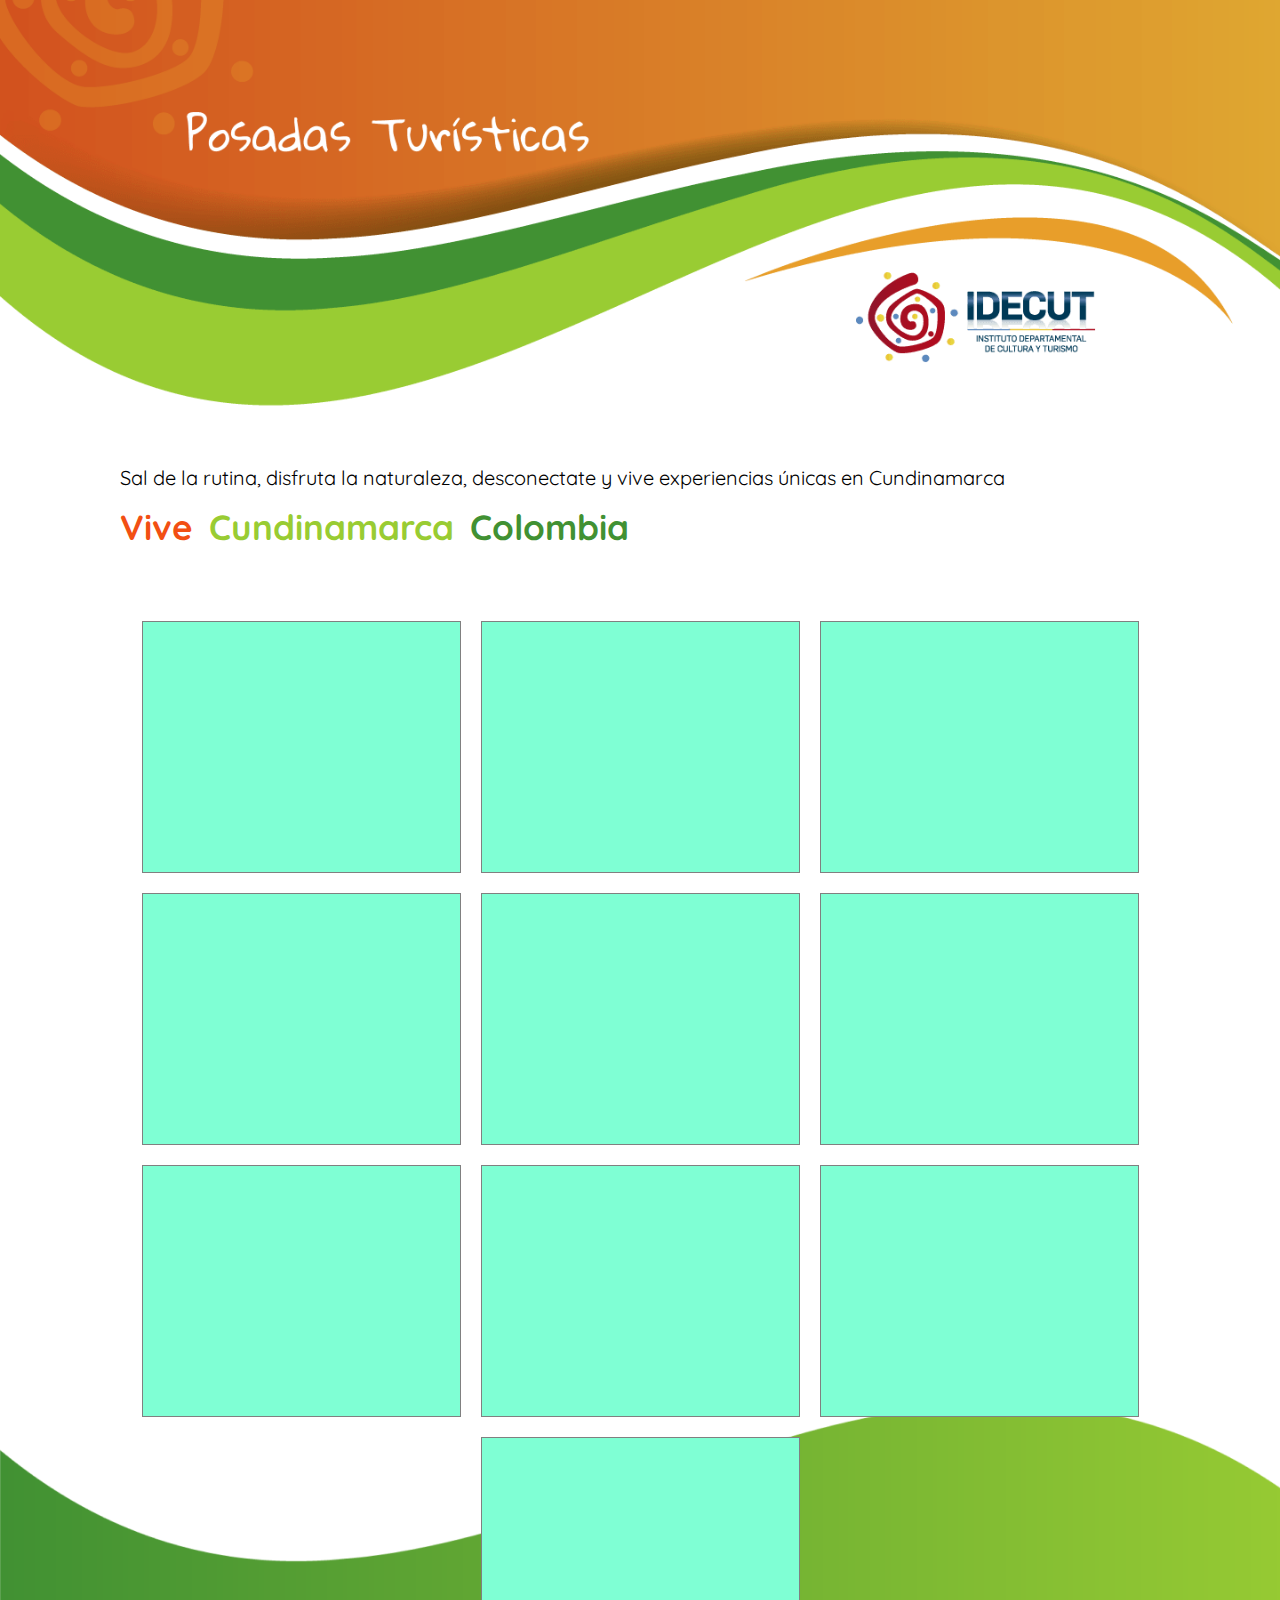
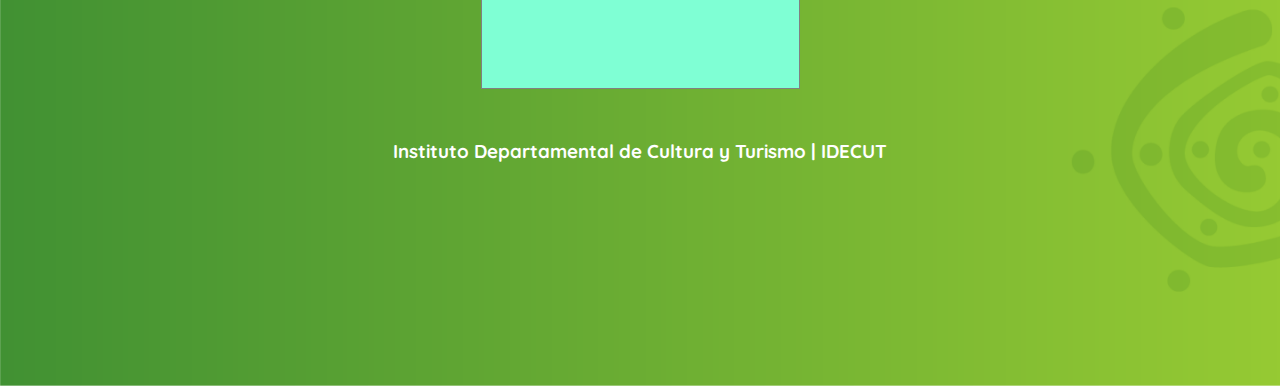
<file: project/index.html>
<!DOCTYPE html>
<html lang="en">
<head>
  <meta charset="UTF-8">
  <meta http-equiv="X-UA-Compatible" content="IE=edge">
  <meta name="viewport" content="width=device-width, initial-scale=1.0">
  <link rel="stylesheet" href="./styles.css">
  <title>Posadas Turísticas de Cundinamarca</title>
</head>
<body>
  <section class="hero">
    <div class="container">
      <img src="./assets/images/banner idecut posadas-100 1.png" alt="">
      <div class="title">
      </div>
    </div>
  </section>
  <section class="wrapper">
    <div class="content">
      <div class="textInfo">
        <div>
          <h3>Sal de la rutina, disfruta la naturaleza, desconectate y vive experiencias únicas en Cundinamarca</h3>
        </div>
        <div>
          <h2><span id="vive">Vive</span> <span id="cmarca">Cundinamarca</span> <span id="col">Colombia</span></h2>
        </div>
      </div>
    </div>
  </section>
  <section>
    <div class="contentCards">
      <div class="cards">
        <div class="card">
        </div>
        <div class="card">
        </div>
        <div class="card">
        </div>
        <div class="card">
        </div>
        <div class="card">
        </div>
        <div class="card">
        </div>
        <div class="card">
        </div>
        <div class="card">
        </div>
        <div class="card">
        </div>
        <div class="card">
        </div>
      </div>
      <div>
        <h3>Instituto Departamental de Cultura y Turismo | IDECUT</h3>
      </div>
    </div>
  </section>
  <section>
    <footer class="footer">
      <img src="./assets/images/footer-8 1.png" alt="">
    </footer>
  </section>
</body>
</html>
</file>
<file: styles.css>
@import url('https://fonts.googleapis.com/css2?family=Gloria+Hallelujah&family=Quicksand:wght@400;500&display=swap');

:root {
  --salmon-color: #F24F13;
  --clear-green-color: #99CC33;
  --green-color: #419133;
  --white-color: #fff;
  --black-color: #000;
  --clear-gray-color: #eeeeee;
}

* {
  margin: 0;
  padding: 0;
  scroll-behavior: smooth;
  font-family: 'Quicksand', sans-serif;
}

.hide {
  display: none;
}

.vive {
  color: var(--salmon-color);
}

.cmarca {
  color: var(--clear-green-color);
}

.col {
  color: var(--green-color);
  flex: none;
}

.wrapper {
  margin: 0 90px;
}

.first {
  background-color: var(--salmon-color);
}

.second {
  background-color: var(--clear-green-color);
}

.third {
  background-color: var(--green-color);
}

.hero .containers img {
  width: 100%;
}

.partners {
  display: flex;
  justify-content: space-evenly;
  align-items: center;
  flex-wrap: wrap;
}

.partners img {
  width: 150px;
}

.content {
  margin: 20px;
}

.content h3 {
  font-size: 20px;
  font-weight: 400;
}

.content h2 span {
  font-family: 'Gloria Hallelujah', cursive;
  font-size: 35px;
}

.cards {
  display: flex;
  flex-wrap: wrap;
  justify-content: center;
  align-items: center;
  margin: 5px 0;
  position: relative;
}

.card::before {
  content: '';
  border-radius: 9px;
  position: absolute;
  top: 0;
  right: 0;
  bottom: 0;
  left: 0;
  background: rgba(0, 0, 0, 0.5);
  z-index: 1;
}

.cards .card {
  height: 250px;
  max-width: 317px;
  width: 100%;
  margin: 15px 10px;
  display: flex;
  flex-direction: column;
  justify-content: flex-end;
  align-items: center;
  color: var(--white-color);
  border-radius: 9px;
  border: none;
  background-size: contain;
}

.cardInfo {
  position: relative;
  z-index: 1;
}

.card .cardInfo {
  display: flex;
  align-items: center;
  justify-content: flex-start;
}

.card .logoHouse img {
  width: 88px;
  height: 88px;
  margin: 12px;
  border-radius: 50%;
}

.card .location {
  display: flex;
  align-items: center;
  flex-wrap: wrap;
  flex-direction: row;
}

.card .location img {
  margin-right: 5px;
  width: 11px;
  height: 14px;
}

.card h3 {
  font-family: 'Gloria Hallelujah', cursive;
  font-size: 23px;
  font-weight: normal;
  line-height: 23px;
}

.card h4 {
  font-weight: 500;
  font-size: 10px;
}

.card .cardButton {
  margin: -15px;
  position: relative;
  z-index: 2;
}

.card .cardButton button {
  border-radius: 8px;
  text-transform: uppercase;
  color: var(--white-color);
  padding: 8px 20px;
  display: flex;
  justify-content: center;
  align-items: center;
  font-weight: 500;
  cursor: pointer;
  border: 1px solid var(--white-color);
}

.card .cardButton button:hover {
  background-color: var(--black-color);
  color: var(--white-color);
  transition: all 0.3s ease-in-out;
}

.cardButton img {
  margin-left: 5px;
  width: 13px;
  height: 17px;
}

.contentCards .finalCard h3 {
  color: var(--white-color);
  position: sticky;
  z-index: 5;
  text-align: center;
  margin: 50px;
  font-size: 20px;
  font-weight: normal;
}

.modal-dialog {
  max-width: 800px;
}

.modal-content {
  border: none;
  border-radius: 20px;
}

.modal-header {
  display: flex;
  flex-direction: column;
  align-items: flex-start;
  color: var(--white-color);
  border-bottom: none;
  border-top-left-radius: 20px;
  border-top-right-radius: 20px;
}

.modal-content .btn-close {
  background-image: url('./assets/images/close.png');
}

.modal-header h5 {
  font-family: 'Gloria Hallelujah', cursive;
}

.modal-header figure img {
  width: 17px;
  height: 22px;
  margin-right: 5px;
}

.modal-header .location {
  display: flex;
  align-items: center;
}

.modal-header h4 {
  font-size: 13px;
}

.modal-body {
  padding: 0;
  color: var(--black-color);
  font-weight: 600;
}

.modal-body .banner img {
  width: 100%;
  margin: 0;
}

.modal-body .info {
  margin: 35px 60px;
  display: flex;
  justify-content: space-around;
  flex-wrap: wrap;
}

.modal-body .info .info-video {
  margin: 20px auto;
  width: 100%;
}

.modal-body .info .info-video iframe {
  max-width: 700px;
  width: 100%;
  aspect-ratio: 16/9;
}

.modal-body .info .description p {
  max-width: 350px;
  width: 100%;
}

.divisor {
  width: 50px;
  margin: 10px 0;
}

.contactInfo {
  display: flex;
  flex-direction: row;
  align-items: center;
}

.contactInfo .mail a, .contactInfo .web a  {
  text-decoration: none;
  color: var(--black-color);
}

.contactInfo .facebook a, .contactInfo .instagram a, .contactInfo .tiktok a, .contactInfo .youtube a {
  text-decoration: none;
  color: var(--black-color);
}

.phone a {
  text-decoration: none;
  color: var(--black-color);
  margin-left: 5px;
}

.modal-body .contact {
  display: flex;
  flex-direction: column;
  justify-content: flex-end;
}

.contact h3 {
  font-family: 'Gloria Hallelujah', cursive;
}

.contactInfo .icon {
  margin-right: 5px;
}

.contactInfo .icon img {
  width: 25px;
  height: 25px;
}

.modal-body .mainImg {
  background-color: var(--clear-gray-color);
  text-align: center;
}

.modal-body .mainImg picture img {
  margin: 30px auto;
  width: 100%;
  max-width: 500px;
}

.modal-body .carousel {
  display: flex;
  justify-content: space-evenly;
  flex-wrap: wrap;
}

.modal-body .location {
  display: flex;
  justify-content: space-evenly;
  align-items: center;
  flex-wrap: wrap;
  padding: 35px 0;
}

.location h5 {
  font-family: 'Gloria Hallelujah', cursive;
  color: var(--white-color);
}

.modal-footer button {
  margin: 0 auto;
  background-color: var(--salmon-color);
  border: none;
}

.footer {
  margin: -400px 0;
}

.footer img {
  width: 100%;
  margin: 0;
}

@media screen and (max-width: 810px){
  .wrapper {
    width: 100%;
    margin: 0;
  }
  .content h2 {
    font-size: 20px;
  }
  .modal-body .info {
    margin: 35px 30px;
  }
  .footer {
    margin: -200px 0;
  }
}
</file>
<file: project/styles.css>
@import url('https://fonts.googleapis.com/css2?family=Gloria+Hallelujah&family=Quicksand:wght@400;500&display=swap');

* {
  margin: 0;
  padding: 0;
  scroll-behavior: smooth;
  font-family: 'Quicksand', sans-serif;
}

.hero .container img {
  width: 100%;
}

#vive {
  color: #F24F13;
}

#cmarca {
  color: #99CC33;
}

#col {
  color: #419133;
}

.wrapper {
  margin: 0 90px;
}

.content {
  margin: 50px 30px;
}

.content h3 {
  font-size: 20px;
  font-weight: 400;
}

.content h2 {
  font-family: 'Gloria Hallelujah', cursive;
  font-size: 35px;
}

.cards {
  display: flex;
  flex-wrap: wrap;
  justify-content: center;
  align-items: center;
  margin: 5px 0;
  position: relative;
}

.cards .card {
  background-color: aquamarine;
  height: 250px;
  max-width: 317px;
  width: 100%;
  border: 1px solid gray;
  margin: 10px;
}

.contentCards h3 {
  position: relative;
  color: #fff;
  text-align: center;
  z-index: 1;
  margin: 40px 0;
}

.footer {
  margin: -400px 0;
}

.footer img {
  width: 100%;
  margin: 0;
}

@media screen and (max-width: 810px){
  .wrapper {
    width: 100%;
    margin: 0;
  }
  .content h2 {
    font-size: 20px;
  }
  .footer {
    margin: -200px 0;
  }
}
</file>
